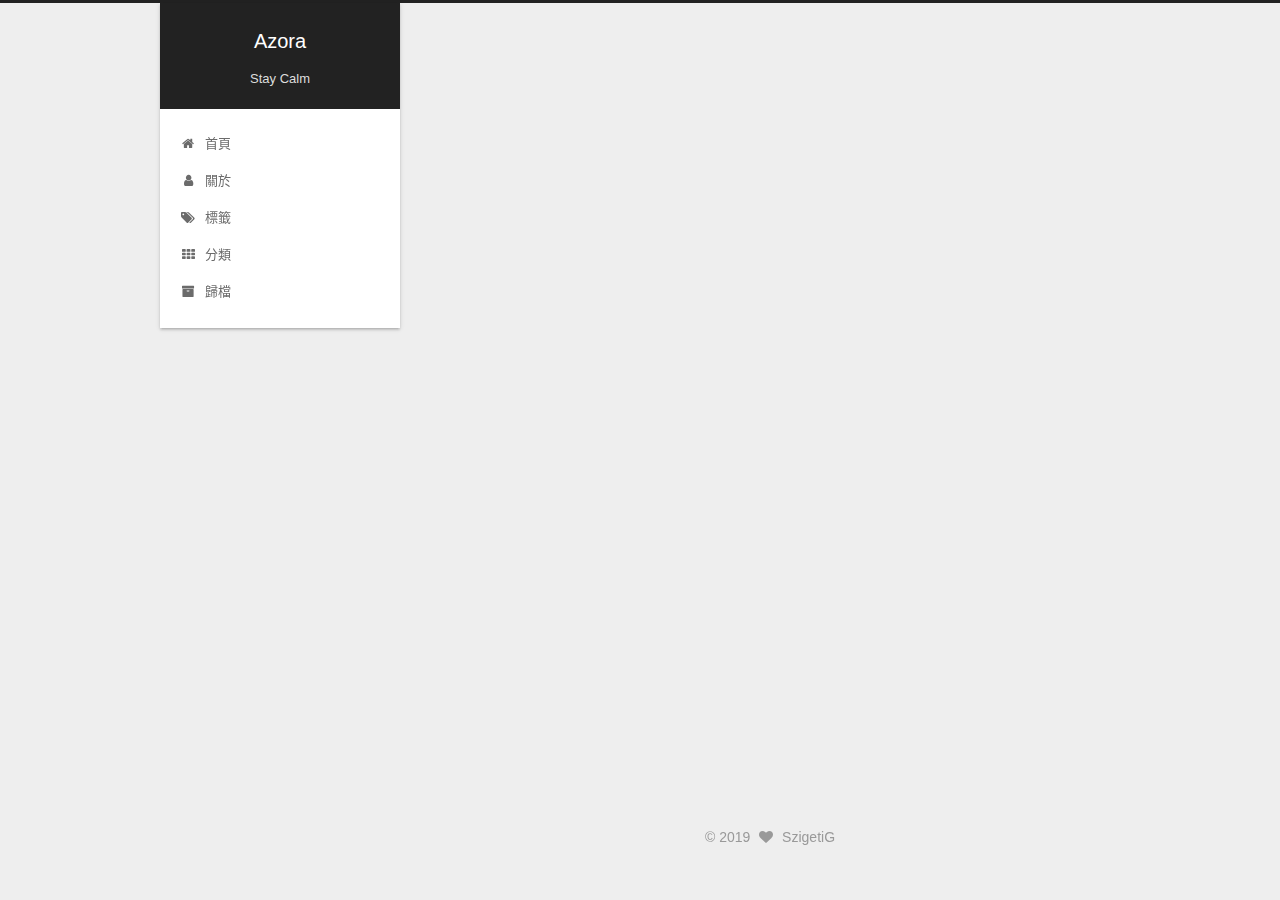
<file: index.html>
<!DOCTYPE html>



  


<html class="theme-next gemini use-motion" lang="zh-hk">
<head>
  <meta charset="UTF-8"/>
<meta http-equiv="X-UA-Compatible" content="IE=edge" />
<meta name="viewport" content="width=device-width, initial-scale=1, maximum-scale=1"/>
<meta name="theme-color" content="#222">









<meta http-equiv="Cache-Control" content="no-transform" />
<meta http-equiv="Cache-Control" content="no-siteapp" />
















  
  
  <link href="/lib/fancybox/source/jquery.fancybox.css?v=2.1.5" rel="stylesheet" type="text/css" />







<link href="/lib/font-awesome/css/font-awesome.min.css?v=4.6.2" rel="stylesheet" type="text/css" />

<link href="/css/main.css?v=5.1.4" rel="stylesheet" type="text/css" />


  <link rel="apple-touch-icon" sizes="180x180" href="/images/apple-touch-icon-next.png?v=5.1.4">


  <link rel="icon" type="image/png" sizes="32x32" href="/images/avatar-16%C3%9716.ico?v=5.1.4">


  <link rel="icon" type="image/png" sizes="16x16" href="/images/avatar-16%C3%9716.ico?v=5.1.4">


  <link rel="mask-icon" href="/images/logo.svg?v=5.1.4" color="#222">





  <meta name="keywords" content="Azora" />





  <link rel="alternate" href="/atom.xml" title="Azora" type="application/atom+xml" />






<meta property="og:type" content="website">
<meta property="og:title" content="Azora">
<meta property="og:url" content="http://szigetig.github.io/index.html">
<meta property="og:site_name" content="Azora">
<meta property="og:locale" content="zh_HK">
<meta property="article:author" content="Szigeti Gao">
<meta name="twitter:card" content="summary">



<script type="text/javascript" id="hexo.configurations">
  var NexT = window.NexT || {};
  var CONFIG = {
    root: '/',
    scheme: 'Gemini',
    version: '5.1.4',
    sidebar: {"position":"left","display":"post","offset":12,"b2t":false,"scrollpercent":false,"onmobile":false},
    fancybox: true,
    tabs: true,
    motion: {"enable":true,"async":false,"transition":{"post_block":"fadeIn","post_header":"slideDownIn","post_body":"slideDownIn","coll_header":"slideLeftIn","sidebar":"slideUpIn"}},
    duoshuo: {
      userId: '0',
      author: '博主'
    },
    algolia: {
      applicationID: '',
      apiKey: '',
      indexName: '',
      hits: {"per_page":10},
      labels: {"input_placeholder":"Search for Posts","hits_empty":"We didn't find any results for the search: ${query}","hits_stats":"${hits} results found in ${time} ms"}
    }
  };
</script>



  <link rel="canonical" href="http://szigetig.github.io/"/>





  <title>Azora</title>
  





  <script type="text/javascript">
    var _hmt = _hmt || [];
    (function() {
      var hm = document.createElement("script");
      hm.src = "https://hm.baidu.com/hm.js?e413296da5f2903a2f6d0ce4ed583e78";
      var s = document.getElementsByTagName("script")[0];
      s.parentNode.insertBefore(hm, s);
    })();
  </script>




<meta name="generator" content="Hexo 4.2.0"></head>

<body itemscope itemtype="http://schema.org/WebPage" lang="zh-hk">

  
  
    
  

  <div class="container sidebar-position-left 
  page-home">
    <div class="headband"></div>

    <header id="header" class="header" itemscope itemtype="http://schema.org/WPHeader">
      <div class="header-inner"><div class="site-brand-wrapper">
  <div class="site-meta ">
    

    <div class="custom-logo-site-title">
      <a href="/"  class="brand" rel="start">
        <span class="logo-line-before"><i></i></span>
        <span class="site-title">Azora</span>
        <span class="logo-line-after"><i></i></span>
      </a>
    </div>
      
        <h1 class="site-subtitle" itemprop="description">Stay Calm</h1>
      
  </div>

  <div class="site-nav-toggle">
    <button>
      <span class="btn-bar"></span>
      <span class="btn-bar"></span>
      <span class="btn-bar"></span>
    </button>
  </div>
</div>

<nav class="site-nav">
  

  
    <ul id="menu" class="menu">
      
        
        <li class="menu-item menu-item-home">
          <a href="/" rel="section">
            
              <i class="menu-item-icon fa fa-fw fa-home"></i> <br />
            
            首頁
            
          </a>
        </li>
      
        
        <li class="menu-item menu-item-about">
          <a href="/about/" rel="section">
            
              <i class="menu-item-icon fa fa-fw fa-user"></i> <br />
            
            關於
            
          </a>
        </li>
      
        
        <li class="menu-item menu-item-tags">
          <a href="/tags/" rel="section">
            
              <i class="menu-item-icon fa fa-fw fa-tags"></i> <br />
            
            標籤
            
          </a>
        </li>
      
        
        <li class="menu-item menu-item-categories">
          <a href="/categories/" rel="section">
            
              <i class="menu-item-icon fa fa-fw fa-th"></i> <br />
            
            分類
            
          </a>
        </li>
      
        
        <li class="menu-item menu-item-archives">
          <a href="/archives/" rel="section">
            
              <i class="menu-item-icon fa fa-fw fa-archive"></i> <br />
            
            歸檔
            
          </a>
        </li>
      

      
    </ul>
  

  
</nav>



 </div>
    </header>

    <main id="main" class="main">
      <div class="main-inner">
        <div class="content-wrap">
          <div id="content" class="content">
            
  <section id="posts" class="posts-expand">
    
      

  

  
  
  

  <article class="post post-type-normal" itemscope itemtype="http://schema.org/Article">
  
  
  
  <div class="post-block">
    <link itemprop="mainEntityOfPage" href="http://szigetig.github.io/2019/12/28/drupal-custom-webform/">

    <span hidden itemprop="author" itemscope itemtype="http://schema.org/Person">
      <meta itemprop="name" content="Szigeti Gao">
      <meta itemprop="description" content="">
      <meta itemprop="image" content="/images/avatar2.png">
    </span>

    <span hidden itemprop="publisher" itemscope itemtype="http://schema.org/Organization">
      <meta itemprop="name" content="Azora">
    </span>

    
      <header class="post-header">

        
        
          <h2 class="post-title" itemprop="name headline">
                
                <a class="post-title-link" href="/2019/12/28/drupal-custom-webform/" itemprop="url">Drupal自定义Webform表单+Vue单页面应用</a></h2>
        

        <div class="post-meta">
          <span class="post-time">
            
              <span class="post-meta-item-icon">
                <i class="fa fa-calendar-o"></i>
              </span>
              
                <span class="post-meta-item-text">發表於</span>
              
              <time title="創建於" itemprop="dateCreated datePublished" datetime="2019-12-28T20:02:04+08:00">
                2019-12-28
              </time>
            

            

            
          </span>

          
            <span class="post-category" >
            
              <span class="post-meta-divider">|</span>
            
              <span class="post-meta-item-icon">
                <i class="fa fa-folder-o"></i>
              </span>
              
                <span class="post-meta-item-text">分類於</span>
              
              
                <span itemprop="about" itemscope itemtype="http://schema.org/Thing">
                  <a href="/categories/tech/" itemprop="url" rel="index">
                    <span itemprop="name">tech</span>
                  </a>
                </span>

                
                
              
            </span>
          

          
            
              <span class="post-comments-count">
                <span class="post-meta-divider">|</span>
                <span class="post-meta-item-icon">
                  <i class="fa fa-comment-o"></i>
                </span>
                <a href="/2019/12/28/drupal-custom-webform/#comments" itemprop="discussionUrl">
                  <span class="post-comments-count disqus-comment-count"
                        data-disqus-identifier="2019/12/28/drupal-custom-webform/" itemprop="commentCount"></span>
                </a>
              </span>
            
          

          
          

          

          

          

        </div>
      </header>
    

    
    
    
    <div class="post-body" itemprop="articleBody">

      
      

      

      
        
          Drupal是一个拓展性极强的大型CMS，前段时间一直接触Drupal的内容，尤其是webform表单的使用，鉴于国内资料较少，在Youtube上看了一段时间的Drupal中Webform的表单使用，整理如下
          <!--noindex-->
          <div class="post-button text-center">
            <a class="btn" href="/2019/12/28/drupal-custom-webform/">
              閱讀全文 &raquo;
            </a>
          </div>
          <!--/noindex-->
        
      
    </div>
    
    
    

    

    

    

    <footer class="post-footer">
      

      

      

      
      
        <div class="post-eof"></div>
      
    </footer>
  </div>
  
  
  
  </article>


    
  </section>

  


          </div>
          


          

        </div>
        
          
  
  <div class="sidebar-toggle">
    <div class="sidebar-toggle-line-wrap">
      <span class="sidebar-toggle-line sidebar-toggle-line-first"></span>
      <span class="sidebar-toggle-line sidebar-toggle-line-middle"></span>
      <span class="sidebar-toggle-line sidebar-toggle-line-last"></span>
    </div>
  </div>

  <aside id="sidebar" class="sidebar">
    
    <div class="sidebar-inner">

      

      

      <section class="site-overview-wrap sidebar-panel sidebar-panel-active">
        <div class="site-overview">
          <div class="site-author motion-element" itemprop="author" itemscope itemtype="http://schema.org/Person">
            
              <img class="site-author-image" itemprop="image"
                src="/images/avatar2.png"
                alt="Szigeti Gao" />
            
              <p class="site-author-name" itemprop="name">Szigeti Gao</p>
              <p class="site-description motion-element" itemprop="description"></p>
          </div>

          <nav class="site-state motion-element">

            
              <div class="site-state-item site-state-posts">
              
                <a href="/archives/%7C%7C%20archive">
              
                  <span class="site-state-item-count">1</span>
                  <span class="site-state-item-name">文章</span>
                </a>
              </div>
            

            
              
              
              <div class="site-state-item site-state-categories">
                
                  <span class="site-state-item-count">1</span>
                  <span class="site-state-item-name">分類</span>
                
              </div>
            

            
              
              
              <div class="site-state-item site-state-tags">
                <a href="/tags/index.html">
                  <span class="site-state-item-count">2</span>
                  <span class="site-state-item-name">標籤</span>
                </a>
              </div>
            

          </nav>

          
            <div class="feed-link motion-element">
              <a href="/atom.xml" rel="alternate">
                <i class="fa fa-rss"></i>
                RSS
              </a>
            </div>
          

          
            <div class="links-of-author motion-element">
                
                  <span class="links-of-author-item">
                    <a href="https://github.com/szigetig" target="_blank" title="GitHub">
                      
                        <i class="fa fa-fw fa-github"></i>GitHub</a>
                  </span>
                
                  <span class="links-of-author-item">
                    <a href="mailto:szigetig1110@gmail.com" target="_blank" title="E-Mail">
                      
                        <i class="fa fa-fw fa-envelope"></i>E-Mail</a>
                  </span>
                
            </div>
          

          
          

          
          

          

        </div>
      </section>

      

      

      <iframe frameborder="no" border="0" marginwidth="0" marginheight="0" width=330 height=86 src="//music.163.com/outchain/player?type=2&id=1293951677&auto=1&height=66"></iframe>

    </div>
  </aside>


        
      </div>
    </main>

    <footer id="footer" class="footer">
      <div class="footer-inner">
        <div class="copyright">&copy; <span itemprop="copyrightYear">2019</span>
  <span class="with-love">
    <i class="fa fa-heart"></i>
  </span>
  <span class="author" itemprop="copyrightHolder">SzigetiG</span>

  
</div>











        
<div class="busuanzi-count">
  <script async src="https://dn-lbstatics.qbox.me/busuanzi/2.3/busuanzi.pure.mini.js"></script>

  

  
</div>








        
      </div>
    </footer>

    
      <div class="back-to-top">
        <i class="fa fa-arrow-up"></i>
        
      </div>
    

    

  </div>

  

<script type="text/javascript">
  if (Object.prototype.toString.call(window.Promise) !== '[object Function]') {
    window.Promise = null;
  }
</script>









  












  
  
    <script type="text/javascript" src="/lib/jquery/index.js?v=2.1.3"></script>
  

  
  
    <script type="text/javascript" src="/lib/fastclick/lib/fastclick.min.js?v=1.0.6"></script>
  

  
  
    <script type="text/javascript" src="/lib/jquery_lazyload/jquery.lazyload.js?v=1.9.7"></script>
  

  
  
    <script type="text/javascript" src="/lib/velocity/velocity.min.js?v=1.2.1"></script>
  

  
  
    <script type="text/javascript" src="/lib/velocity/velocity.ui.min.js?v=1.2.1"></script>
  

  
  
    <script type="text/javascript" src="/lib/fancybox/source/jquery.fancybox.pack.js?v=2.1.5"></script>
  


  


  <script type="text/javascript" src="/js/src/utils.js?v=5.1.4"></script>

  <script type="text/javascript" src="/js/src/motion.js?v=5.1.4"></script>



  
  


  <script type="text/javascript" src="/js/src/affix.js?v=5.1.4"></script>

  <script type="text/javascript" src="/js/src/schemes/pisces.js?v=5.1.4"></script>



  

  


  <script type="text/javascript" src="/js/src/bootstrap.js?v=5.1.4"></script>



  


  

    
      <script id="dsq-count-scr" src="https://.disqus.com/count.js" async></script>
    

    

  




	





  





  












  





  

  

  

  
  

  

  

  

</body>
</html>

<!-- 页面点击小红心 -->
<script type="text/javascript" src="/js/src/clicklove.js"></script>
</file>
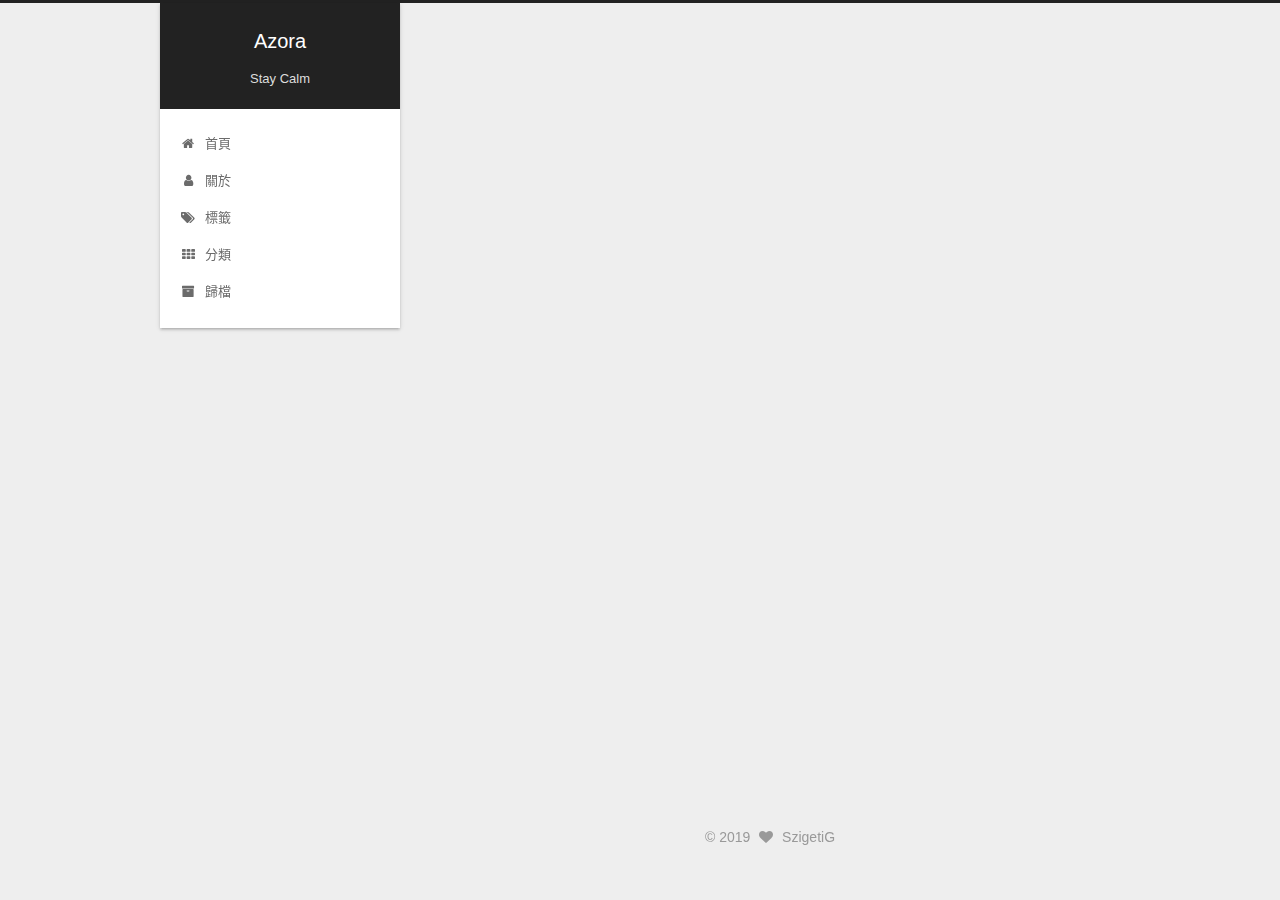
<file: about/index.html>
<!DOCTYPE html>



  


<html class="theme-next gemini use-motion" lang="zh-hk">
<head>
  <meta charset="UTF-8"/>
<meta http-equiv="X-UA-Compatible" content="IE=edge" />
<meta name="viewport" content="width=device-width, initial-scale=1, maximum-scale=1"/>
<meta name="theme-color" content="#222">









<meta http-equiv="Cache-Control" content="no-transform" />
<meta http-equiv="Cache-Control" content="no-siteapp" />
















  
  
  <link href="/lib/fancybox/source/jquery.fancybox.css?v=2.1.5" rel="stylesheet" type="text/css" />







<link href="/lib/font-awesome/css/font-awesome.min.css?v=4.6.2" rel="stylesheet" type="text/css" />

<link href="/css/main.css?v=5.1.4" rel="stylesheet" type="text/css" />


  <link rel="apple-touch-icon" sizes="180x180" href="/images/apple-touch-icon-next.png?v=5.1.4">


  <link rel="icon" type="image/png" sizes="32x32" href="/images/avatar-16%C3%9716.ico?v=5.1.4">


  <link rel="icon" type="image/png" sizes="16x16" href="/images/avatar-16%C3%9716.ico?v=5.1.4">


  <link rel="mask-icon" href="/images/logo.svg?v=5.1.4" color="#222">





  <meta name="keywords" content="Azora" />





  <link rel="alternate" href="/atom.xml" title="Azora" type="application/atom+xml" />






<meta property="og:type" content="website">
<meta property="og:title" content="about">
<meta property="og:url" content="http://szigetig.github.io/about/index.html">
<meta property="og:site_name" content="Azora">
<meta property="og:locale" content="zh_HK">
<meta property="article:published_time" content="2019-12-30T09:51:44.000Z">
<meta property="article:modified_time" content="2019-12-30T10:25:53.145Z">
<meta property="article:author" content="Szigeti Gao">
<meta name="twitter:card" content="summary">



<script type="text/javascript" id="hexo.configurations">
  var NexT = window.NexT || {};
  var CONFIG = {
    root: '/',
    scheme: 'Gemini',
    version: '5.1.4',
    sidebar: {"position":"left","display":"post","offset":12,"b2t":false,"scrollpercent":false,"onmobile":false},
    fancybox: true,
    tabs: true,
    motion: {"enable":true,"async":false,"transition":{"post_block":"fadeIn","post_header":"slideDownIn","post_body":"slideDownIn","coll_header":"slideLeftIn","sidebar":"slideUpIn"}},
    duoshuo: {
      userId: '0',
      author: '博主'
    },
    algolia: {
      applicationID: '',
      apiKey: '',
      indexName: '',
      hits: {"per_page":10},
      labels: {"input_placeholder":"Search for Posts","hits_empty":"We didn't find any results for the search: ${query}","hits_stats":"${hits} results found in ${time} ms"}
    }
  };
</script>



  <link rel="canonical" href="http://szigetig.github.io/about/"/>





  <title>about | Azora</title>
  





  <script type="text/javascript">
    var _hmt = _hmt || [];
    (function() {
      var hm = document.createElement("script");
      hm.src = "https://hm.baidu.com/hm.js?e413296da5f2903a2f6d0ce4ed583e78";
      var s = document.getElementsByTagName("script")[0];
      s.parentNode.insertBefore(hm, s);
    })();
  </script>




<meta name="generator" content="Hexo 4.2.0"></head>

<body itemscope itemtype="http://schema.org/WebPage" lang="zh-hk">

  
  
    
  

  <div class="container sidebar-position-left page-post-detail">
    <div class="headband"></div>

    <header id="header" class="header" itemscope itemtype="http://schema.org/WPHeader">
      <div class="header-inner"><div class="site-brand-wrapper">
  <div class="site-meta ">
    

    <div class="custom-logo-site-title">
      <a href="/"  class="brand" rel="start">
        <span class="logo-line-before"><i></i></span>
        <span class="site-title">Azora</span>
        <span class="logo-line-after"><i></i></span>
      </a>
    </div>
      
        <h1 class="site-subtitle" itemprop="description">Stay Calm</h1>
      
  </div>

  <div class="site-nav-toggle">
    <button>
      <span class="btn-bar"></span>
      <span class="btn-bar"></span>
      <span class="btn-bar"></span>
    </button>
  </div>
</div>

<nav class="site-nav">
  

  
    <ul id="menu" class="menu">
      
        
        <li class="menu-item menu-item-home">
          <a href="/" rel="section">
            
              <i class="menu-item-icon fa fa-fw fa-home"></i> <br />
            
            首頁
            
          </a>
        </li>
      
        
        <li class="menu-item menu-item-about">
          <a href="/about/" rel="section">
            
              <i class="menu-item-icon fa fa-fw fa-user"></i> <br />
            
            關於
            
          </a>
        </li>
      
        
        <li class="menu-item menu-item-tags">
          <a href="/tags/" rel="section">
            
              <i class="menu-item-icon fa fa-fw fa-tags"></i> <br />
            
            標籤
            
          </a>
        </li>
      
        
        <li class="menu-item menu-item-categories">
          <a href="/categories/" rel="section">
            
              <i class="menu-item-icon fa fa-fw fa-th"></i> <br />
            
            分類
            
          </a>
        </li>
      
        
        <li class="menu-item menu-item-archives">
          <a href="/archives/" rel="section">
            
              <i class="menu-item-icon fa fa-fw fa-archive"></i> <br />
            
            歸檔
            
          </a>
        </li>
      

      
    </ul>
  

  
</nav>



 </div>
    </header>

    <main id="main" class="main">
      <div class="main-inner">
        <div class="content-wrap">
          <div id="content" class="content">
            

  <div id="posts" class="posts-expand">
    
    
    
    <div class="post-block page">
      <header class="post-header">

	<h2 class="post-title" itemprop="name headline">about</h2>



</header>

      
      
      
      <div class="post-body">
        
        
          
        
      </div>
      
      
      
    </div>
    
    
    
  </div>


          </div>
          


          

  
    <div class="comments" id="comments">
      <div id="disqus_thread">
        <noscript>
          Please enable JavaScript to view the
          <a href="https://disqus.com/?ref_noscript" target="_blank" rel="noopener">comments powered by Disqus.</a>
        </noscript>
      </div>
    </div>

  



        </div>
        
          
  
  <div class="sidebar-toggle">
    <div class="sidebar-toggle-line-wrap">
      <span class="sidebar-toggle-line sidebar-toggle-line-first"></span>
      <span class="sidebar-toggle-line sidebar-toggle-line-middle"></span>
      <span class="sidebar-toggle-line sidebar-toggle-line-last"></span>
    </div>
  </div>

  <aside id="sidebar" class="sidebar">
    
    <div class="sidebar-inner">

      

      

      <section class="site-overview-wrap sidebar-panel sidebar-panel-active">
        <div class="site-overview">
          <div class="site-author motion-element" itemprop="author" itemscope itemtype="http://schema.org/Person">
            
              <img class="site-author-image" itemprop="image"
                src="/images/avatar2.png"
                alt="Szigeti Gao" />
            
              <p class="site-author-name" itemprop="name">Szigeti Gao</p>
              <p class="site-description motion-element" itemprop="description"></p>
          </div>

          <nav class="site-state motion-element">

            
              <div class="site-state-item site-state-posts">
              
                <a href="/archives/%7C%7C%20archive">
              
                  <span class="site-state-item-count">1</span>
                  <span class="site-state-item-name">文章</span>
                </a>
              </div>
            

            
              
              
              <div class="site-state-item site-state-categories">
                
                  <span class="site-state-item-count">1</span>
                  <span class="site-state-item-name">分類</span>
                
              </div>
            

            
              
              
              <div class="site-state-item site-state-tags">
                <a href="/tags/index.html">
                  <span class="site-state-item-count">2</span>
                  <span class="site-state-item-name">標籤</span>
                </a>
              </div>
            

          </nav>

          
            <div class="feed-link motion-element">
              <a href="/atom.xml" rel="alternate">
                <i class="fa fa-rss"></i>
                RSS
              </a>
            </div>
          

          
            <div class="links-of-author motion-element">
                
                  <span class="links-of-author-item">
                    <a href="https://github.com/szigetig" target="_blank" title="GitHub">
                      
                        <i class="fa fa-fw fa-github"></i>GitHub</a>
                  </span>
                
                  <span class="links-of-author-item">
                    <a href="mailto:szigetig1110@gmail.com" target="_blank" title="E-Mail">
                      
                        <i class="fa fa-fw fa-envelope"></i>E-Mail</a>
                  </span>
                
            </div>
          

          
          

          
          

          

        </div>
      </section>

      

      

      <iframe frameborder="no" border="0" marginwidth="0" marginheight="0" width=330 height=86 src="//music.163.com/outchain/player?type=2&id=1293951677&auto=1&height=66"></iframe>

    </div>
  </aside>


        
      </div>
    </main>

    <footer id="footer" class="footer">
      <div class="footer-inner">
        <div class="copyright">&copy; <span itemprop="copyrightYear">2019</span>
  <span class="with-love">
    <i class="fa fa-heart"></i>
  </span>
  <span class="author" itemprop="copyrightHolder">SzigetiG</span>

  
</div>











        
<div class="busuanzi-count">
  <script async src="https://dn-lbstatics.qbox.me/busuanzi/2.3/busuanzi.pure.mini.js"></script>

  

  
</div>








        
      </div>
    </footer>

    
      <div class="back-to-top">
        <i class="fa fa-arrow-up"></i>
        
      </div>
    

    

  </div>

  

<script type="text/javascript">
  if (Object.prototype.toString.call(window.Promise) !== '[object Function]') {
    window.Promise = null;
  }
</script>









  












  
  
    <script type="text/javascript" src="/lib/jquery/index.js?v=2.1.3"></script>
  

  
  
    <script type="text/javascript" src="/lib/fastclick/lib/fastclick.min.js?v=1.0.6"></script>
  

  
  
    <script type="text/javascript" src="/lib/jquery_lazyload/jquery.lazyload.js?v=1.9.7"></script>
  

  
  
    <script type="text/javascript" src="/lib/velocity/velocity.min.js?v=1.2.1"></script>
  

  
  
    <script type="text/javascript" src="/lib/velocity/velocity.ui.min.js?v=1.2.1"></script>
  

  
  
    <script type="text/javascript" src="/lib/fancybox/source/jquery.fancybox.pack.js?v=2.1.5"></script>
  


  


  <script type="text/javascript" src="/js/src/utils.js?v=5.1.4"></script>

  <script type="text/javascript" src="/js/src/motion.js?v=5.1.4"></script>



  
  


  <script type="text/javascript" src="/js/src/affix.js?v=5.1.4"></script>

  <script type="text/javascript" src="/js/src/schemes/pisces.js?v=5.1.4"></script>



  
  <script type="text/javascript" src="/js/src/scrollspy.js?v=5.1.4"></script>
<script type="text/javascript" src="/js/src/post-details.js?v=5.1.4"></script>



  


  <script type="text/javascript" src="/js/src/bootstrap.js?v=5.1.4"></script>



  


  

    
      <script id="dsq-count-scr" src="https://.disqus.com/count.js" async></script>
    

    
      <script type="text/javascript">
        var disqus_config = function () {
          this.page.url = 'http://szigetig.github.io/about/index.html';
          this.page.identifier = 'about/index.html';
          this.page.title = 'about';
        };
        var d = document, s = d.createElement('script');
        s.src = 'https://.disqus.com/embed.js';
        s.setAttribute('data-timestamp', '' + +new Date());
        (d.head || d.body).appendChild(s);
      </script>
    

  




	





  





  












  





  

  

  

  
  

  

  

  

</body>
</html>

<!-- 页面点击小红心 -->
<script type="text/javascript" src="/js/src/clicklove.js"></script>
</file>
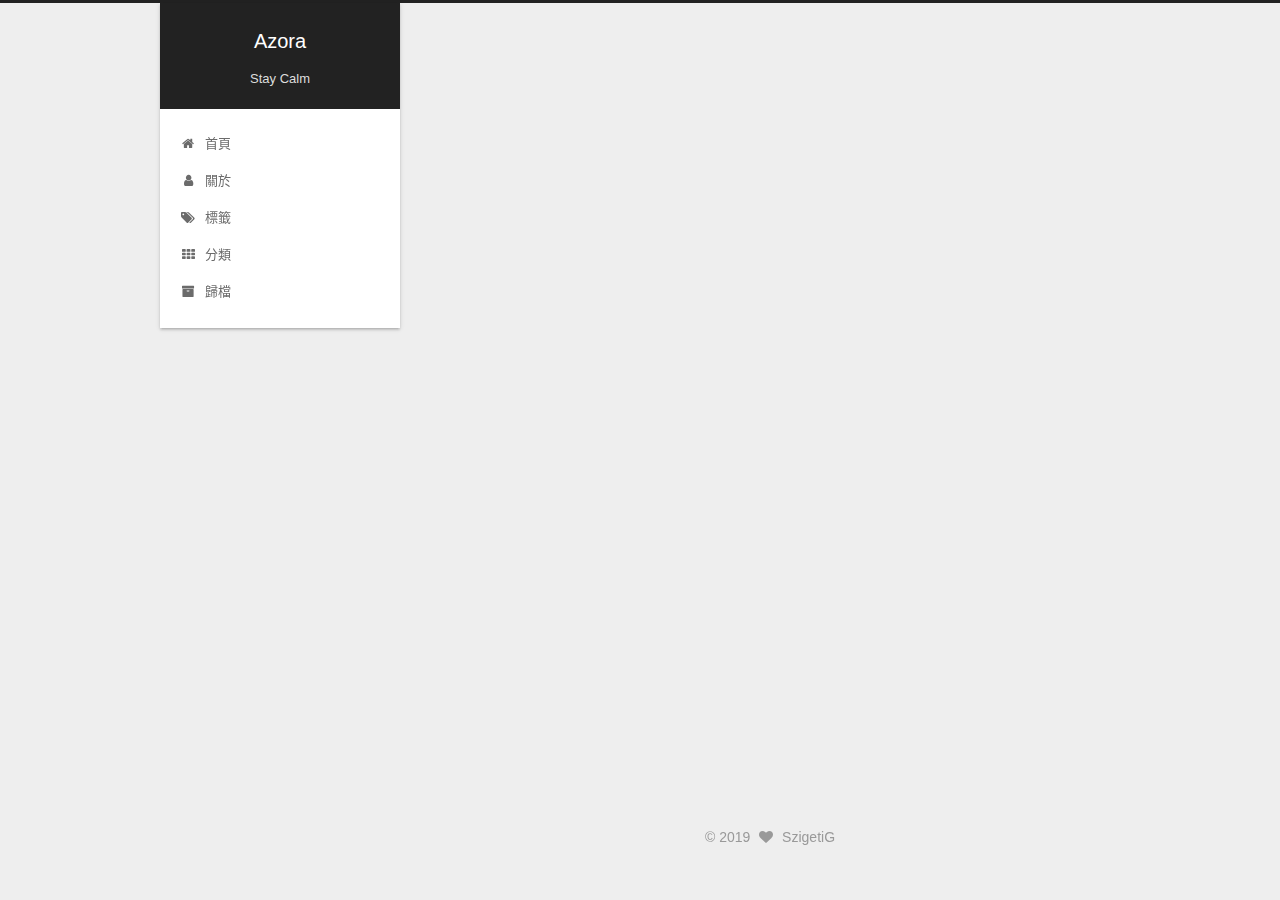
<file: archives/index.html>
<!DOCTYPE html>



  


<html class="theme-next gemini use-motion" lang="zh-hk">
<head>
  <meta charset="UTF-8"/>
<meta http-equiv="X-UA-Compatible" content="IE=edge" />
<meta name="viewport" content="width=device-width, initial-scale=1, maximum-scale=1"/>
<meta name="theme-color" content="#222">









<meta http-equiv="Cache-Control" content="no-transform" />
<meta http-equiv="Cache-Control" content="no-siteapp" />
















  
  
  <link href="/lib/fancybox/source/jquery.fancybox.css?v=2.1.5" rel="stylesheet" type="text/css" />







<link href="/lib/font-awesome/css/font-awesome.min.css?v=4.6.2" rel="stylesheet" type="text/css" />

<link href="/css/main.css?v=5.1.4" rel="stylesheet" type="text/css" />


  <link rel="apple-touch-icon" sizes="180x180" href="/images/apple-touch-icon-next.png?v=5.1.4">


  <link rel="icon" type="image/png" sizes="32x32" href="/images/avatar-16%C3%9716.ico?v=5.1.4">


  <link rel="icon" type="image/png" sizes="16x16" href="/images/avatar-16%C3%9716.ico?v=5.1.4">


  <link rel="mask-icon" href="/images/logo.svg?v=5.1.4" color="#222">





  <meta name="keywords" content="Azora" />





  <link rel="alternate" href="/atom.xml" title="Azora" type="application/atom+xml" />






<meta property="og:type" content="website">
<meta property="og:title" content="Azora">
<meta property="og:url" content="http://szigetig.github.io/archives/index.html">
<meta property="og:site_name" content="Azora">
<meta property="og:locale" content="zh_HK">
<meta property="article:author" content="Szigeti Gao">
<meta name="twitter:card" content="summary">



<script type="text/javascript" id="hexo.configurations">
  var NexT = window.NexT || {};
  var CONFIG = {
    root: '/',
    scheme: 'Gemini',
    version: '5.1.4',
    sidebar: {"position":"left","display":"post","offset":12,"b2t":false,"scrollpercent":false,"onmobile":false},
    fancybox: true,
    tabs: true,
    motion: {"enable":true,"async":false,"transition":{"post_block":"fadeIn","post_header":"slideDownIn","post_body":"slideDownIn","coll_header":"slideLeftIn","sidebar":"slideUpIn"}},
    duoshuo: {
      userId: '0',
      author: '博主'
    },
    algolia: {
      applicationID: '',
      apiKey: '',
      indexName: '',
      hits: {"per_page":10},
      labels: {"input_placeholder":"Search for Posts","hits_empty":"We didn't find any results for the search: ${query}","hits_stats":"${hits} results found in ${time} ms"}
    }
  };
</script>



  <link rel="canonical" href="http://szigetig.github.io/archives/"/>





  <title>歸檔 | Azora</title>
  





  <script type="text/javascript">
    var _hmt = _hmt || [];
    (function() {
      var hm = document.createElement("script");
      hm.src = "https://hm.baidu.com/hm.js?e413296da5f2903a2f6d0ce4ed583e78";
      var s = document.getElementsByTagName("script")[0];
      s.parentNode.insertBefore(hm, s);
    })();
  </script>




<meta name="generator" content="Hexo 4.2.0"></head>

<body itemscope itemtype="http://schema.org/WebPage" lang="zh-hk">

  
  
    
  

  <div class="container sidebar-position-left page-archive">
    <div class="headband"></div>

    <header id="header" class="header" itemscope itemtype="http://schema.org/WPHeader">
      <div class="header-inner"><div class="site-brand-wrapper">
  <div class="site-meta ">
    

    <div class="custom-logo-site-title">
      <a href="/"  class="brand" rel="start">
        <span class="logo-line-before"><i></i></span>
        <span class="site-title">Azora</span>
        <span class="logo-line-after"><i></i></span>
      </a>
    </div>
      
        <h1 class="site-subtitle" itemprop="description">Stay Calm</h1>
      
  </div>

  <div class="site-nav-toggle">
    <button>
      <span class="btn-bar"></span>
      <span class="btn-bar"></span>
      <span class="btn-bar"></span>
    </button>
  </div>
</div>

<nav class="site-nav">
  

  
    <ul id="menu" class="menu">
      
        
        <li class="menu-item menu-item-home">
          <a href="/" rel="section">
            
              <i class="menu-item-icon fa fa-fw fa-home"></i> <br />
            
            首頁
            
          </a>
        </li>
      
        
        <li class="menu-item menu-item-about">
          <a href="/about/" rel="section">
            
              <i class="menu-item-icon fa fa-fw fa-user"></i> <br />
            
            關於
            
          </a>
        </li>
      
        
        <li class="menu-item menu-item-tags">
          <a href="/tags/" rel="section">
            
              <i class="menu-item-icon fa fa-fw fa-tags"></i> <br />
            
            標籤
            
          </a>
        </li>
      
        
        <li class="menu-item menu-item-categories">
          <a href="/categories/" rel="section">
            
              <i class="menu-item-icon fa fa-fw fa-th"></i> <br />
            
            分類
            
          </a>
        </li>
      
        
        <li class="menu-item menu-item-archives">
          <a href="/archives/" rel="section">
            
              <i class="menu-item-icon fa fa-fw fa-archive"></i> <br />
            
            歸檔
            
          </a>
        </li>
      

      
    </ul>
  

  
</nav>



 </div>
    </header>

    <main id="main" class="main">
      <div class="main-inner">
        <div class="content-wrap">
          <div id="content" class="content">
            

  
  
  
  <div class="post-block archive">
    <div id="posts" class="posts-collapse">
      <span class="archive-move-on"></span>

      <span class="archive-page-counter">
        
        
        
          
        
        嗯..! 目前共有 1 篇文章。 繼續努力。
      </span>

      

        
        
        

        
          
          <div class="collection-title">
            <h2 class="archive-year" id="archive-year-2019">2019</h2>
          </div>
        
        

        

  <article class="post post-type-normal" itemscope itemtype="http://schema.org/Article">
    <header class="post-header">

      <h3 class="post-title">
        
            <a class="post-title-link" href="/2019/12/28/drupal-custom-webform/" itemprop="url">
              
                <span itemprop="name">Drupal自定义Webform表单+Vue单页面应用</span>
              
            </a>
        
      </h3>

      <div class="post-meta">
        <time class="post-time" itemprop="dateCreated"
              datetime="2019-12-28T20:02:04+08:00"
              content="2019-12-28" >
          12-28
        </time>
      </div>

    </header>
  </article>



      

    </div>
  </div>
  
  
  

  



          </div>
          


          

        </div>
        
          
  
  <div class="sidebar-toggle">
    <div class="sidebar-toggle-line-wrap">
      <span class="sidebar-toggle-line sidebar-toggle-line-first"></span>
      <span class="sidebar-toggle-line sidebar-toggle-line-middle"></span>
      <span class="sidebar-toggle-line sidebar-toggle-line-last"></span>
    </div>
  </div>

  <aside id="sidebar" class="sidebar">
    
    <div class="sidebar-inner">

      

      

      <section class="site-overview-wrap sidebar-panel sidebar-panel-active">
        <div class="site-overview">
          <div class="site-author motion-element" itemprop="author" itemscope itemtype="http://schema.org/Person">
            
              <img class="site-author-image" itemprop="image"
                src="/images/avatar2.png"
                alt="Szigeti Gao" />
            
              <p class="site-author-name" itemprop="name">Szigeti Gao</p>
              <p class="site-description motion-element" itemprop="description"></p>
          </div>

          <nav class="site-state motion-element">

            
              <div class="site-state-item site-state-posts">
              
                <a href="/archives/%7C%7C%20archive">
              
                  <span class="site-state-item-count">1</span>
                  <span class="site-state-item-name">文章</span>
                </a>
              </div>
            

            
              
              
              <div class="site-state-item site-state-categories">
                
                  <span class="site-state-item-count">1</span>
                  <span class="site-state-item-name">分類</span>
                
              </div>
            

            
              
              
              <div class="site-state-item site-state-tags">
                <a href="/tags/index.html">
                  <span class="site-state-item-count">2</span>
                  <span class="site-state-item-name">標籤</span>
                </a>
              </div>
            

          </nav>

          
            <div class="feed-link motion-element">
              <a href="/atom.xml" rel="alternate">
                <i class="fa fa-rss"></i>
                RSS
              </a>
            </div>
          

          
            <div class="links-of-author motion-element">
                
                  <span class="links-of-author-item">
                    <a href="https://github.com/szigetig" target="_blank" title="GitHub">
                      
                        <i class="fa fa-fw fa-github"></i>GitHub</a>
                  </span>
                
                  <span class="links-of-author-item">
                    <a href="mailto:szigetig1110@gmail.com" target="_blank" title="E-Mail">
                      
                        <i class="fa fa-fw fa-envelope"></i>E-Mail</a>
                  </span>
                
            </div>
          

          
          

          
          

          

        </div>
      </section>

      

      

      <iframe frameborder="no" border="0" marginwidth="0" marginheight="0" width=330 height=86 src="//music.163.com/outchain/player?type=2&id=1293951677&auto=1&height=66"></iframe>

    </div>
  </aside>


        
      </div>
    </main>

    <footer id="footer" class="footer">
      <div class="footer-inner">
        <div class="copyright">&copy; <span itemprop="copyrightYear">2019</span>
  <span class="with-love">
    <i class="fa fa-heart"></i>
  </span>
  <span class="author" itemprop="copyrightHolder">SzigetiG</span>

  
</div>











        
<div class="busuanzi-count">
  <script async src="https://dn-lbstatics.qbox.me/busuanzi/2.3/busuanzi.pure.mini.js"></script>

  

  
</div>








        
      </div>
    </footer>

    
      <div class="back-to-top">
        <i class="fa fa-arrow-up"></i>
        
      </div>
    

    

  </div>

  

<script type="text/javascript">
  if (Object.prototype.toString.call(window.Promise) !== '[object Function]') {
    window.Promise = null;
  }
</script>









  












  
  
    <script type="text/javascript" src="/lib/jquery/index.js?v=2.1.3"></script>
  

  
  
    <script type="text/javascript" src="/lib/fastclick/lib/fastclick.min.js?v=1.0.6"></script>
  

  
  
    <script type="text/javascript" src="/lib/jquery_lazyload/jquery.lazyload.js?v=1.9.7"></script>
  

  
  
    <script type="text/javascript" src="/lib/velocity/velocity.min.js?v=1.2.1"></script>
  

  
  
    <script type="text/javascript" src="/lib/velocity/velocity.ui.min.js?v=1.2.1"></script>
  

  
  
    <script type="text/javascript" src="/lib/fancybox/source/jquery.fancybox.pack.js?v=2.1.5"></script>
  


  


  <script type="text/javascript" src="/js/src/utils.js?v=5.1.4"></script>

  <script type="text/javascript" src="/js/src/motion.js?v=5.1.4"></script>



  
  


  <script type="text/javascript" src="/js/src/affix.js?v=5.1.4"></script>

  <script type="text/javascript" src="/js/src/schemes/pisces.js?v=5.1.4"></script>



  

  


  <script type="text/javascript" src="/js/src/bootstrap.js?v=5.1.4"></script>



  


  

    
      <script id="dsq-count-scr" src="https://.disqus.com/count.js" async></script>
    

    

  




	





  





  












  





  

  

  

  
  

  

  

  

</body>
</html>

<!-- 页面点击小红心 -->
<script type="text/javascript" src="/js/src/clicklove.js"></script>
</file>
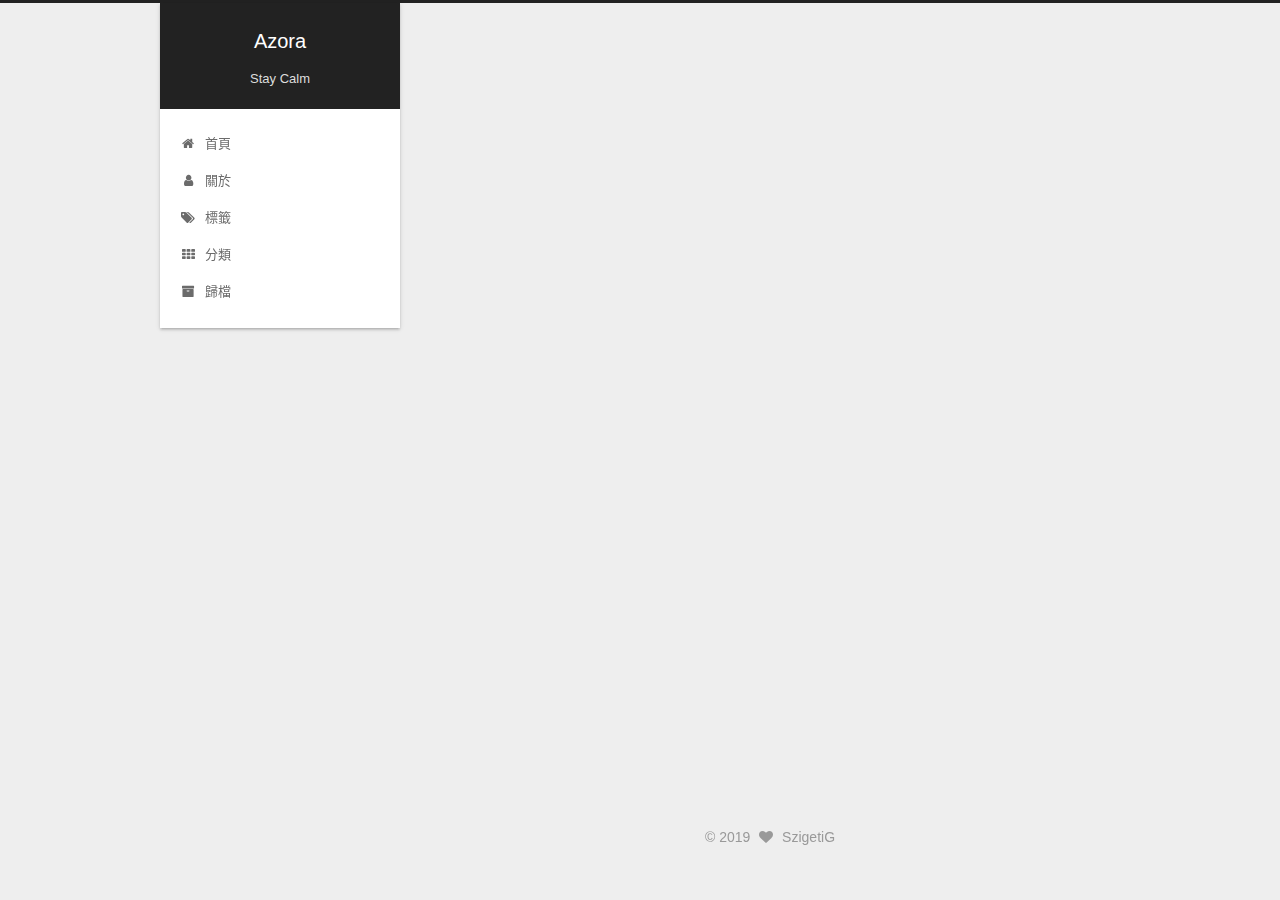
<file: categories/index.html>
<!DOCTYPE html>



  


<html class="theme-next gemini use-motion" lang="zh-hk">
<head>
  <meta charset="UTF-8"/>
<meta http-equiv="X-UA-Compatible" content="IE=edge" />
<meta name="viewport" content="width=device-width, initial-scale=1, maximum-scale=1"/>
<meta name="theme-color" content="#222">









<meta http-equiv="Cache-Control" content="no-transform" />
<meta http-equiv="Cache-Control" content="no-siteapp" />
















  
  
  <link href="/lib/fancybox/source/jquery.fancybox.css?v=2.1.5" rel="stylesheet" type="text/css" />







<link href="/lib/font-awesome/css/font-awesome.min.css?v=4.6.2" rel="stylesheet" type="text/css" />

<link href="/css/main.css?v=5.1.4" rel="stylesheet" type="text/css" />


  <link rel="apple-touch-icon" sizes="180x180" href="/images/apple-touch-icon-next.png?v=5.1.4">


  <link rel="icon" type="image/png" sizes="32x32" href="/images/avatar-16%C3%9716.ico?v=5.1.4">


  <link rel="icon" type="image/png" sizes="16x16" href="/images/avatar-16%C3%9716.ico?v=5.1.4">


  <link rel="mask-icon" href="/images/logo.svg?v=5.1.4" color="#222">





  <meta name="keywords" content="Azora" />





  <link rel="alternate" href="/atom.xml" title="Azora" type="application/atom+xml" />






<meta property="og:type" content="website">
<meta property="og:title" content="categories">
<meta property="og:url" content="http://szigetig.github.io/categories/index.html">
<meta property="og:site_name" content="Azora">
<meta property="og:locale" content="zh_HK">
<meta property="article:published_time" content="2019-12-30T11:41:51.000Z">
<meta property="article:modified_time" content="2019-12-30T11:41:51.102Z">
<meta property="article:author" content="Szigeti Gao">
<meta name="twitter:card" content="summary">



<script type="text/javascript" id="hexo.configurations">
  var NexT = window.NexT || {};
  var CONFIG = {
    root: '/',
    scheme: 'Gemini',
    version: '5.1.4',
    sidebar: {"position":"left","display":"post","offset":12,"b2t":false,"scrollpercent":false,"onmobile":false},
    fancybox: true,
    tabs: true,
    motion: {"enable":true,"async":false,"transition":{"post_block":"fadeIn","post_header":"slideDownIn","post_body":"slideDownIn","coll_header":"slideLeftIn","sidebar":"slideUpIn"}},
    duoshuo: {
      userId: '0',
      author: '博主'
    },
    algolia: {
      applicationID: '',
      apiKey: '',
      indexName: '',
      hits: {"per_page":10},
      labels: {"input_placeholder":"Search for Posts","hits_empty":"We didn't find any results for the search: ${query}","hits_stats":"${hits} results found in ${time} ms"}
    }
  };
</script>



  <link rel="canonical" href="http://szigetig.github.io/categories/"/>





  <title>categories | Azora</title>
  





  <script type="text/javascript">
    var _hmt = _hmt || [];
    (function() {
      var hm = document.createElement("script");
      hm.src = "https://hm.baidu.com/hm.js?e413296da5f2903a2f6d0ce4ed583e78";
      var s = document.getElementsByTagName("script")[0];
      s.parentNode.insertBefore(hm, s);
    })();
  </script>




<meta name="generator" content="Hexo 4.2.0"></head>

<body itemscope itemtype="http://schema.org/WebPage" lang="zh-hk">

  
  
    
  

  <div class="container sidebar-position-left page-post-detail">
    <div class="headband"></div>

    <header id="header" class="header" itemscope itemtype="http://schema.org/WPHeader">
      <div class="header-inner"><div class="site-brand-wrapper">
  <div class="site-meta ">
    

    <div class="custom-logo-site-title">
      <a href="/"  class="brand" rel="start">
        <span class="logo-line-before"><i></i></span>
        <span class="site-title">Azora</span>
        <span class="logo-line-after"><i></i></span>
      </a>
    </div>
      
        <h1 class="site-subtitle" itemprop="description">Stay Calm</h1>
      
  </div>

  <div class="site-nav-toggle">
    <button>
      <span class="btn-bar"></span>
      <span class="btn-bar"></span>
      <span class="btn-bar"></span>
    </button>
  </div>
</div>

<nav class="site-nav">
  

  
    <ul id="menu" class="menu">
      
        
        <li class="menu-item menu-item-home">
          <a href="/" rel="section">
            
              <i class="menu-item-icon fa fa-fw fa-home"></i> <br />
            
            首頁
            
          </a>
        </li>
      
        
        <li class="menu-item menu-item-about">
          <a href="/about/" rel="section">
            
              <i class="menu-item-icon fa fa-fw fa-user"></i> <br />
            
            關於
            
          </a>
        </li>
      
        
        <li class="menu-item menu-item-tags">
          <a href="/tags/" rel="section">
            
              <i class="menu-item-icon fa fa-fw fa-tags"></i> <br />
            
            標籤
            
          </a>
        </li>
      
        
        <li class="menu-item menu-item-categories">
          <a href="/categories/" rel="section">
            
              <i class="menu-item-icon fa fa-fw fa-th"></i> <br />
            
            分類
            
          </a>
        </li>
      
        
        <li class="menu-item menu-item-archives">
          <a href="/archives/" rel="section">
            
              <i class="menu-item-icon fa fa-fw fa-archive"></i> <br />
            
            歸檔
            
          </a>
        </li>
      

      
    </ul>
  

  
</nav>



 </div>
    </header>

    <main id="main" class="main">
      <div class="main-inner">
        <div class="content-wrap">
          <div id="content" class="content">
            

  <div id="posts" class="posts-expand">
    
    
    
    <div class="post-block page">
      <header class="post-header">

	<h2 class="post-title" itemprop="name headline">categories</h2>



</header>

      
      
      
      <div class="post-body">
        
        
          
        
      </div>
      
      
      
    </div>
    
    
    
  </div>


          </div>
          


          

  
    <div class="comments" id="comments">
      <div id="disqus_thread">
        <noscript>
          Please enable JavaScript to view the
          <a href="https://disqus.com/?ref_noscript" target="_blank" rel="noopener">comments powered by Disqus.</a>
        </noscript>
      </div>
    </div>

  



        </div>
        
          
  
  <div class="sidebar-toggle">
    <div class="sidebar-toggle-line-wrap">
      <span class="sidebar-toggle-line sidebar-toggle-line-first"></span>
      <span class="sidebar-toggle-line sidebar-toggle-line-middle"></span>
      <span class="sidebar-toggle-line sidebar-toggle-line-last"></span>
    </div>
  </div>

  <aside id="sidebar" class="sidebar">
    
    <div class="sidebar-inner">

      

      

      <section class="site-overview-wrap sidebar-panel sidebar-panel-active">
        <div class="site-overview">
          <div class="site-author motion-element" itemprop="author" itemscope itemtype="http://schema.org/Person">
            
              <img class="site-author-image" itemprop="image"
                src="/images/avatar2.png"
                alt="Szigeti Gao" />
            
              <p class="site-author-name" itemprop="name">Szigeti Gao</p>
              <p class="site-description motion-element" itemprop="description"></p>
          </div>

          <nav class="site-state motion-element">

            
              <div class="site-state-item site-state-posts">
              
                <a href="/archives/%7C%7C%20archive">
              
                  <span class="site-state-item-count">1</span>
                  <span class="site-state-item-name">文章</span>
                </a>
              </div>
            

            
              
              
              <div class="site-state-item site-state-categories">
                
                  <span class="site-state-item-count">1</span>
                  <span class="site-state-item-name">分類</span>
                
              </div>
            

            
              
              
              <div class="site-state-item site-state-tags">
                <a href="/tags/index.html">
                  <span class="site-state-item-count">2</span>
                  <span class="site-state-item-name">標籤</span>
                </a>
              </div>
            

          </nav>

          
            <div class="feed-link motion-element">
              <a href="/atom.xml" rel="alternate">
                <i class="fa fa-rss"></i>
                RSS
              </a>
            </div>
          

          
            <div class="links-of-author motion-element">
                
                  <span class="links-of-author-item">
                    <a href="https://github.com/szigetig" target="_blank" title="GitHub">
                      
                        <i class="fa fa-fw fa-github"></i>GitHub</a>
                  </span>
                
                  <span class="links-of-author-item">
                    <a href="mailto:szigetig1110@gmail.com" target="_blank" title="E-Mail">
                      
                        <i class="fa fa-fw fa-envelope"></i>E-Mail</a>
                  </span>
                
            </div>
          

          
          

          
          

          

        </div>
      </section>

      

      

      <iframe frameborder="no" border="0" marginwidth="0" marginheight="0" width=330 height=86 src="//music.163.com/outchain/player?type=2&id=1293951677&auto=1&height=66"></iframe>

    </div>
  </aside>


        
      </div>
    </main>

    <footer id="footer" class="footer">
      <div class="footer-inner">
        <div class="copyright">&copy; <span itemprop="copyrightYear">2019</span>
  <span class="with-love">
    <i class="fa fa-heart"></i>
  </span>
  <span class="author" itemprop="copyrightHolder">SzigetiG</span>

  
</div>











        
<div class="busuanzi-count">
  <script async src="https://dn-lbstatics.qbox.me/busuanzi/2.3/busuanzi.pure.mini.js"></script>

  

  
</div>








        
      </div>
    </footer>

    
      <div class="back-to-top">
        <i class="fa fa-arrow-up"></i>
        
      </div>
    

    

  </div>

  

<script type="text/javascript">
  if (Object.prototype.toString.call(window.Promise) !== '[object Function]') {
    window.Promise = null;
  }
</script>









  












  
  
    <script type="text/javascript" src="/lib/jquery/index.js?v=2.1.3"></script>
  

  
  
    <script type="text/javascript" src="/lib/fastclick/lib/fastclick.min.js?v=1.0.6"></script>
  

  
  
    <script type="text/javascript" src="/lib/jquery_lazyload/jquery.lazyload.js?v=1.9.7"></script>
  

  
  
    <script type="text/javascript" src="/lib/velocity/velocity.min.js?v=1.2.1"></script>
  

  
  
    <script type="text/javascript" src="/lib/velocity/velocity.ui.min.js?v=1.2.1"></script>
  

  
  
    <script type="text/javascript" src="/lib/fancybox/source/jquery.fancybox.pack.js?v=2.1.5"></script>
  


  


  <script type="text/javascript" src="/js/src/utils.js?v=5.1.4"></script>

  <script type="text/javascript" src="/js/src/motion.js?v=5.1.4"></script>



  
  


  <script type="text/javascript" src="/js/src/affix.js?v=5.1.4"></script>

  <script type="text/javascript" src="/js/src/schemes/pisces.js?v=5.1.4"></script>



  
  <script type="text/javascript" src="/js/src/scrollspy.js?v=5.1.4"></script>
<script type="text/javascript" src="/js/src/post-details.js?v=5.1.4"></script>



  


  <script type="text/javascript" src="/js/src/bootstrap.js?v=5.1.4"></script>



  


  

    
      <script id="dsq-count-scr" src="https://.disqus.com/count.js" async></script>
    

    
      <script type="text/javascript">
        var disqus_config = function () {
          this.page.url = 'http://szigetig.github.io/categories/index.html';
          this.page.identifier = 'categories/index.html';
          this.page.title = 'categories';
        };
        var d = document, s = d.createElement('script');
        s.src = 'https://.disqus.com/embed.js';
        s.setAttribute('data-timestamp', '' + +new Date());
        (d.head || d.body).appendChild(s);
      </script>
    

  




	





  





  












  





  

  

  

  
  

  

  

  

</body>
</html>

<!-- 页面点击小红心 -->
<script type="text/javascript" src="/js/src/clicklove.js"></script>
</file>
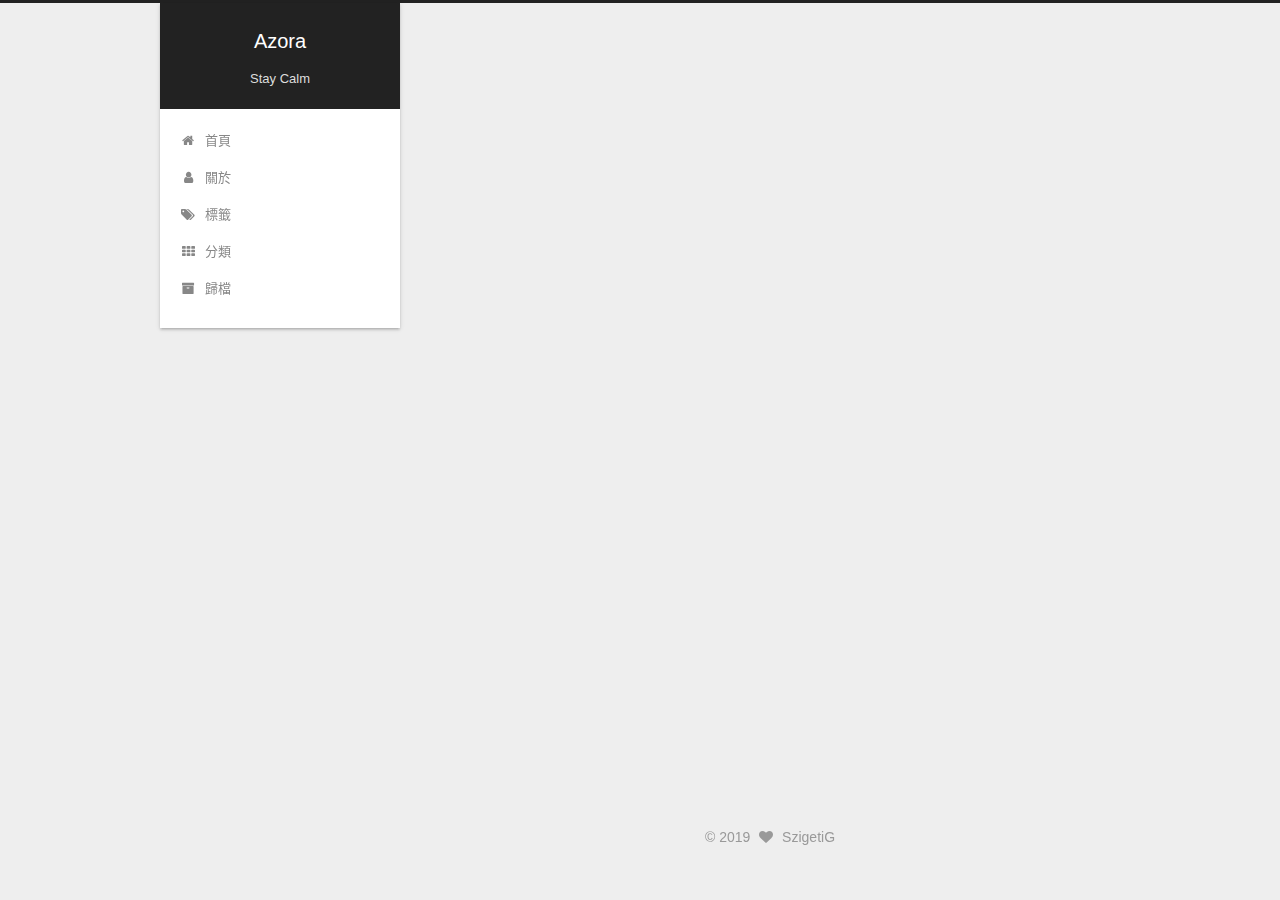
<file: tags/index.html>
<!DOCTYPE html>



  


<html class="theme-next gemini use-motion" lang="zh-hk">
<head>
  <meta charset="UTF-8"/>
<meta http-equiv="X-UA-Compatible" content="IE=edge" />
<meta name="viewport" content="width=device-width, initial-scale=1, maximum-scale=1"/>
<meta name="theme-color" content="#222">









<meta http-equiv="Cache-Control" content="no-transform" />
<meta http-equiv="Cache-Control" content="no-siteapp" />
















  
  
  <link href="/lib/fancybox/source/jquery.fancybox.css?v=2.1.5" rel="stylesheet" type="text/css" />







<link href="/lib/font-awesome/css/font-awesome.min.css?v=4.6.2" rel="stylesheet" type="text/css" />

<link href="/css/main.css?v=5.1.4" rel="stylesheet" type="text/css" />


  <link rel="apple-touch-icon" sizes="180x180" href="/images/apple-touch-icon-next.png?v=5.1.4">


  <link rel="icon" type="image/png" sizes="32x32" href="/images/avatar-16%C3%9716.ico?v=5.1.4">


  <link rel="icon" type="image/png" sizes="16x16" href="/images/avatar-16%C3%9716.ico?v=5.1.4">


  <link rel="mask-icon" href="/images/logo.svg?v=5.1.4" color="#222">





  <meta name="keywords" content="Azora" />





  <link rel="alternate" href="/atom.xml" title="Azora" type="application/atom+xml" />






<meta property="og:type" content="website">
<meta property="og:title" content="tags">
<meta property="og:url" content="http://szigetig.github.io/tags/index.html">
<meta property="og:site_name" content="Azora">
<meta property="og:locale" content="zh_HK">
<meta property="article:published_time" content="2019-12-30T10:26:18.000Z">
<meta property="article:modified_time" content="2019-12-30T10:26:54.298Z">
<meta property="article:author" content="Szigeti Gao">
<meta name="twitter:card" content="summary">



<script type="text/javascript" id="hexo.configurations">
  var NexT = window.NexT || {};
  var CONFIG = {
    root: '/',
    scheme: 'Gemini',
    version: '5.1.4',
    sidebar: {"position":"left","display":"post","offset":12,"b2t":false,"scrollpercent":false,"onmobile":false},
    fancybox: true,
    tabs: true,
    motion: {"enable":true,"async":false,"transition":{"post_block":"fadeIn","post_header":"slideDownIn","post_body":"slideDownIn","coll_header":"slideLeftIn","sidebar":"slideUpIn"}},
    duoshuo: {
      userId: '0',
      author: '博主'
    },
    algolia: {
      applicationID: '',
      apiKey: '',
      indexName: '',
      hits: {"per_page":10},
      labels: {"input_placeholder":"Search for Posts","hits_empty":"We didn't find any results for the search: ${query}","hits_stats":"${hits} results found in ${time} ms"}
    }
  };
</script>



  <link rel="canonical" href="http://szigetig.github.io/tags/"/>





  <title>tags | Azora</title>
  





  <script type="text/javascript">
    var _hmt = _hmt || [];
    (function() {
      var hm = document.createElement("script");
      hm.src = "https://hm.baidu.com/hm.js?e413296da5f2903a2f6d0ce4ed583e78";
      var s = document.getElementsByTagName("script")[0];
      s.parentNode.insertBefore(hm, s);
    })();
  </script>




<meta name="generator" content="Hexo 4.2.0"></head>

<body itemscope itemtype="http://schema.org/WebPage" lang="zh-hk">

  
  
    
  

  <div class="container sidebar-position-left page-post-detail">
    <div class="headband"></div>

    <header id="header" class="header" itemscope itemtype="http://schema.org/WPHeader">
      <div class="header-inner"><div class="site-brand-wrapper">
  <div class="site-meta ">
    

    <div class="custom-logo-site-title">
      <a href="/"  class="brand" rel="start">
        <span class="logo-line-before"><i></i></span>
        <span class="site-title">Azora</span>
        <span class="logo-line-after"><i></i></span>
      </a>
    </div>
      
        <h1 class="site-subtitle" itemprop="description">Stay Calm</h1>
      
  </div>

  <div class="site-nav-toggle">
    <button>
      <span class="btn-bar"></span>
      <span class="btn-bar"></span>
      <span class="btn-bar"></span>
    </button>
  </div>
</div>

<nav class="site-nav">
  

  
    <ul id="menu" class="menu">
      
        
        <li class="menu-item menu-item-home">
          <a href="/" rel="section">
            
              <i class="menu-item-icon fa fa-fw fa-home"></i> <br />
            
            首頁
            
          </a>
        </li>
      
        
        <li class="menu-item menu-item-about">
          <a href="/about/" rel="section">
            
              <i class="menu-item-icon fa fa-fw fa-user"></i> <br />
            
            關於
            
          </a>
        </li>
      
        
        <li class="menu-item menu-item-tags">
          <a href="/tags/" rel="section">
            
              <i class="menu-item-icon fa fa-fw fa-tags"></i> <br />
            
            標籤
            
          </a>
        </li>
      
        
        <li class="menu-item menu-item-categories">
          <a href="/categories/" rel="section">
            
              <i class="menu-item-icon fa fa-fw fa-th"></i> <br />
            
            分類
            
          </a>
        </li>
      
        
        <li class="menu-item menu-item-archives">
          <a href="/archives/" rel="section">
            
              <i class="menu-item-icon fa fa-fw fa-archive"></i> <br />
            
            歸檔
            
          </a>
        </li>
      

      
    </ul>
  

  
</nav>



 </div>
    </header>

    <main id="main" class="main">
      <div class="main-inner">
        <div class="content-wrap">
          <div id="content" class="content">
            

  <div id="posts" class="posts-expand">
    
    
    
    <div class="post-block page">
      <header class="post-header">

	<h2 class="post-title" itemprop="name headline">tags</h2>



</header>

      
      
      
      <div class="post-body">
        
        
          <div class="tag-cloud">
            <div class="tag-cloud-title">
                目前共有 2 個標籤
            </div>
            <div class="tag-cloud-tags">
              <a href="/tags/Drupal/" style="font-size: 12px; color: #ccc">Drupal</a> <a href="/tags/Vue/" style="font-size: 12px; color: #ccc">Vue</a>
            </div>
          </div>
        
      </div>
      
      
      
    </div>
    
    
    
  </div>


          </div>
          


          

  
    <div class="comments" id="comments">
      <div id="disqus_thread">
        <noscript>
          Please enable JavaScript to view the
          <a href="https://disqus.com/?ref_noscript" target="_blank" rel="noopener">comments powered by Disqus.</a>
        </noscript>
      </div>
    </div>

  



        </div>
        
          
  
  <div class="sidebar-toggle">
    <div class="sidebar-toggle-line-wrap">
      <span class="sidebar-toggle-line sidebar-toggle-line-first"></span>
      <span class="sidebar-toggle-line sidebar-toggle-line-middle"></span>
      <span class="sidebar-toggle-line sidebar-toggle-line-last"></span>
    </div>
  </div>

  <aside id="sidebar" class="sidebar">
    
    <div class="sidebar-inner">

      

      

      <section class="site-overview-wrap sidebar-panel sidebar-panel-active">
        <div class="site-overview">
          <div class="site-author motion-element" itemprop="author" itemscope itemtype="http://schema.org/Person">
            
              <img class="site-author-image" itemprop="image"
                src="/images/avatar2.png"
                alt="Szigeti Gao" />
            
              <p class="site-author-name" itemprop="name">Szigeti Gao</p>
              <p class="site-description motion-element" itemprop="description"></p>
          </div>

          <nav class="site-state motion-element">

            
              <div class="site-state-item site-state-posts">
              
                <a href="/archives/%7C%7C%20archive">
              
                  <span class="site-state-item-count">1</span>
                  <span class="site-state-item-name">文章</span>
                </a>
              </div>
            

            
              
              
              <div class="site-state-item site-state-categories">
                
                  <span class="site-state-item-count">1</span>
                  <span class="site-state-item-name">分類</span>
                
              </div>
            

            
              
              
              <div class="site-state-item site-state-tags">
                <a href="/tags/index.html">
                  <span class="site-state-item-count">2</span>
                  <span class="site-state-item-name">標籤</span>
                </a>
              </div>
            

          </nav>

          
            <div class="feed-link motion-element">
              <a href="/atom.xml" rel="alternate">
                <i class="fa fa-rss"></i>
                RSS
              </a>
            </div>
          

          
            <div class="links-of-author motion-element">
                
                  <span class="links-of-author-item">
                    <a href="https://github.com/szigetig" target="_blank" title="GitHub">
                      
                        <i class="fa fa-fw fa-github"></i>GitHub</a>
                  </span>
                
                  <span class="links-of-author-item">
                    <a href="mailto:szigetig1110@gmail.com" target="_blank" title="E-Mail">
                      
                        <i class="fa fa-fw fa-envelope"></i>E-Mail</a>
                  </span>
                
            </div>
          

          
          

          
          

          

        </div>
      </section>

      

      

      <iframe frameborder="no" border="0" marginwidth="0" marginheight="0" width=330 height=86 src="//music.163.com/outchain/player?type=2&id=1293951677&auto=1&height=66"></iframe>

    </div>
  </aside>


        
      </div>
    </main>

    <footer id="footer" class="footer">
      <div class="footer-inner">
        <div class="copyright">&copy; <span itemprop="copyrightYear">2019</span>
  <span class="with-love">
    <i class="fa fa-heart"></i>
  </span>
  <span class="author" itemprop="copyrightHolder">SzigetiG</span>

  
</div>











        
<div class="busuanzi-count">
  <script async src="https://dn-lbstatics.qbox.me/busuanzi/2.3/busuanzi.pure.mini.js"></script>

  

  
</div>








        
      </div>
    </footer>

    
      <div class="back-to-top">
        <i class="fa fa-arrow-up"></i>
        
      </div>
    

    

  </div>

  

<script type="text/javascript">
  if (Object.prototype.toString.call(window.Promise) !== '[object Function]') {
    window.Promise = null;
  }
</script>









  












  
  
    <script type="text/javascript" src="/lib/jquery/index.js?v=2.1.3"></script>
  

  
  
    <script type="text/javascript" src="/lib/fastclick/lib/fastclick.min.js?v=1.0.6"></script>
  

  
  
    <script type="text/javascript" src="/lib/jquery_lazyload/jquery.lazyload.js?v=1.9.7"></script>
  

  
  
    <script type="text/javascript" src="/lib/velocity/velocity.min.js?v=1.2.1"></script>
  

  
  
    <script type="text/javascript" src="/lib/velocity/velocity.ui.min.js?v=1.2.1"></script>
  

  
  
    <script type="text/javascript" src="/lib/fancybox/source/jquery.fancybox.pack.js?v=2.1.5"></script>
  


  


  <script type="text/javascript" src="/js/src/utils.js?v=5.1.4"></script>

  <script type="text/javascript" src="/js/src/motion.js?v=5.1.4"></script>



  
  


  <script type="text/javascript" src="/js/src/affix.js?v=5.1.4"></script>

  <script type="text/javascript" src="/js/src/schemes/pisces.js?v=5.1.4"></script>



  
  <script type="text/javascript" src="/js/src/scrollspy.js?v=5.1.4"></script>
<script type="text/javascript" src="/js/src/post-details.js?v=5.1.4"></script>



  


  <script type="text/javascript" src="/js/src/bootstrap.js?v=5.1.4"></script>



  


  

    
      <script id="dsq-count-scr" src="https://.disqus.com/count.js" async></script>
    

    
      <script type="text/javascript">
        var disqus_config = function () {
          this.page.url = 'http://szigetig.github.io/tags/index.html';
          this.page.identifier = 'tags/index.html';
          this.page.title = 'tags';
        };
        var d = document, s = d.createElement('script');
        s.src = 'https://.disqus.com/embed.js';
        s.setAttribute('data-timestamp', '' + +new Date());
        (d.head || d.body).appendChild(s);
      </script>
    

  




	





  





  












  





  

  

  

  
  

  

  

  

</body>
</html>

<!-- 页面点击小红心 -->
<script type="text/javascript" src="/js/src/clicklove.js"></script>
</file>
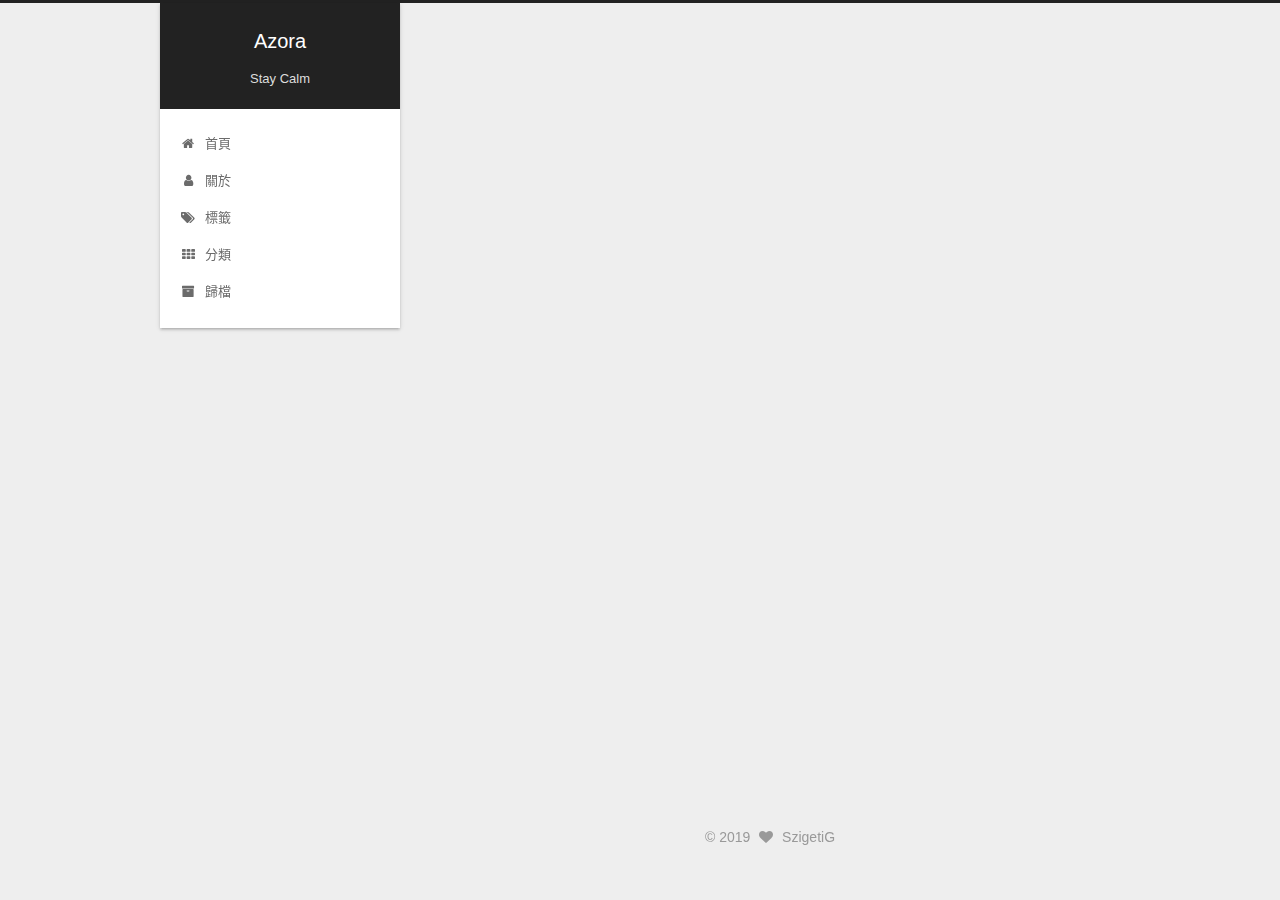
<file: archives/2019/index.html>
<!DOCTYPE html>



  


<html class="theme-next gemini use-motion" lang="zh-hk">
<head>
  <meta charset="UTF-8"/>
<meta http-equiv="X-UA-Compatible" content="IE=edge" />
<meta name="viewport" content="width=device-width, initial-scale=1, maximum-scale=1"/>
<meta name="theme-color" content="#222">









<meta http-equiv="Cache-Control" content="no-transform" />
<meta http-equiv="Cache-Control" content="no-siteapp" />
















  
  
  <link href="/lib/fancybox/source/jquery.fancybox.css?v=2.1.5" rel="stylesheet" type="text/css" />







<link href="/lib/font-awesome/css/font-awesome.min.css?v=4.6.2" rel="stylesheet" type="text/css" />

<link href="/css/main.css?v=5.1.4" rel="stylesheet" type="text/css" />


  <link rel="apple-touch-icon" sizes="180x180" href="/images/apple-touch-icon-next.png?v=5.1.4">


  <link rel="icon" type="image/png" sizes="32x32" href="/images/avatar-16%C3%9716.ico?v=5.1.4">


  <link rel="icon" type="image/png" sizes="16x16" href="/images/avatar-16%C3%9716.ico?v=5.1.4">


  <link rel="mask-icon" href="/images/logo.svg?v=5.1.4" color="#222">





  <meta name="keywords" content="Azora" />





  <link rel="alternate" href="/atom.xml" title="Azora" type="application/atom+xml" />






<meta property="og:type" content="website">
<meta property="og:title" content="Azora">
<meta property="og:url" content="http://szigetig.github.io/archives/2019/index.html">
<meta property="og:site_name" content="Azora">
<meta property="og:locale" content="zh_HK">
<meta property="article:author" content="Szigeti Gao">
<meta name="twitter:card" content="summary">



<script type="text/javascript" id="hexo.configurations">
  var NexT = window.NexT || {};
  var CONFIG = {
    root: '/',
    scheme: 'Gemini',
    version: '5.1.4',
    sidebar: {"position":"left","display":"post","offset":12,"b2t":false,"scrollpercent":false,"onmobile":false},
    fancybox: true,
    tabs: true,
    motion: {"enable":true,"async":false,"transition":{"post_block":"fadeIn","post_header":"slideDownIn","post_body":"slideDownIn","coll_header":"slideLeftIn","sidebar":"slideUpIn"}},
    duoshuo: {
      userId: '0',
      author: '博主'
    },
    algolia: {
      applicationID: '',
      apiKey: '',
      indexName: '',
      hits: {"per_page":10},
      labels: {"input_placeholder":"Search for Posts","hits_empty":"We didn't find any results for the search: ${query}","hits_stats":"${hits} results found in ${time} ms"}
    }
  };
</script>



  <link rel="canonical" href="http://szigetig.github.io/archives/2019/"/>





  <title>歸檔 | Azora</title>
  





  <script type="text/javascript">
    var _hmt = _hmt || [];
    (function() {
      var hm = document.createElement("script");
      hm.src = "https://hm.baidu.com/hm.js?e413296da5f2903a2f6d0ce4ed583e78";
      var s = document.getElementsByTagName("script")[0];
      s.parentNode.insertBefore(hm, s);
    })();
  </script>




<meta name="generator" content="Hexo 4.2.0"></head>

<body itemscope itemtype="http://schema.org/WebPage" lang="zh-hk">

  
  
    
  

  <div class="container sidebar-position-left page-archive">
    <div class="headband"></div>

    <header id="header" class="header" itemscope itemtype="http://schema.org/WPHeader">
      <div class="header-inner"><div class="site-brand-wrapper">
  <div class="site-meta ">
    

    <div class="custom-logo-site-title">
      <a href="/"  class="brand" rel="start">
        <span class="logo-line-before"><i></i></span>
        <span class="site-title">Azora</span>
        <span class="logo-line-after"><i></i></span>
      </a>
    </div>
      
        <h1 class="site-subtitle" itemprop="description">Stay Calm</h1>
      
  </div>

  <div class="site-nav-toggle">
    <button>
      <span class="btn-bar"></span>
      <span class="btn-bar"></span>
      <span class="btn-bar"></span>
    </button>
  </div>
</div>

<nav class="site-nav">
  

  
    <ul id="menu" class="menu">
      
        
        <li class="menu-item menu-item-home">
          <a href="/" rel="section">
            
              <i class="menu-item-icon fa fa-fw fa-home"></i> <br />
            
            首頁
            
          </a>
        </li>
      
        
        <li class="menu-item menu-item-about">
          <a href="/about/" rel="section">
            
              <i class="menu-item-icon fa fa-fw fa-user"></i> <br />
            
            關於
            
          </a>
        </li>
      
        
        <li class="menu-item menu-item-tags">
          <a href="/tags/" rel="section">
            
              <i class="menu-item-icon fa fa-fw fa-tags"></i> <br />
            
            標籤
            
          </a>
        </li>
      
        
        <li class="menu-item menu-item-categories">
          <a href="/categories/" rel="section">
            
              <i class="menu-item-icon fa fa-fw fa-th"></i> <br />
            
            分類
            
          </a>
        </li>
      
        
        <li class="menu-item menu-item-archives">
          <a href="/archives/" rel="section">
            
              <i class="menu-item-icon fa fa-fw fa-archive"></i> <br />
            
            歸檔
            
          </a>
        </li>
      

      
    </ul>
  

  
</nav>



 </div>
    </header>

    <main id="main" class="main">
      <div class="main-inner">
        <div class="content-wrap">
          <div id="content" class="content">
            

  
  
  
  <div class="post-block archive">
    <div id="posts" class="posts-collapse">
      <span class="archive-move-on"></span>

      <span class="archive-page-counter">
        
        
        
          
        
        嗯..! 目前共有 1 篇文章。 繼續努力。
      </span>

      

        
        
        

        
          
          <div class="collection-title">
            <h2 class="archive-year" id="archive-year-2019">2019</h2>
          </div>
        
        

        

  <article class="post post-type-normal" itemscope itemtype="http://schema.org/Article">
    <header class="post-header">

      <h3 class="post-title">
        
            <a class="post-title-link" href="/2019/12/28/drupal-custom-webform/" itemprop="url">
              
                <span itemprop="name">Drupal自定义Webform表单+Vue单页面应用</span>
              
            </a>
        
      </h3>

      <div class="post-meta">
        <time class="post-time" itemprop="dateCreated"
              datetime="2019-12-28T20:02:04+08:00"
              content="2019-12-28" >
          12-28
        </time>
      </div>

    </header>
  </article>



      

    </div>
  </div>
  
  
  

  



          </div>
          


          

        </div>
        
          
  
  <div class="sidebar-toggle">
    <div class="sidebar-toggle-line-wrap">
      <span class="sidebar-toggle-line sidebar-toggle-line-first"></span>
      <span class="sidebar-toggle-line sidebar-toggle-line-middle"></span>
      <span class="sidebar-toggle-line sidebar-toggle-line-last"></span>
    </div>
  </div>

  <aside id="sidebar" class="sidebar">
    
    <div class="sidebar-inner">

      

      

      <section class="site-overview-wrap sidebar-panel sidebar-panel-active">
        <div class="site-overview">
          <div class="site-author motion-element" itemprop="author" itemscope itemtype="http://schema.org/Person">
            
              <img class="site-author-image" itemprop="image"
                src="/images/avatar2.png"
                alt="Szigeti Gao" />
            
              <p class="site-author-name" itemprop="name">Szigeti Gao</p>
              <p class="site-description motion-element" itemprop="description"></p>
          </div>

          <nav class="site-state motion-element">

            
              <div class="site-state-item site-state-posts">
              
                <a href="/archives/%7C%7C%20archive">
              
                  <span class="site-state-item-count">1</span>
                  <span class="site-state-item-name">文章</span>
                </a>
              </div>
            

            
              
              
              <div class="site-state-item site-state-categories">
                
                  <span class="site-state-item-count">1</span>
                  <span class="site-state-item-name">分類</span>
                
              </div>
            

            
              
              
              <div class="site-state-item site-state-tags">
                <a href="/tags/index.html">
                  <span class="site-state-item-count">2</span>
                  <span class="site-state-item-name">標籤</span>
                </a>
              </div>
            

          </nav>

          
            <div class="feed-link motion-element">
              <a href="/atom.xml" rel="alternate">
                <i class="fa fa-rss"></i>
                RSS
              </a>
            </div>
          

          
            <div class="links-of-author motion-element">
                
                  <span class="links-of-author-item">
                    <a href="https://github.com/szigetig" target="_blank" title="GitHub">
                      
                        <i class="fa fa-fw fa-github"></i>GitHub</a>
                  </span>
                
                  <span class="links-of-author-item">
                    <a href="mailto:szigetig1110@gmail.com" target="_blank" title="E-Mail">
                      
                        <i class="fa fa-fw fa-envelope"></i>E-Mail</a>
                  </span>
                
            </div>
          

          
          

          
          

          

        </div>
      </section>

      

      

      <iframe frameborder="no" border="0" marginwidth="0" marginheight="0" width=330 height=86 src="//music.163.com/outchain/player?type=2&id=1293951677&auto=1&height=66"></iframe>

    </div>
  </aside>


        
      </div>
    </main>

    <footer id="footer" class="footer">
      <div class="footer-inner">
        <div class="copyright">&copy; <span itemprop="copyrightYear">2019</span>
  <span class="with-love">
    <i class="fa fa-heart"></i>
  </span>
  <span class="author" itemprop="copyrightHolder">SzigetiG</span>

  
</div>











        
<div class="busuanzi-count">
  <script async src="https://dn-lbstatics.qbox.me/busuanzi/2.3/busuanzi.pure.mini.js"></script>

  

  
</div>








        
      </div>
    </footer>

    
      <div class="back-to-top">
        <i class="fa fa-arrow-up"></i>
        
      </div>
    

    

  </div>

  

<script type="text/javascript">
  if (Object.prototype.toString.call(window.Promise) !== '[object Function]') {
    window.Promise = null;
  }
</script>









  












  
  
    <script type="text/javascript" src="/lib/jquery/index.js?v=2.1.3"></script>
  

  
  
    <script type="text/javascript" src="/lib/fastclick/lib/fastclick.min.js?v=1.0.6"></script>
  

  
  
    <script type="text/javascript" src="/lib/jquery_lazyload/jquery.lazyload.js?v=1.9.7"></script>
  

  
  
    <script type="text/javascript" src="/lib/velocity/velocity.min.js?v=1.2.1"></script>
  

  
  
    <script type="text/javascript" src="/lib/velocity/velocity.ui.min.js?v=1.2.1"></script>
  

  
  
    <script type="text/javascript" src="/lib/fancybox/source/jquery.fancybox.pack.js?v=2.1.5"></script>
  


  


  <script type="text/javascript" src="/js/src/utils.js?v=5.1.4"></script>

  <script type="text/javascript" src="/js/src/motion.js?v=5.1.4"></script>



  
  


  <script type="text/javascript" src="/js/src/affix.js?v=5.1.4"></script>

  <script type="text/javascript" src="/js/src/schemes/pisces.js?v=5.1.4"></script>



  

  


  <script type="text/javascript" src="/js/src/bootstrap.js?v=5.1.4"></script>



  


  

    
      <script id="dsq-count-scr" src="https://.disqus.com/count.js" async></script>
    

    

  




	





  





  












  





  

  

  

  
  

  

  

  

</body>
</html>

<!-- 页面点击小红心 -->
<script type="text/javascript" src="/js/src/clicklove.js"></script>
</file>
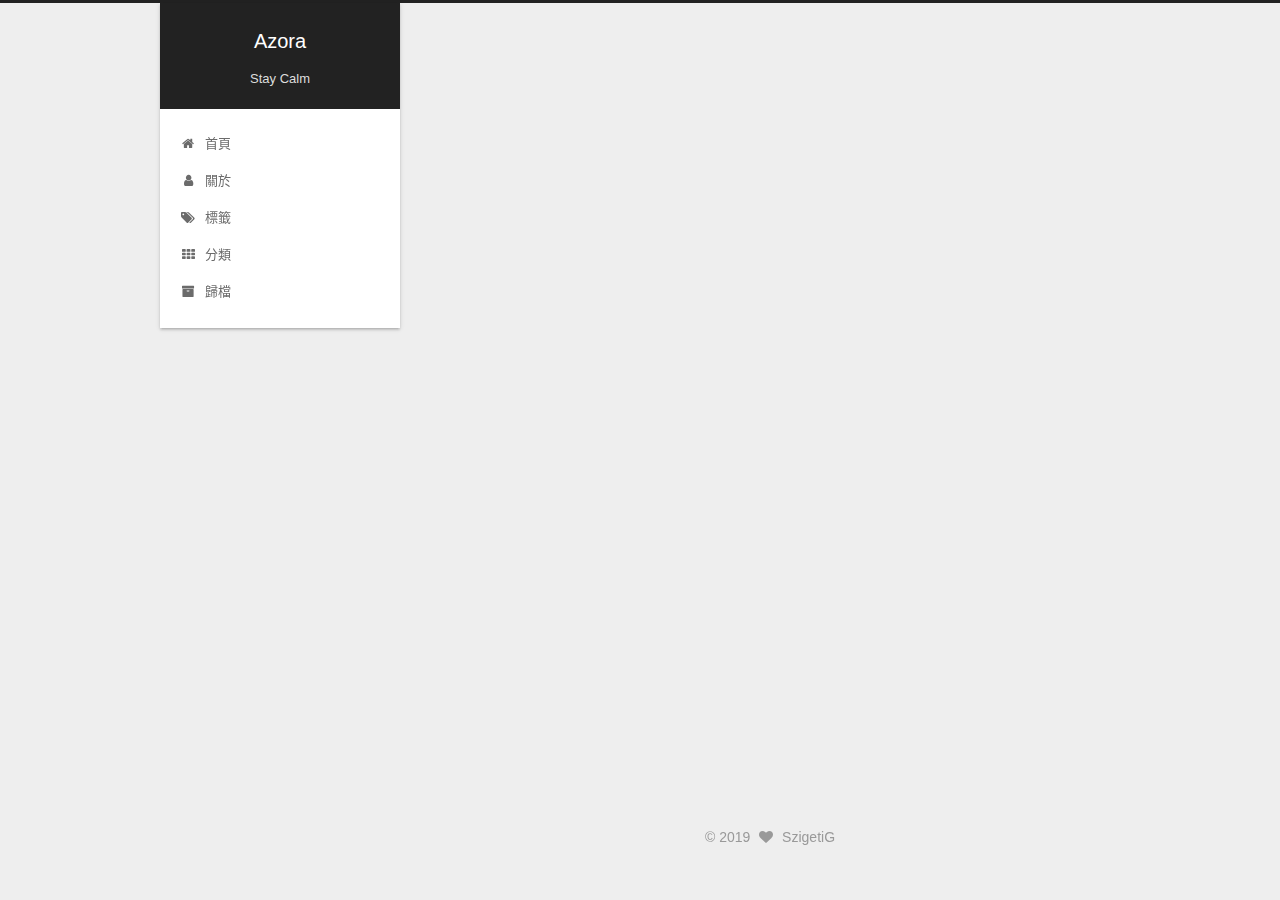
<file: categories/tech/index.html>
<!DOCTYPE html>



  


<html class="theme-next gemini use-motion" lang="zh-hk">
<head>
  <meta charset="UTF-8"/>
<meta http-equiv="X-UA-Compatible" content="IE=edge" />
<meta name="viewport" content="width=device-width, initial-scale=1, maximum-scale=1"/>
<meta name="theme-color" content="#222">









<meta http-equiv="Cache-Control" content="no-transform" />
<meta http-equiv="Cache-Control" content="no-siteapp" />
















  
  
  <link href="/lib/fancybox/source/jquery.fancybox.css?v=2.1.5" rel="stylesheet" type="text/css" />







<link href="/lib/font-awesome/css/font-awesome.min.css?v=4.6.2" rel="stylesheet" type="text/css" />

<link href="/css/main.css?v=5.1.4" rel="stylesheet" type="text/css" />


  <link rel="apple-touch-icon" sizes="180x180" href="/images/apple-touch-icon-next.png?v=5.1.4">


  <link rel="icon" type="image/png" sizes="32x32" href="/images/avatar-16%C3%9716.ico?v=5.1.4">


  <link rel="icon" type="image/png" sizes="16x16" href="/images/avatar-16%C3%9716.ico?v=5.1.4">


  <link rel="mask-icon" href="/images/logo.svg?v=5.1.4" color="#222">





  <meta name="keywords" content="Azora" />





  <link rel="alternate" href="/atom.xml" title="Azora" type="application/atom+xml" />






<meta property="og:type" content="website">
<meta property="og:title" content="Azora">
<meta property="og:url" content="http://szigetig.github.io/categories/tech/index.html">
<meta property="og:site_name" content="Azora">
<meta property="og:locale" content="zh_HK">
<meta property="article:author" content="Szigeti Gao">
<meta name="twitter:card" content="summary">



<script type="text/javascript" id="hexo.configurations">
  var NexT = window.NexT || {};
  var CONFIG = {
    root: '/',
    scheme: 'Gemini',
    version: '5.1.4',
    sidebar: {"position":"left","display":"post","offset":12,"b2t":false,"scrollpercent":false,"onmobile":false},
    fancybox: true,
    tabs: true,
    motion: {"enable":true,"async":false,"transition":{"post_block":"fadeIn","post_header":"slideDownIn","post_body":"slideDownIn","coll_header":"slideLeftIn","sidebar":"slideUpIn"}},
    duoshuo: {
      userId: '0',
      author: '博主'
    },
    algolia: {
      applicationID: '',
      apiKey: '',
      indexName: '',
      hits: {"per_page":10},
      labels: {"input_placeholder":"Search for Posts","hits_empty":"We didn't find any results for the search: ${query}","hits_stats":"${hits} results found in ${time} ms"}
    }
  };
</script>



  <link rel="canonical" href="http://szigetig.github.io/categories/tech/"/>





  <title>分類: tech | Azora</title>
  





  <script type="text/javascript">
    var _hmt = _hmt || [];
    (function() {
      var hm = document.createElement("script");
      hm.src = "https://hm.baidu.com/hm.js?e413296da5f2903a2f6d0ce4ed583e78";
      var s = document.getElementsByTagName("script")[0];
      s.parentNode.insertBefore(hm, s);
    })();
  </script>




<meta name="generator" content="Hexo 4.2.0"></head>

<body itemscope itemtype="http://schema.org/WebPage" lang="zh-hk">

  
  
    
  

  <div class="container sidebar-position-left ">
    <div class="headband"></div>

    <header id="header" class="header" itemscope itemtype="http://schema.org/WPHeader">
      <div class="header-inner"><div class="site-brand-wrapper">
  <div class="site-meta ">
    

    <div class="custom-logo-site-title">
      <a href="/"  class="brand" rel="start">
        <span class="logo-line-before"><i></i></span>
        <span class="site-title">Azora</span>
        <span class="logo-line-after"><i></i></span>
      </a>
    </div>
      
        <h1 class="site-subtitle" itemprop="description">Stay Calm</h1>
      
  </div>

  <div class="site-nav-toggle">
    <button>
      <span class="btn-bar"></span>
      <span class="btn-bar"></span>
      <span class="btn-bar"></span>
    </button>
  </div>
</div>

<nav class="site-nav">
  

  
    <ul id="menu" class="menu">
      
        
        <li class="menu-item menu-item-home">
          <a href="/" rel="section">
            
              <i class="menu-item-icon fa fa-fw fa-home"></i> <br />
            
            首頁
            
          </a>
        </li>
      
        
        <li class="menu-item menu-item-about">
          <a href="/about/" rel="section">
            
              <i class="menu-item-icon fa fa-fw fa-user"></i> <br />
            
            關於
            
          </a>
        </li>
      
        
        <li class="menu-item menu-item-tags">
          <a href="/tags/" rel="section">
            
              <i class="menu-item-icon fa fa-fw fa-tags"></i> <br />
            
            標籤
            
          </a>
        </li>
      
        
        <li class="menu-item menu-item-categories">
          <a href="/categories/" rel="section">
            
              <i class="menu-item-icon fa fa-fw fa-th"></i> <br />
            
            分類
            
          </a>
        </li>
      
        
        <li class="menu-item menu-item-archives">
          <a href="/archives/" rel="section">
            
              <i class="menu-item-icon fa fa-fw fa-archive"></i> <br />
            
            歸檔
            
          </a>
        </li>
      

      
    </ul>
  

  
</nav>



 </div>
    </header>

    <main id="main" class="main">
      <div class="main-inner">
        <div class="content-wrap">
          <div id="content" class="content">
            

  
  
  
  <div class="post-block category">

    <div id="posts" class="posts-collapse">
      <div class="collection-title">
        <h2>tech<small>分類</small>
        </h2>
      </div>

      
        

  <article class="post post-type-normal" itemscope itemtype="http://schema.org/Article">
    <header class="post-header">

      <h3 class="post-title">
        
            <a class="post-title-link" href="/2019/12/28/drupal-custom-webform/" itemprop="url">
              
                <span itemprop="name">Drupal自定义Webform表单+Vue单页面应用</span>
              
            </a>
        
      </h3>

      <div class="post-meta">
        <time class="post-time" itemprop="dateCreated"
              datetime="2019-12-28T20:02:04+08:00"
              content="2019-12-28" >
          12-28
        </time>
      </div>

    </header>
  </article>


      
    </div>

  </div>
  
  
  

  



          </div>
          


          

        </div>
        
          
  
  <div class="sidebar-toggle">
    <div class="sidebar-toggle-line-wrap">
      <span class="sidebar-toggle-line sidebar-toggle-line-first"></span>
      <span class="sidebar-toggle-line sidebar-toggle-line-middle"></span>
      <span class="sidebar-toggle-line sidebar-toggle-line-last"></span>
    </div>
  </div>

  <aside id="sidebar" class="sidebar">
    
    <div class="sidebar-inner">

      

      

      <section class="site-overview-wrap sidebar-panel sidebar-panel-active">
        <div class="site-overview">
          <div class="site-author motion-element" itemprop="author" itemscope itemtype="http://schema.org/Person">
            
              <img class="site-author-image" itemprop="image"
                src="/images/avatar2.png"
                alt="Szigeti Gao" />
            
              <p class="site-author-name" itemprop="name">Szigeti Gao</p>
              <p class="site-description motion-element" itemprop="description"></p>
          </div>

          <nav class="site-state motion-element">

            
              <div class="site-state-item site-state-posts">
              
                <a href="/archives/%7C%7C%20archive">
              
                  <span class="site-state-item-count">1</span>
                  <span class="site-state-item-name">文章</span>
                </a>
              </div>
            

            
              
              
              <div class="site-state-item site-state-categories">
                
                  <span class="site-state-item-count">1</span>
                  <span class="site-state-item-name">分類</span>
                
              </div>
            

            
              
              
              <div class="site-state-item site-state-tags">
                <a href="/tags/index.html">
                  <span class="site-state-item-count">2</span>
                  <span class="site-state-item-name">標籤</span>
                </a>
              </div>
            

          </nav>

          
            <div class="feed-link motion-element">
              <a href="/atom.xml" rel="alternate">
                <i class="fa fa-rss"></i>
                RSS
              </a>
            </div>
          

          
            <div class="links-of-author motion-element">
                
                  <span class="links-of-author-item">
                    <a href="https://github.com/szigetig" target="_blank" title="GitHub">
                      
                        <i class="fa fa-fw fa-github"></i>GitHub</a>
                  </span>
                
                  <span class="links-of-author-item">
                    <a href="mailto:szigetig1110@gmail.com" target="_blank" title="E-Mail">
                      
                        <i class="fa fa-fw fa-envelope"></i>E-Mail</a>
                  </span>
                
            </div>
          

          
          

          
          

          

        </div>
      </section>

      

      

      <iframe frameborder="no" border="0" marginwidth="0" marginheight="0" width=330 height=86 src="//music.163.com/outchain/player?type=2&id=1293951677&auto=1&height=66"></iframe>

    </div>
  </aside>


        
      </div>
    </main>

    <footer id="footer" class="footer">
      <div class="footer-inner">
        <div class="copyright">&copy; <span itemprop="copyrightYear">2019</span>
  <span class="with-love">
    <i class="fa fa-heart"></i>
  </span>
  <span class="author" itemprop="copyrightHolder">SzigetiG</span>

  
</div>











        
<div class="busuanzi-count">
  <script async src="https://dn-lbstatics.qbox.me/busuanzi/2.3/busuanzi.pure.mini.js"></script>

  

  
</div>








        
      </div>
    </footer>

    
      <div class="back-to-top">
        <i class="fa fa-arrow-up"></i>
        
      </div>
    

    

  </div>

  

<script type="text/javascript">
  if (Object.prototype.toString.call(window.Promise) !== '[object Function]') {
    window.Promise = null;
  }
</script>









  












  
  
    <script type="text/javascript" src="/lib/jquery/index.js?v=2.1.3"></script>
  

  
  
    <script type="text/javascript" src="/lib/fastclick/lib/fastclick.min.js?v=1.0.6"></script>
  

  
  
    <script type="text/javascript" src="/lib/jquery_lazyload/jquery.lazyload.js?v=1.9.7"></script>
  

  
  
    <script type="text/javascript" src="/lib/velocity/velocity.min.js?v=1.2.1"></script>
  

  
  
    <script type="text/javascript" src="/lib/velocity/velocity.ui.min.js?v=1.2.1"></script>
  

  
  
    <script type="text/javascript" src="/lib/fancybox/source/jquery.fancybox.pack.js?v=2.1.5"></script>
  


  


  <script type="text/javascript" src="/js/src/utils.js?v=5.1.4"></script>

  <script type="text/javascript" src="/js/src/motion.js?v=5.1.4"></script>



  
  


  <script type="text/javascript" src="/js/src/affix.js?v=5.1.4"></script>

  <script type="text/javascript" src="/js/src/schemes/pisces.js?v=5.1.4"></script>



  

  


  <script type="text/javascript" src="/js/src/bootstrap.js?v=5.1.4"></script>



  


  

    
      <script id="dsq-count-scr" src="https://.disqus.com/count.js" async></script>
    

    

  




	





  





  












  





  

  

  

  
  

  

  

  

</body>
</html>

<!-- 页面点击小红心 -->
<script type="text/javascript" src="/js/src/clicklove.js"></script>
</file>
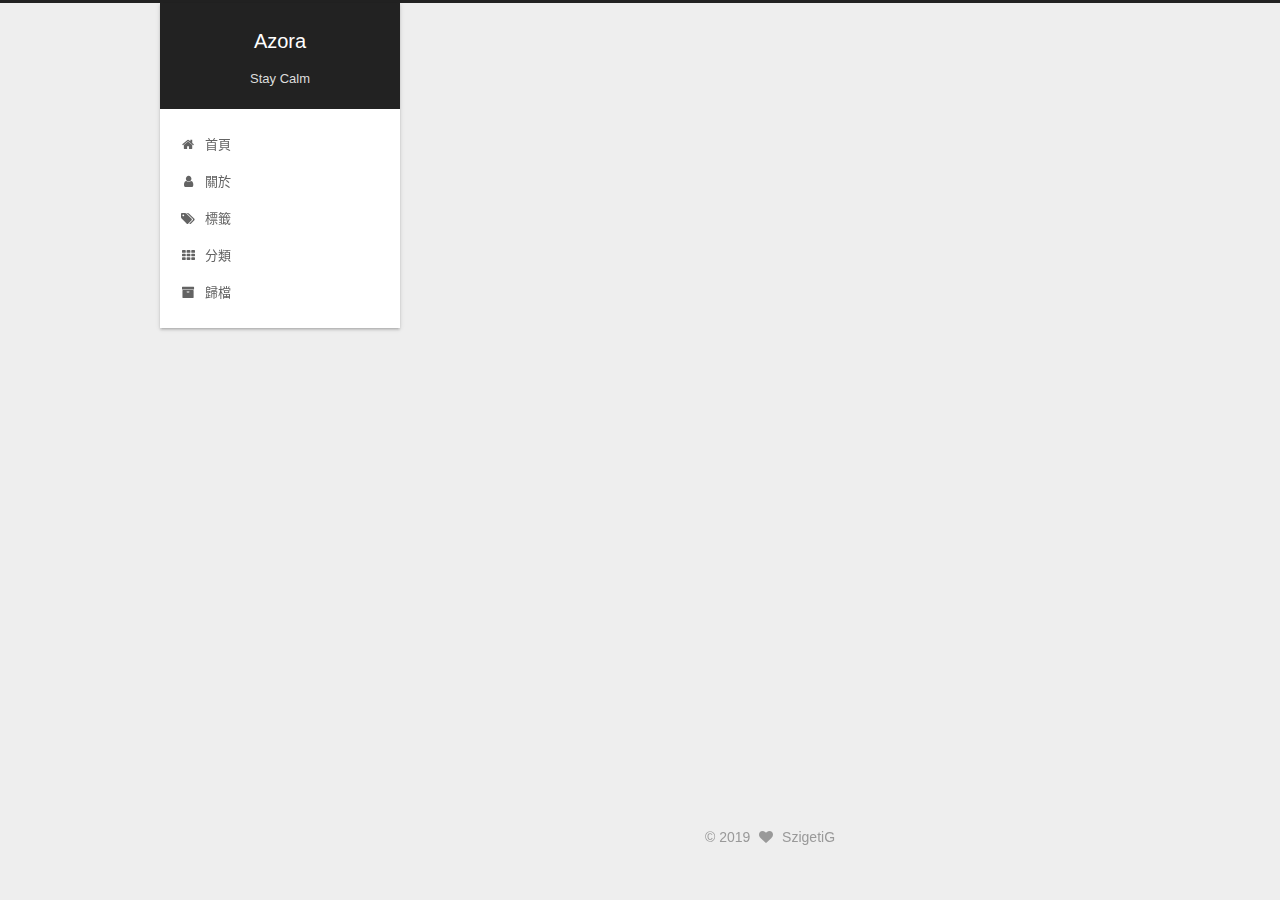
<file: tags/Drupal/index.html>
<!DOCTYPE html>



  


<html class="theme-next gemini use-motion" lang="zh-hk">
<head>
  <meta charset="UTF-8"/>
<meta http-equiv="X-UA-Compatible" content="IE=edge" />
<meta name="viewport" content="width=device-width, initial-scale=1, maximum-scale=1"/>
<meta name="theme-color" content="#222">









<meta http-equiv="Cache-Control" content="no-transform" />
<meta http-equiv="Cache-Control" content="no-siteapp" />
















  
  
  <link href="/lib/fancybox/source/jquery.fancybox.css?v=2.1.5" rel="stylesheet" type="text/css" />







<link href="/lib/font-awesome/css/font-awesome.min.css?v=4.6.2" rel="stylesheet" type="text/css" />

<link href="/css/main.css?v=5.1.4" rel="stylesheet" type="text/css" />


  <link rel="apple-touch-icon" sizes="180x180" href="/images/apple-touch-icon-next.png?v=5.1.4">


  <link rel="icon" type="image/png" sizes="32x32" href="/images/avatar-16%C3%9716.ico?v=5.1.4">


  <link rel="icon" type="image/png" sizes="16x16" href="/images/avatar-16%C3%9716.ico?v=5.1.4">


  <link rel="mask-icon" href="/images/logo.svg?v=5.1.4" color="#222">





  <meta name="keywords" content="Azora" />





  <link rel="alternate" href="/atom.xml" title="Azora" type="application/atom+xml" />






<meta property="og:type" content="website">
<meta property="og:title" content="Azora">
<meta property="og:url" content="http://szigetig.github.io/tags/Drupal/index.html">
<meta property="og:site_name" content="Azora">
<meta property="og:locale" content="zh_HK">
<meta property="article:author" content="Szigeti Gao">
<meta name="twitter:card" content="summary">



<script type="text/javascript" id="hexo.configurations">
  var NexT = window.NexT || {};
  var CONFIG = {
    root: '/',
    scheme: 'Gemini',
    version: '5.1.4',
    sidebar: {"position":"left","display":"post","offset":12,"b2t":false,"scrollpercent":false,"onmobile":false},
    fancybox: true,
    tabs: true,
    motion: {"enable":true,"async":false,"transition":{"post_block":"fadeIn","post_header":"slideDownIn","post_body":"slideDownIn","coll_header":"slideLeftIn","sidebar":"slideUpIn"}},
    duoshuo: {
      userId: '0',
      author: '博主'
    },
    algolia: {
      applicationID: '',
      apiKey: '',
      indexName: '',
      hits: {"per_page":10},
      labels: {"input_placeholder":"Search for Posts","hits_empty":"We didn't find any results for the search: ${query}","hits_stats":"${hits} results found in ${time} ms"}
    }
  };
</script>



  <link rel="canonical" href="http://szigetig.github.io/tags/Drupal/"/>





  <title>標籤: Drupal | Azora</title>
  





  <script type="text/javascript">
    var _hmt = _hmt || [];
    (function() {
      var hm = document.createElement("script");
      hm.src = "https://hm.baidu.com/hm.js?e413296da5f2903a2f6d0ce4ed583e78";
      var s = document.getElementsByTagName("script")[0];
      s.parentNode.insertBefore(hm, s);
    })();
  </script>




<meta name="generator" content="Hexo 4.2.0"></head>

<body itemscope itemtype="http://schema.org/WebPage" lang="zh-hk">

  
  
    
  

  <div class="container sidebar-position-left ">
    <div class="headband"></div>

    <header id="header" class="header" itemscope itemtype="http://schema.org/WPHeader">
      <div class="header-inner"><div class="site-brand-wrapper">
  <div class="site-meta ">
    

    <div class="custom-logo-site-title">
      <a href="/"  class="brand" rel="start">
        <span class="logo-line-before"><i></i></span>
        <span class="site-title">Azora</span>
        <span class="logo-line-after"><i></i></span>
      </a>
    </div>
      
        <h1 class="site-subtitle" itemprop="description">Stay Calm</h1>
      
  </div>

  <div class="site-nav-toggle">
    <button>
      <span class="btn-bar"></span>
      <span class="btn-bar"></span>
      <span class="btn-bar"></span>
    </button>
  </div>
</div>

<nav class="site-nav">
  

  
    <ul id="menu" class="menu">
      
        
        <li class="menu-item menu-item-home">
          <a href="/" rel="section">
            
              <i class="menu-item-icon fa fa-fw fa-home"></i> <br />
            
            首頁
            
          </a>
        </li>
      
        
        <li class="menu-item menu-item-about">
          <a href="/about/" rel="section">
            
              <i class="menu-item-icon fa fa-fw fa-user"></i> <br />
            
            關於
            
          </a>
        </li>
      
        
        <li class="menu-item menu-item-tags">
          <a href="/tags/" rel="section">
            
              <i class="menu-item-icon fa fa-fw fa-tags"></i> <br />
            
            標籤
            
          </a>
        </li>
      
        
        <li class="menu-item menu-item-categories">
          <a href="/categories/" rel="section">
            
              <i class="menu-item-icon fa fa-fw fa-th"></i> <br />
            
            分類
            
          </a>
        </li>
      
        
        <li class="menu-item menu-item-archives">
          <a href="/archives/" rel="section">
            
              <i class="menu-item-icon fa fa-fw fa-archive"></i> <br />
            
            歸檔
            
          </a>
        </li>
      

      
    </ul>
  

  
</nav>



 </div>
    </header>

    <main id="main" class="main">
      <div class="main-inner">
        <div class="content-wrap">
          <div id="content" class="content">
            

  
  
  
  <div class="post-block tag">

    <div id="posts" class="posts-collapse">
      <div class="collection-title">
        <h2>Drupal<small>標籤</small>
        </h2>
      </div>

      
        

  <article class="post post-type-normal" itemscope itemtype="http://schema.org/Article">
    <header class="post-header">

      <h3 class="post-title">
        
            <a class="post-title-link" href="/2019/12/28/drupal-custom-webform/" itemprop="url">
              
                <span itemprop="name">Drupal自定义Webform表单+Vue单页面应用</span>
              
            </a>
        
      </h3>

      <div class="post-meta">
        <time class="post-time" itemprop="dateCreated"
              datetime="2019-12-28T20:02:04+08:00"
              content="2019-12-28" >
          12-28
        </time>
      </div>

    </header>
  </article>


      
    </div>

  </div>
  
  
  

  


          </div>
          


          

        </div>
        
          
  
  <div class="sidebar-toggle">
    <div class="sidebar-toggle-line-wrap">
      <span class="sidebar-toggle-line sidebar-toggle-line-first"></span>
      <span class="sidebar-toggle-line sidebar-toggle-line-middle"></span>
      <span class="sidebar-toggle-line sidebar-toggle-line-last"></span>
    </div>
  </div>

  <aside id="sidebar" class="sidebar">
    
    <div class="sidebar-inner">

      

      

      <section class="site-overview-wrap sidebar-panel sidebar-panel-active">
        <div class="site-overview">
          <div class="site-author motion-element" itemprop="author" itemscope itemtype="http://schema.org/Person">
            
              <img class="site-author-image" itemprop="image"
                src="/images/avatar2.png"
                alt="Szigeti Gao" />
            
              <p class="site-author-name" itemprop="name">Szigeti Gao</p>
              <p class="site-description motion-element" itemprop="description"></p>
          </div>

          <nav class="site-state motion-element">

            
              <div class="site-state-item site-state-posts">
              
                <a href="/archives/%7C%7C%20archive">
              
                  <span class="site-state-item-count">1</span>
                  <span class="site-state-item-name">文章</span>
                </a>
              </div>
            

            
              
              
              <div class="site-state-item site-state-categories">
                
                  <span class="site-state-item-count">1</span>
                  <span class="site-state-item-name">分類</span>
                
              </div>
            

            
              
              
              <div class="site-state-item site-state-tags">
                <a href="/tags/index.html">
                  <span class="site-state-item-count">2</span>
                  <span class="site-state-item-name">標籤</span>
                </a>
              </div>
            

          </nav>

          
            <div class="feed-link motion-element">
              <a href="/atom.xml" rel="alternate">
                <i class="fa fa-rss"></i>
                RSS
              </a>
            </div>
          

          
            <div class="links-of-author motion-element">
                
                  <span class="links-of-author-item">
                    <a href="https://github.com/szigetig" target="_blank" title="GitHub">
                      
                        <i class="fa fa-fw fa-github"></i>GitHub</a>
                  </span>
                
                  <span class="links-of-author-item">
                    <a href="mailto:szigetig1110@gmail.com" target="_blank" title="E-Mail">
                      
                        <i class="fa fa-fw fa-envelope"></i>E-Mail</a>
                  </span>
                
            </div>
          

          
          

          
          

          

        </div>
      </section>

      

      

      <iframe frameborder="no" border="0" marginwidth="0" marginheight="0" width=330 height=86 src="//music.163.com/outchain/player?type=2&id=1293951677&auto=1&height=66"></iframe>

    </div>
  </aside>


        
      </div>
    </main>

    <footer id="footer" class="footer">
      <div class="footer-inner">
        <div class="copyright">&copy; <span itemprop="copyrightYear">2019</span>
  <span class="with-love">
    <i class="fa fa-heart"></i>
  </span>
  <span class="author" itemprop="copyrightHolder">SzigetiG</span>

  
</div>











        
<div class="busuanzi-count">
  <script async src="https://dn-lbstatics.qbox.me/busuanzi/2.3/busuanzi.pure.mini.js"></script>

  

  
</div>








        
      </div>
    </footer>

    
      <div class="back-to-top">
        <i class="fa fa-arrow-up"></i>
        
      </div>
    

    

  </div>

  

<script type="text/javascript">
  if (Object.prototype.toString.call(window.Promise) !== '[object Function]') {
    window.Promise = null;
  }
</script>









  












  
  
    <script type="text/javascript" src="/lib/jquery/index.js?v=2.1.3"></script>
  

  
  
    <script type="text/javascript" src="/lib/fastclick/lib/fastclick.min.js?v=1.0.6"></script>
  

  
  
    <script type="text/javascript" src="/lib/jquery_lazyload/jquery.lazyload.js?v=1.9.7"></script>
  

  
  
    <script type="text/javascript" src="/lib/velocity/velocity.min.js?v=1.2.1"></script>
  

  
  
    <script type="text/javascript" src="/lib/velocity/velocity.ui.min.js?v=1.2.1"></script>
  

  
  
    <script type="text/javascript" src="/lib/fancybox/source/jquery.fancybox.pack.js?v=2.1.5"></script>
  


  


  <script type="text/javascript" src="/js/src/utils.js?v=5.1.4"></script>

  <script type="text/javascript" src="/js/src/motion.js?v=5.1.4"></script>



  
  


  <script type="text/javascript" src="/js/src/affix.js?v=5.1.4"></script>

  <script type="text/javascript" src="/js/src/schemes/pisces.js?v=5.1.4"></script>



  

  


  <script type="text/javascript" src="/js/src/bootstrap.js?v=5.1.4"></script>



  


  

    
      <script id="dsq-count-scr" src="https://.disqus.com/count.js" async></script>
    

    

  




	





  





  












  





  

  

  

  
  

  

  

  

</body>
</html>

<!-- 页面点击小红心 -->
<script type="text/javascript" src="/js/src/clicklove.js"></script>
</file>
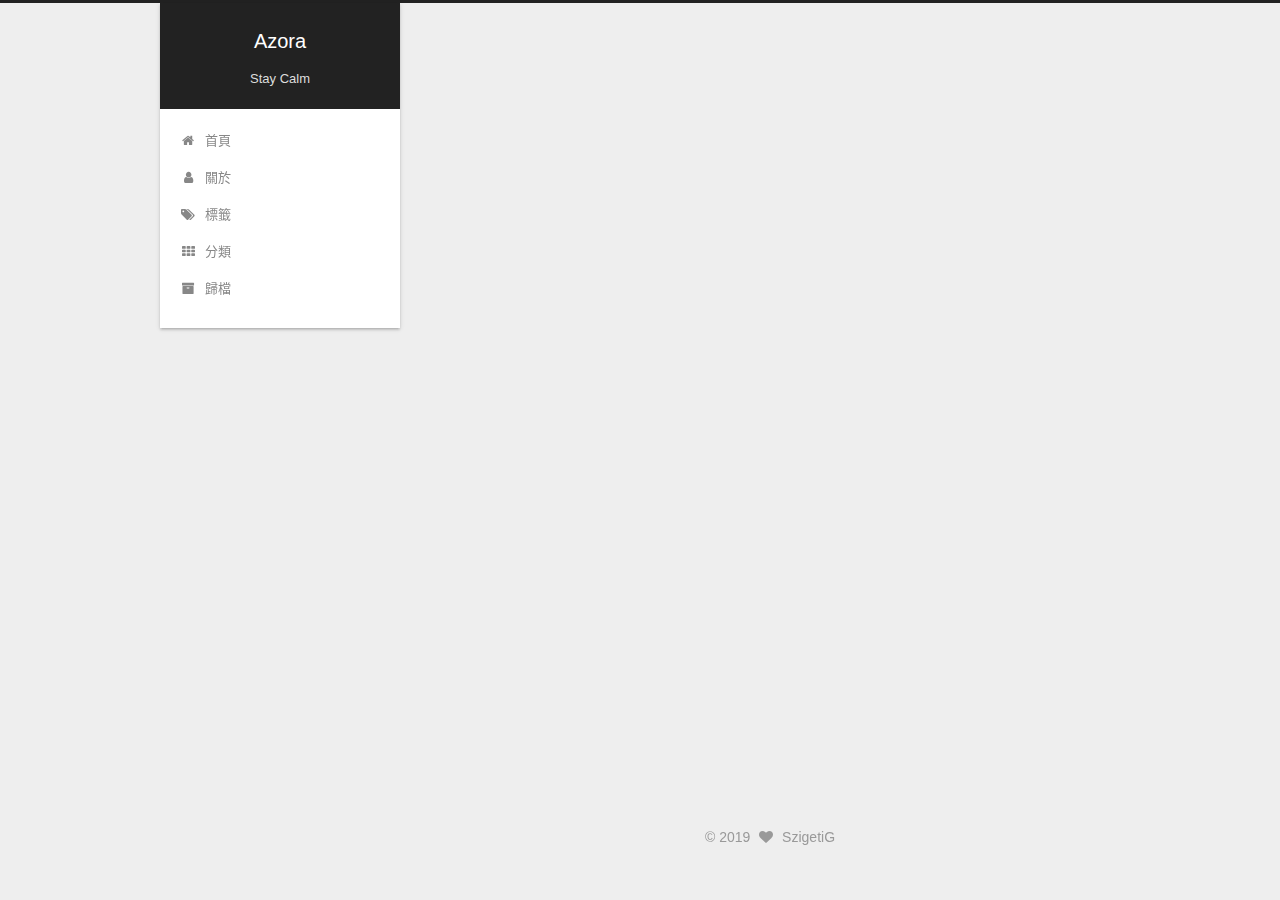
<file: tags/Vue/index.html>
<!DOCTYPE html>



  


<html class="theme-next gemini use-motion" lang="zh-hk">
<head>
  <meta charset="UTF-8"/>
<meta http-equiv="X-UA-Compatible" content="IE=edge" />
<meta name="viewport" content="width=device-width, initial-scale=1, maximum-scale=1"/>
<meta name="theme-color" content="#222">









<meta http-equiv="Cache-Control" content="no-transform" />
<meta http-equiv="Cache-Control" content="no-siteapp" />
















  
  
  <link href="/lib/fancybox/source/jquery.fancybox.css?v=2.1.5" rel="stylesheet" type="text/css" />







<link href="/lib/font-awesome/css/font-awesome.min.css?v=4.6.2" rel="stylesheet" type="text/css" />

<link href="/css/main.css?v=5.1.4" rel="stylesheet" type="text/css" />


  <link rel="apple-touch-icon" sizes="180x180" href="/images/apple-touch-icon-next.png?v=5.1.4">


  <link rel="icon" type="image/png" sizes="32x32" href="/images/avatar-16%C3%9716.ico?v=5.1.4">


  <link rel="icon" type="image/png" sizes="16x16" href="/images/avatar-16%C3%9716.ico?v=5.1.4">


  <link rel="mask-icon" href="/images/logo.svg?v=5.1.4" color="#222">





  <meta name="keywords" content="Azora" />





  <link rel="alternate" href="/atom.xml" title="Azora" type="application/atom+xml" />






<meta property="og:type" content="website">
<meta property="og:title" content="Azora">
<meta property="og:url" content="http://szigetig.github.io/tags/Vue/index.html">
<meta property="og:site_name" content="Azora">
<meta property="og:locale" content="zh_HK">
<meta property="article:author" content="Szigeti Gao">
<meta name="twitter:card" content="summary">



<script type="text/javascript" id="hexo.configurations">
  var NexT = window.NexT || {};
  var CONFIG = {
    root: '/',
    scheme: 'Gemini',
    version: '5.1.4',
    sidebar: {"position":"left","display":"post","offset":12,"b2t":false,"scrollpercent":false,"onmobile":false},
    fancybox: true,
    tabs: true,
    motion: {"enable":true,"async":false,"transition":{"post_block":"fadeIn","post_header":"slideDownIn","post_body":"slideDownIn","coll_header":"slideLeftIn","sidebar":"slideUpIn"}},
    duoshuo: {
      userId: '0',
      author: '博主'
    },
    algolia: {
      applicationID: '',
      apiKey: '',
      indexName: '',
      hits: {"per_page":10},
      labels: {"input_placeholder":"Search for Posts","hits_empty":"We didn't find any results for the search: ${query}","hits_stats":"${hits} results found in ${time} ms"}
    }
  };
</script>



  <link rel="canonical" href="http://szigetig.github.io/tags/Vue/"/>





  <title>標籤: Vue | Azora</title>
  





  <script type="text/javascript">
    var _hmt = _hmt || [];
    (function() {
      var hm = document.createElement("script");
      hm.src = "https://hm.baidu.com/hm.js?e413296da5f2903a2f6d0ce4ed583e78";
      var s = document.getElementsByTagName("script")[0];
      s.parentNode.insertBefore(hm, s);
    })();
  </script>




<meta name="generator" content="Hexo 4.2.0"></head>

<body itemscope itemtype="http://schema.org/WebPage" lang="zh-hk">

  
  
    
  

  <div class="container sidebar-position-left ">
    <div class="headband"></div>

    <header id="header" class="header" itemscope itemtype="http://schema.org/WPHeader">
      <div class="header-inner"><div class="site-brand-wrapper">
  <div class="site-meta ">
    

    <div class="custom-logo-site-title">
      <a href="/"  class="brand" rel="start">
        <span class="logo-line-before"><i></i></span>
        <span class="site-title">Azora</span>
        <span class="logo-line-after"><i></i></span>
      </a>
    </div>
      
        <h1 class="site-subtitle" itemprop="description">Stay Calm</h1>
      
  </div>

  <div class="site-nav-toggle">
    <button>
      <span class="btn-bar"></span>
      <span class="btn-bar"></span>
      <span class="btn-bar"></span>
    </button>
  </div>
</div>

<nav class="site-nav">
  

  
    <ul id="menu" class="menu">
      
        
        <li class="menu-item menu-item-home">
          <a href="/" rel="section">
            
              <i class="menu-item-icon fa fa-fw fa-home"></i> <br />
            
            首頁
            
          </a>
        </li>
      
        
        <li class="menu-item menu-item-about">
          <a href="/about/" rel="section">
            
              <i class="menu-item-icon fa fa-fw fa-user"></i> <br />
            
            關於
            
          </a>
        </li>
      
        
        <li class="menu-item menu-item-tags">
          <a href="/tags/" rel="section">
            
              <i class="menu-item-icon fa fa-fw fa-tags"></i> <br />
            
            標籤
            
          </a>
        </li>
      
        
        <li class="menu-item menu-item-categories">
          <a href="/categories/" rel="section">
            
              <i class="menu-item-icon fa fa-fw fa-th"></i> <br />
            
            分類
            
          </a>
        </li>
      
        
        <li class="menu-item menu-item-archives">
          <a href="/archives/" rel="section">
            
              <i class="menu-item-icon fa fa-fw fa-archive"></i> <br />
            
            歸檔
            
          </a>
        </li>
      

      
    </ul>
  

  
</nav>



 </div>
    </header>

    <main id="main" class="main">
      <div class="main-inner">
        <div class="content-wrap">
          <div id="content" class="content">
            

  
  
  
  <div class="post-block tag">

    <div id="posts" class="posts-collapse">
      <div class="collection-title">
        <h2>Vue<small>標籤</small>
        </h2>
      </div>

      
        

  <article class="post post-type-normal" itemscope itemtype="http://schema.org/Article">
    <header class="post-header">

      <h3 class="post-title">
        
            <a class="post-title-link" href="/2019/12/28/drupal-custom-webform/" itemprop="url">
              
                <span itemprop="name">Drupal自定义Webform表单+Vue单页面应用</span>
              
            </a>
        
      </h3>

      <div class="post-meta">
        <time class="post-time" itemprop="dateCreated"
              datetime="2019-12-28T20:02:04+08:00"
              content="2019-12-28" >
          12-28
        </time>
      </div>

    </header>
  </article>


      
    </div>

  </div>
  
  
  

  


          </div>
          


          

        </div>
        
          
  
  <div class="sidebar-toggle">
    <div class="sidebar-toggle-line-wrap">
      <span class="sidebar-toggle-line sidebar-toggle-line-first"></span>
      <span class="sidebar-toggle-line sidebar-toggle-line-middle"></span>
      <span class="sidebar-toggle-line sidebar-toggle-line-last"></span>
    </div>
  </div>

  <aside id="sidebar" class="sidebar">
    
    <div class="sidebar-inner">

      

      

      <section class="site-overview-wrap sidebar-panel sidebar-panel-active">
        <div class="site-overview">
          <div class="site-author motion-element" itemprop="author" itemscope itemtype="http://schema.org/Person">
            
              <img class="site-author-image" itemprop="image"
                src="/images/avatar2.png"
                alt="Szigeti Gao" />
            
              <p class="site-author-name" itemprop="name">Szigeti Gao</p>
              <p class="site-description motion-element" itemprop="description"></p>
          </div>

          <nav class="site-state motion-element">

            
              <div class="site-state-item site-state-posts">
              
                <a href="/archives/%7C%7C%20archive">
              
                  <span class="site-state-item-count">1</span>
                  <span class="site-state-item-name">文章</span>
                </a>
              </div>
            

            
              
              
              <div class="site-state-item site-state-categories">
                
                  <span class="site-state-item-count">1</span>
                  <span class="site-state-item-name">分類</span>
                
              </div>
            

            
              
              
              <div class="site-state-item site-state-tags">
                <a href="/tags/index.html">
                  <span class="site-state-item-count">2</span>
                  <span class="site-state-item-name">標籤</span>
                </a>
              </div>
            

          </nav>

          
            <div class="feed-link motion-element">
              <a href="/atom.xml" rel="alternate">
                <i class="fa fa-rss"></i>
                RSS
              </a>
            </div>
          

          
            <div class="links-of-author motion-element">
                
                  <span class="links-of-author-item">
                    <a href="https://github.com/szigetig" target="_blank" title="GitHub">
                      
                        <i class="fa fa-fw fa-github"></i>GitHub</a>
                  </span>
                
                  <span class="links-of-author-item">
                    <a href="mailto:szigetig1110@gmail.com" target="_blank" title="E-Mail">
                      
                        <i class="fa fa-fw fa-envelope"></i>E-Mail</a>
                  </span>
                
            </div>
          

          
          

          
          

          

        </div>
      </section>

      

      

      <iframe frameborder="no" border="0" marginwidth="0" marginheight="0" width=330 height=86 src="//music.163.com/outchain/player?type=2&id=1293951677&auto=1&height=66"></iframe>

    </div>
  </aside>


        
      </div>
    </main>

    <footer id="footer" class="footer">
      <div class="footer-inner">
        <div class="copyright">&copy; <span itemprop="copyrightYear">2019</span>
  <span class="with-love">
    <i class="fa fa-heart"></i>
  </span>
  <span class="author" itemprop="copyrightHolder">SzigetiG</span>

  
</div>











        
<div class="busuanzi-count">
  <script async src="https://dn-lbstatics.qbox.me/busuanzi/2.3/busuanzi.pure.mini.js"></script>

  

  
</div>








        
      </div>
    </footer>

    
      <div class="back-to-top">
        <i class="fa fa-arrow-up"></i>
        
      </div>
    

    

  </div>

  

<script type="text/javascript">
  if (Object.prototype.toString.call(window.Promise) !== '[object Function]') {
    window.Promise = null;
  }
</script>









  












  
  
    <script type="text/javascript" src="/lib/jquery/index.js?v=2.1.3"></script>
  

  
  
    <script type="text/javascript" src="/lib/fastclick/lib/fastclick.min.js?v=1.0.6"></script>
  

  
  
    <script type="text/javascript" src="/lib/jquery_lazyload/jquery.lazyload.js?v=1.9.7"></script>
  

  
  
    <script type="text/javascript" src="/lib/velocity/velocity.min.js?v=1.2.1"></script>
  

  
  
    <script type="text/javascript" src="/lib/velocity/velocity.ui.min.js?v=1.2.1"></script>
  

  
  
    <script type="text/javascript" src="/lib/fancybox/source/jquery.fancybox.pack.js?v=2.1.5"></script>
  


  


  <script type="text/javascript" src="/js/src/utils.js?v=5.1.4"></script>

  <script type="text/javascript" src="/js/src/motion.js?v=5.1.4"></script>



  
  


  <script type="text/javascript" src="/js/src/affix.js?v=5.1.4"></script>

  <script type="text/javascript" src="/js/src/schemes/pisces.js?v=5.1.4"></script>



  

  


  <script type="text/javascript" src="/js/src/bootstrap.js?v=5.1.4"></script>



  


  

    
      <script id="dsq-count-scr" src="https://.disqus.com/count.js" async></script>
    

    

  




	





  





  












  





  

  

  

  
  

  

  

  

</body>
</html>

<!-- 页面点击小红心 -->
<script type="text/javascript" src="/js/src/clicklove.js"></script>
</file>
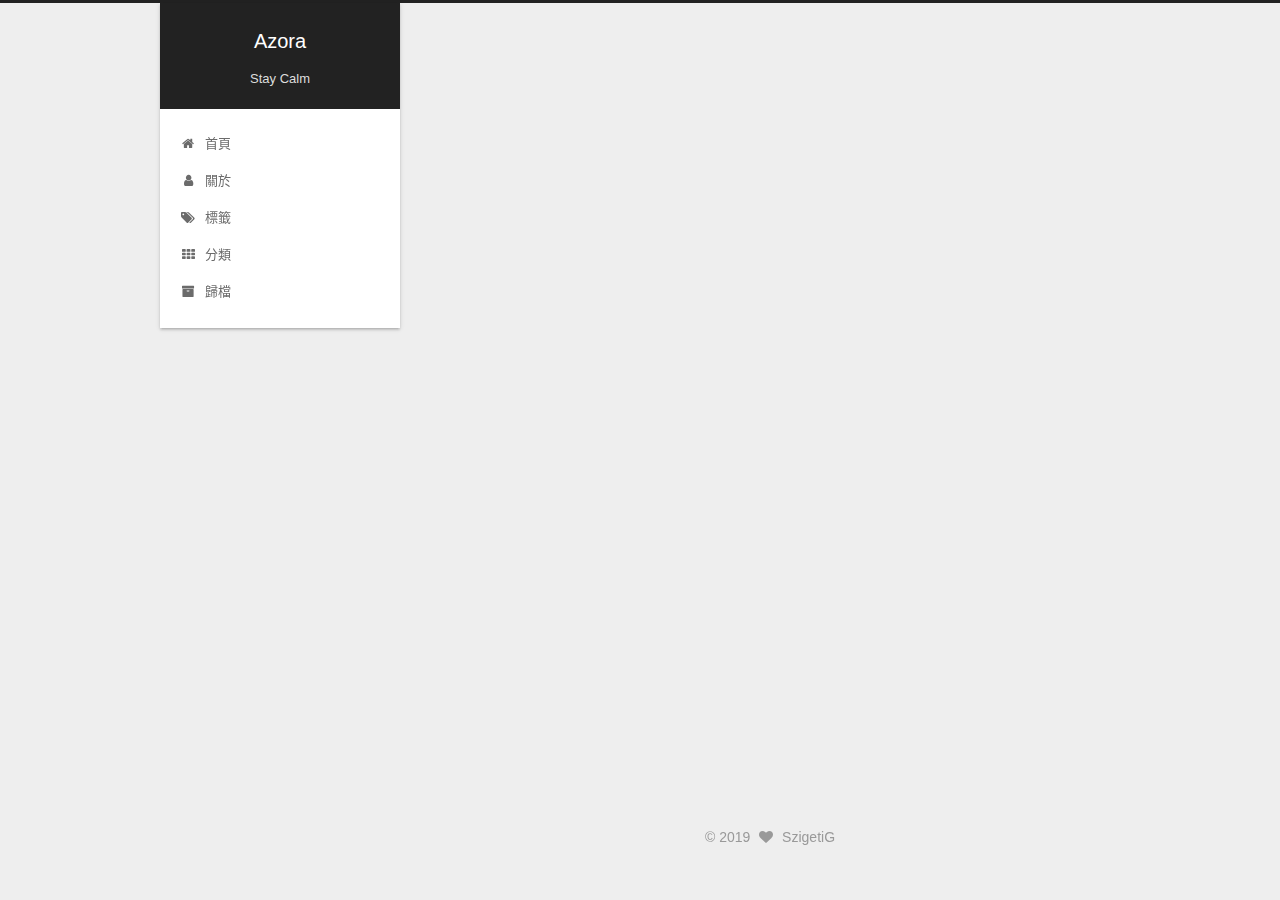
<file: archives/2019/12/index.html>
<!DOCTYPE html>



  


<html class="theme-next gemini use-motion" lang="zh-hk">
<head>
  <meta charset="UTF-8"/>
<meta http-equiv="X-UA-Compatible" content="IE=edge" />
<meta name="viewport" content="width=device-width, initial-scale=1, maximum-scale=1"/>
<meta name="theme-color" content="#222">









<meta http-equiv="Cache-Control" content="no-transform" />
<meta http-equiv="Cache-Control" content="no-siteapp" />
















  
  
  <link href="/lib/fancybox/source/jquery.fancybox.css?v=2.1.5" rel="stylesheet" type="text/css" />







<link href="/lib/font-awesome/css/font-awesome.min.css?v=4.6.2" rel="stylesheet" type="text/css" />

<link href="/css/main.css?v=5.1.4" rel="stylesheet" type="text/css" />


  <link rel="apple-touch-icon" sizes="180x180" href="/images/apple-touch-icon-next.png?v=5.1.4">


  <link rel="icon" type="image/png" sizes="32x32" href="/images/avatar-16%C3%9716.ico?v=5.1.4">


  <link rel="icon" type="image/png" sizes="16x16" href="/images/avatar-16%C3%9716.ico?v=5.1.4">


  <link rel="mask-icon" href="/images/logo.svg?v=5.1.4" color="#222">





  <meta name="keywords" content="Azora" />





  <link rel="alternate" href="/atom.xml" title="Azora" type="application/atom+xml" />






<meta property="og:type" content="website">
<meta property="og:title" content="Azora">
<meta property="og:url" content="http://szigetig.github.io/archives/2019/12/index.html">
<meta property="og:site_name" content="Azora">
<meta property="og:locale" content="zh_HK">
<meta property="article:author" content="Szigeti Gao">
<meta name="twitter:card" content="summary">



<script type="text/javascript" id="hexo.configurations">
  var NexT = window.NexT || {};
  var CONFIG = {
    root: '/',
    scheme: 'Gemini',
    version: '5.1.4',
    sidebar: {"position":"left","display":"post","offset":12,"b2t":false,"scrollpercent":false,"onmobile":false},
    fancybox: true,
    tabs: true,
    motion: {"enable":true,"async":false,"transition":{"post_block":"fadeIn","post_header":"slideDownIn","post_body":"slideDownIn","coll_header":"slideLeftIn","sidebar":"slideUpIn"}},
    duoshuo: {
      userId: '0',
      author: '博主'
    },
    algolia: {
      applicationID: '',
      apiKey: '',
      indexName: '',
      hits: {"per_page":10},
      labels: {"input_placeholder":"Search for Posts","hits_empty":"We didn't find any results for the search: ${query}","hits_stats":"${hits} results found in ${time} ms"}
    }
  };
</script>



  <link rel="canonical" href="http://szigetig.github.io/archives/2019/12/"/>





  <title>歸檔 | Azora</title>
  





  <script type="text/javascript">
    var _hmt = _hmt || [];
    (function() {
      var hm = document.createElement("script");
      hm.src = "https://hm.baidu.com/hm.js?e413296da5f2903a2f6d0ce4ed583e78";
      var s = document.getElementsByTagName("script")[0];
      s.parentNode.insertBefore(hm, s);
    })();
  </script>




<meta name="generator" content="Hexo 4.2.0"></head>

<body itemscope itemtype="http://schema.org/WebPage" lang="zh-hk">

  
  
    
  

  <div class="container sidebar-position-left page-archive">
    <div class="headband"></div>

    <header id="header" class="header" itemscope itemtype="http://schema.org/WPHeader">
      <div class="header-inner"><div class="site-brand-wrapper">
  <div class="site-meta ">
    

    <div class="custom-logo-site-title">
      <a href="/"  class="brand" rel="start">
        <span class="logo-line-before"><i></i></span>
        <span class="site-title">Azora</span>
        <span class="logo-line-after"><i></i></span>
      </a>
    </div>
      
        <h1 class="site-subtitle" itemprop="description">Stay Calm</h1>
      
  </div>

  <div class="site-nav-toggle">
    <button>
      <span class="btn-bar"></span>
      <span class="btn-bar"></span>
      <span class="btn-bar"></span>
    </button>
  </div>
</div>

<nav class="site-nav">
  

  
    <ul id="menu" class="menu">
      
        
        <li class="menu-item menu-item-home">
          <a href="/" rel="section">
            
              <i class="menu-item-icon fa fa-fw fa-home"></i> <br />
            
            首頁
            
          </a>
        </li>
      
        
        <li class="menu-item menu-item-about">
          <a href="/about/" rel="section">
            
              <i class="menu-item-icon fa fa-fw fa-user"></i> <br />
            
            關於
            
          </a>
        </li>
      
        
        <li class="menu-item menu-item-tags">
          <a href="/tags/" rel="section">
            
              <i class="menu-item-icon fa fa-fw fa-tags"></i> <br />
            
            標籤
            
          </a>
        </li>
      
        
        <li class="menu-item menu-item-categories">
          <a href="/categories/" rel="section">
            
              <i class="menu-item-icon fa fa-fw fa-th"></i> <br />
            
            分類
            
          </a>
        </li>
      
        
        <li class="menu-item menu-item-archives">
          <a href="/archives/" rel="section">
            
              <i class="menu-item-icon fa fa-fw fa-archive"></i> <br />
            
            歸檔
            
          </a>
        </li>
      

      
    </ul>
  

  
</nav>



 </div>
    </header>

    <main id="main" class="main">
      <div class="main-inner">
        <div class="content-wrap">
          <div id="content" class="content">
            

  
  
  
  <div class="post-block archive">
    <div id="posts" class="posts-collapse">
      <span class="archive-move-on"></span>

      <span class="archive-page-counter">
        
        
        
          
        
        嗯..! 目前共有 1 篇文章。 繼續努力。
      </span>

      

        
        
        

        
          
          <div class="collection-title">
            <h2 class="archive-year" id="archive-year-2019">2019</h2>
          </div>
        
        

        

  <article class="post post-type-normal" itemscope itemtype="http://schema.org/Article">
    <header class="post-header">

      <h3 class="post-title">
        
            <a class="post-title-link" href="/2019/12/28/drupal-custom-webform/" itemprop="url">
              
                <span itemprop="name">Drupal自定义Webform表单+Vue单页面应用</span>
              
            </a>
        
      </h3>

      <div class="post-meta">
        <time class="post-time" itemprop="dateCreated"
              datetime="2019-12-28T20:02:04+08:00"
              content="2019-12-28" >
          12-28
        </time>
      </div>

    </header>
  </article>



      

    </div>
  </div>
  
  
  

  



          </div>
          


          

        </div>
        
          
  
  <div class="sidebar-toggle">
    <div class="sidebar-toggle-line-wrap">
      <span class="sidebar-toggle-line sidebar-toggle-line-first"></span>
      <span class="sidebar-toggle-line sidebar-toggle-line-middle"></span>
      <span class="sidebar-toggle-line sidebar-toggle-line-last"></span>
    </div>
  </div>

  <aside id="sidebar" class="sidebar">
    
    <div class="sidebar-inner">

      

      

      <section class="site-overview-wrap sidebar-panel sidebar-panel-active">
        <div class="site-overview">
          <div class="site-author motion-element" itemprop="author" itemscope itemtype="http://schema.org/Person">
            
              <img class="site-author-image" itemprop="image"
                src="/images/avatar2.png"
                alt="Szigeti Gao" />
            
              <p class="site-author-name" itemprop="name">Szigeti Gao</p>
              <p class="site-description motion-element" itemprop="description"></p>
          </div>

          <nav class="site-state motion-element">

            
              <div class="site-state-item site-state-posts">
              
                <a href="/archives/%7C%7C%20archive">
              
                  <span class="site-state-item-count">1</span>
                  <span class="site-state-item-name">文章</span>
                </a>
              </div>
            

            
              
              
              <div class="site-state-item site-state-categories">
                
                  <span class="site-state-item-count">1</span>
                  <span class="site-state-item-name">分類</span>
                
              </div>
            

            
              
              
              <div class="site-state-item site-state-tags">
                <a href="/tags/index.html">
                  <span class="site-state-item-count">2</span>
                  <span class="site-state-item-name">標籤</span>
                </a>
              </div>
            

          </nav>

          
            <div class="feed-link motion-element">
              <a href="/atom.xml" rel="alternate">
                <i class="fa fa-rss"></i>
                RSS
              </a>
            </div>
          

          
            <div class="links-of-author motion-element">
                
                  <span class="links-of-author-item">
                    <a href="https://github.com/szigetig" target="_blank" title="GitHub">
                      
                        <i class="fa fa-fw fa-github"></i>GitHub</a>
                  </span>
                
                  <span class="links-of-author-item">
                    <a href="mailto:szigetig1110@gmail.com" target="_blank" title="E-Mail">
                      
                        <i class="fa fa-fw fa-envelope"></i>E-Mail</a>
                  </span>
                
            </div>
          

          
          

          
          

          

        </div>
      </section>

      

      

      <iframe frameborder="no" border="0" marginwidth="0" marginheight="0" width=330 height=86 src="//music.163.com/outchain/player?type=2&id=1293951677&auto=1&height=66"></iframe>

    </div>
  </aside>


        
      </div>
    </main>

    <footer id="footer" class="footer">
      <div class="footer-inner">
        <div class="copyright">&copy; <span itemprop="copyrightYear">2019</span>
  <span class="with-love">
    <i class="fa fa-heart"></i>
  </span>
  <span class="author" itemprop="copyrightHolder">SzigetiG</span>

  
</div>











        
<div class="busuanzi-count">
  <script async src="https://dn-lbstatics.qbox.me/busuanzi/2.3/busuanzi.pure.mini.js"></script>

  

  
</div>








        
      </div>
    </footer>

    
      <div class="back-to-top">
        <i class="fa fa-arrow-up"></i>
        
      </div>
    

    

  </div>

  

<script type="text/javascript">
  if (Object.prototype.toString.call(window.Promise) !== '[object Function]') {
    window.Promise = null;
  }
</script>









  












  
  
    <script type="text/javascript" src="/lib/jquery/index.js?v=2.1.3"></script>
  

  
  
    <script type="text/javascript" src="/lib/fastclick/lib/fastclick.min.js?v=1.0.6"></script>
  

  
  
    <script type="text/javascript" src="/lib/jquery_lazyload/jquery.lazyload.js?v=1.9.7"></script>
  

  
  
    <script type="text/javascript" src="/lib/velocity/velocity.min.js?v=1.2.1"></script>
  

  
  
    <script type="text/javascript" src="/lib/velocity/velocity.ui.min.js?v=1.2.1"></script>
  

  
  
    <script type="text/javascript" src="/lib/fancybox/source/jquery.fancybox.pack.js?v=2.1.5"></script>
  


  


  <script type="text/javascript" src="/js/src/utils.js?v=5.1.4"></script>

  <script type="text/javascript" src="/js/src/motion.js?v=5.1.4"></script>



  
  


  <script type="text/javascript" src="/js/src/affix.js?v=5.1.4"></script>

  <script type="text/javascript" src="/js/src/schemes/pisces.js?v=5.1.4"></script>



  

  


  <script type="text/javascript" src="/js/src/bootstrap.js?v=5.1.4"></script>



  


  

    
      <script id="dsq-count-scr" src="https://.disqus.com/count.js" async></script>
    

    

  




	





  





  












  





  

  

  

  
  

  

  

  

</body>
</html>

<!-- 页面点击小红心 -->
<script type="text/javascript" src="/js/src/clicklove.js"></script>
</file>
<file: css/main.css>
/* normalize.css v3.0.2 | MIT License | git.io/normalize */
html {
  font-family: sans-serif; /* 1 */
  -ms-text-size-adjust: 100%; /* 2 */
  -webkit-text-size-adjust: 100%; /* 2 */
}
body {
  margin: 0;
}
article,
aside,
details,
figcaption,
figure,
footer,
header,
hgroup,
main,
menu,
nav,
section,
summary {
  display: block;
}
audio,
canvas,
progress,
video {
  display: inline-block; /* 1 */
  vertical-align: baseline; /* 2 */
}
audio:not([controls]) {
  display: none;
  height: 0;
}
[hidden],
template {
  display: none;
}
a {
  background-color: transparent;
}
a:active,
a:hover {
  outline: 0;
}
abbr[title] {
  border-bottom: 1px dotted;
}
b,
strong {
  font-weight: bold;
}
dfn {
  font-style: italic;
}
h1 {
  font-size: 2em;
  margin: 0.67em 0;
}
mark {
  background: #ff0;
  color: #000;
}
small {
  font-size: 80%;
}
sub,
sup {
  font-size: 75%;
  line-height: 0;
  position: relative;
  vertical-align: baseline;
}
sup {
  top: -0.5em;
}
sub {
  bottom: -0.25em;
}
img {
  border: 0;
}
svg:not(:root) {
  overflow: hidden;
}
figure {
  margin: 1em 40px;
}
hr {
  -moz-box-sizing: content-box;
  box-sizing: content-box;
  height: 0;
}
pre {
  overflow: auto;
}
code,
kbd,
pre,
samp {
  font-family: monospace, monospace;
  font-size: 1em;
}
button,
input,
optgroup,
select,
textarea {
  color: inherit; /* 1 */
  font: inherit; /* 2 */
  margin: 0; /* 3 */
}
button {
  overflow: visible;
}
button,
select {
  text-transform: none;
}
button,
html input[type="button"],
input[type="reset"],
input[type="submit"] {
  -webkit-appearance: button; /* 2 */
  cursor: pointer; /* 3 */
}
button[disabled],
html input[disabled] {
  cursor: default;
}
button::-moz-focus-inner,
input::-moz-focus-inner {
  border: 0;
  padding: 0;
}
input {
  line-height: normal;
}
input[type="checkbox"],
input[type="radio"] {
  box-sizing: border-box; /* 1 */
  padding: 0; /* 2 */
}
input[type="number"]::-webkit-inner-spin-button,
input[type="number"]::-webkit-outer-spin-button {
  height: auto;
}
input[type="search"] {
  -webkit-appearance: textfield; /* 1 */
  -moz-box-sizing: content-box;
  -webkit-box-sizing: content-box; /* 2 */
  box-sizing: content-box;
}
input[type="search"]::-webkit-search-cancel-button,
input[type="search"]::-webkit-search-decoration {
  -webkit-appearance: none;
}
fieldset {
  border: 1px solid #c0c0c0;
  margin: 0 2px;
  padding: 0.35em 0.625em 0.75em;
}
legend {
  border: 0; /* 1 */
  padding: 0; /* 2 */
}
textarea {
  overflow: auto;
}
optgroup {
  font-weight: bold;
}
table {
  border-collapse: collapse;
  border-spacing: 0;
}
td,
th {
  padding: 0;
}
::selection {
  background: #262a30;
  color: #fff;
}
body {
  position: relative;
  font-family: 'Lato', "PingFang SC", "Microsoft YaHei", sans-serif;
  font-size: 14px;
  line-height: 2;
  color: #555;
  background: #eee;
}
@media (max-width: 767px) {
  body {
    padding-right: 0 !important;
  }
}
@media (min-width: 768px) and (max-width: 991px) {
  body {
    padding-right: 0 !important;
  }
}
@media (min-width: 1600px) {
  body {
    font-size: 16px;
  }
}
h1,
h2,
h3,
h4,
h5,
h6 {
  margin: 0;
  padding: 0;
  font-weight: bold;
  line-height: 1.5;
  font-family: 'Lato', "PingFang SC", "Microsoft YaHei", sans-serif;
}
h2,
h3,
h4,
h5,
h6 {
  margin: 20px 0 15px;
}
h1 {
  font-size: 22px;
}
@media (max-width: 767px) {
  h1 {
    font-size: 18px;
  }
}
h2 {
  font-size: 20px;
}
@media (max-width: 767px) {
  h2 {
    font-size: 16px;
  }
}
h3 {
  font-size: 18px;
}
@media (max-width: 767px) {
  h3 {
    font-size: 14px;
  }
}
h4 {
  font-size: 16px;
}
@media (max-width: 767px) {
  h4 {
    font-size: 12px;
  }
}
h5 {
  font-size: 14px;
}
@media (max-width: 767px) {
  h5 {
    font-size: 10px;
  }
}
h6 {
  font-size: 12px;
}
@media (max-width: 767px) {
  h6 {
    font-size: 8px;
  }
}
p {
  margin: 0 0 20px 0;
}
a {
  color: #555;
  text-decoration: none;
  outline: none;
  border-bottom: 1px solid #999;
  word-wrap: break-word;
}
a:hover {
  color: #222;
  border-bottom-color: #222;
}
blockquote {
  margin: 0;
  padding: 0;
}
img {
  display: block;
  margin: auto;
  max-width: 100%;
  height: auto;
}
hr {
  margin: 40px 0;
  height: 3px;
  border: none;
  background-color: #ddd;
  background-image: repeating-linear-gradient(-45deg, #fff, #fff 4px, transparent 4px, transparent 8px);
}
blockquote {
  padding: 0 15px;
  color: #666;
  border-left: 4px solid #ddd;
}
blockquote cite::before {
  content: "-";
  padding: 0 5px;
}
dt {
  font-weight: 700;
}
dd {
  margin: 0;
  padding: 0;
}
kbd {
  border: 1px solid #ccc;
  border-radius: 0.2em;
  box-shadow: 0.1em 0.1em 0.2em rgba(0,0,0,0.1);
  background-color: #f9f9f9;
  font-family: inherit;
  background-image: -webkit-linear-gradient(top, #eee, #fff, #eee);
  padding: 0.1em 0.3em;
  white-space: nowrap;
}
.text-left {
  text-align: left;
}
.text-center {
  text-align: center;
}
.text-right {
  text-align: right;
}
.text-justify {
  text-align: justify;
}
.text-nowrap {
  white-space: nowrap;
}
.text-lowercase {
  text-transform: lowercase;
}
.text-uppercase {
  text-transform: uppercase;
}
.text-capitalize {
  text-transform: capitalize;
}
.center-block {
  display: block;
  margin-left: auto;
  margin-right: auto;
}
.clearfix:before,
.clearfix:after {
  content: " ";
  display: table;
}
.clearfix:after {
  clear: both;
}
.pullquote {
  width: 45%;
}
.pullquote.left {
  float: left;
  margin-left: 5px;
  margin-right: 10px;
}
.pullquote.right {
  float: right;
  margin-left: 10px;
  margin-right: 5px;
}
.affix.affix.affix {
  position: fixed;
}
.translation {
  margin-top: -20px;
  font-size: 14px;
  color: #999;
}
.scrollbar-measure {
  width: 100px;
  height: 100px;
  overflow: scroll;
  position: absolute;
  top: -9999px;
}
.use-motion .motion-element {
  opacity: 0;
}
table {
  margin: 20px 0;
  width: 100%;
  border-collapse: collapse;
  border-spacing: 0;
  border: 1px solid #ddd;
  font-size: 14px;
  table-layout: fixed;
  word-wrap: break-all;
}
table>tbody>tr:nth-of-type(odd) {
  background-color: #f9f9f9;
}
table>tbody>tr:hover {
  background-color: #f5f5f5;
}
caption,
th,
td {
  padding: 8px;
  text-align: left;
  vertical-align: middle;
  font-weight: normal;
}
th,
td {
  border-bottom: 3px solid #ddd;
  border-right: 1px solid #eee;
}
th {
  padding-bottom: 10px;
  font-weight: 700;
}
td {
  border-bottom-width: 1px;
}
html,
body {
  height: 100%;
}
.container {
  position: relative;
  min-height: 100%;
}
.header-inner {
  margin: 0 auto;
  padding: 100px 0 70px;
  width: calc(100% - 252px);
}
@media (min-width: 1600px) {
  .container .header-inner {
    width: 900px;
  }
}
.main {
  padding-bottom: 150px;
}
.main-inner {
  margin: 0 auto;
  width: calc(100% - 252px);
}
@media (min-width: 1600px) {
  .container .main-inner {
    width: 900px;
  }
}
.footer {
  position: absolute;
  left: 0;
  bottom: 0;
  width: 100%;
  min-height: 50px;
}
.footer-inner {
  box-sizing: border-box;
  margin: 20px auto;
  width: calc(100% - 252px);
}
@media (min-width: 1600px) {
  .container .footer-inner {
    width: 900px;
  }
}
pre,
.highlight {
  overflow: auto;
  margin: 20px 0;
  padding: 0;
  font-size: 13px;
  color: #4d4d4c;
  background: #f7f7f7;
  line-height: 1.6;
}
pre,
code {
  font-family: consolas, Menlo, "PingFang SC", "Microsoft YaHei", monospace;
}
code {
  padding: 2px 4px;
  word-wrap: break-word;
  color: #555;
  background: #eee;
  border-radius: 3px;
  font-size: 13px;
}
pre {
  padding: 10px;
}
pre code {
  padding: 0;
  color: #4d4d4c;
  background: none;
  text-shadow: none;
}
.highlight {
  border-radius: 1px;
}
.highlight pre {
  border: none;
  margin: 0;
  padding: 10px 0;
}
.highlight table {
  margin: 0;
  width: auto;
  border: none;
}
.highlight td {
  border: none;
  padding: 0;
}
.highlight figcaption {
  font-size: 1em;
  color: #4d4d4c;
  line-height: 1em;
  margin-bottom: 1em;
}
.highlight figcaption:before,
.highlight figcaption:after {
  content: " ";
  display: table;
}
.highlight figcaption:after {
  clear: both;
}
.highlight figcaption a {
  float: right;
  color: #4d4d4c;
}
.highlight figcaption a:hover {
  border-bottom-color: #4d4d4c;
}
.highlight .gutter pre {
  padding-left: 10px;
  padding-right: 10px;
  color: #869194;
  text-align: right;
  background-color: #eff2f3;
}
.highlight .code pre {
  width: 100%;
  padding-left: 10px;
  padding-right: 10px;
  background-color: #f7f7f7;
}
.highlight .line {
  height: 20px;
}
.gutter {
  -webkit-user-select: none;
  -moz-user-select: none;
  -ms-user-select: none;
  user-select: none;
}
.gist table {
  width: auto;
}
.gist table td {
  border: none;
}
pre .deletion {
  background: #fdd;
}
pre .addition {
  background: #dfd;
}
pre .meta {
  color: #8959a8;
}
pre .comment {
  color: #8e908c;
}
pre .variable,
pre .attribute,
pre .tag,
pre .regexp,
pre .ruby .constant,
pre .xml .tag .title,
pre .xml .pi,
pre .xml .doctype,
pre .html .doctype,
pre .css .id,
pre .css .class,
pre .css .pseudo {
  color: #c82829;
}
pre .number,
pre .preprocessor,
pre .built_in,
pre .literal,
pre .params,
pre .constant,
pre .command {
  color: #f5871f;
}
pre .ruby .class .title,
pre .css .rules .attribute,
pre .string,
pre .value,
pre .inheritance,
pre .header,
pre .ruby .symbol,
pre .xml .cdata,
pre .special,
pre .number,
pre .formula {
  color: #718c00;
}
pre .title,
pre .css .hexcolor {
  color: #3e999f;
}
pre .function,
pre .python .decorator,
pre .python .title,
pre .ruby .function .title,
pre .ruby .title .keyword,
pre .perl .sub,
pre .javascript .title,
pre .coffeescript .title {
  color: #4271ae;
}
pre .keyword,
pre .javascript .function {
  color: #8959a8;
}
.full-image.full-image.full-image.full-image {
  border: none;
  max-width: 100%;
  width: auto;
  margin: 20px auto 25px;
}
@media (min-width: 992px) {
  .full-image.full-image.full-image.full-image {
    max-width: none;
    width: 118%;
    margin: 0 -9%;
  }
}
.blockquote-center,
.page-home .post-type-quote blockquote,
.page-post-detail .post-type-quote blockquote {
  position: relative;
  margin: 40px 0;
  padding: 0;
  border-left: none;
  text-align: center;
}
.blockquote-center::before,
.page-home .post-type-quote blockquote::before,
.page-post-detail .post-type-quote blockquote::before,
.blockquote-center::after,
.page-home .post-type-quote blockquote::after,
.page-post-detail .post-type-quote blockquote::after {
  position: absolute;
  content: ' ';
  display: block;
  width: 100%;
  height: 24px;
  opacity: 0.2;
  background-repeat: no-repeat;
  background-position: 0 -6px;
  background-size: 22px 22px;
}
.blockquote-center::before,
.page-home .post-type-quote blockquote::before,
.page-post-detail .post-type-quote blockquote::before {
  top: -20px;
  background-image: url("../images/quote-l.svg");
  border-top: 1px solid #ccc;
}
.blockquote-center::after,
.page-home .post-type-quote blockquote::after,
.page-post-detail .post-type-quote blockquote::after {
  bottom: -20px;
  background-image: url("../images/quote-r.svg");
  border-bottom: 1px solid #ccc;
  background-position: 100% 8px;
}
.blockquote-center p,
.page-home .post-type-quote blockquote p,
.page-post-detail .post-type-quote blockquote p,
.blockquote-center div,
.page-home .post-type-quote blockquote div,
.page-post-detail .post-type-quote blockquote div {
  text-align: center;
}
.post .post-body .group-picture img {
  box-sizing: border-box;
  padding: 0 3px;
  border: none;
}
.post .group-picture-row {
  overflow: hidden;
  margin-top: 6px;
}
.post .group-picture-row:first-child {
  margin-top: 0;
}
.post .group-picture-column {
  float: left;
}
.page-post-detail .post-body .group-picture-column {
  float: none;
  margin-top: 10px;
  width: auto !important;
}
.page-post-detail .post-body .group-picture-column img {
  margin: 0 auto;
}
.page-archive .group-picture-container {
  overflow: hidden;
}
.page-archive .group-picture-row {
  float: left;
}
.page-archive .group-picture-row:first-child {
  margin-top: 6px;
}
.page-archive .group-picture-column {
  max-width: 150px;
  max-height: 150px;
}
.post-body .note {
  position: relative;
  padding: 15px;
  margin-bottom: 20px;
  border: 1px solid #eee;
  border-left-width: 5px;
  border-radius: 3px;
}
.post-body .note h2,
.post-body .note h3,
.post-body .note h4,
.post-body .note h5,
.post-body .note h6 {
  margin-top: 0;
  margin-bottom: 0;
  border-bottom: initial;
  padding-top: 0 !important;
}
.post-body .note p:first-child,
.post-body .note ul:first-child,
.post-body .note ol:first-child,
.post-body .note table:first-child,
.post-body .note pre:first-child,
.post-body .note blockquote:first-child {
  margin-top: 0;
}
.post-body .note p:last-child,
.post-body .note ul:last-child,
.post-body .note ol:last-child,
.post-body .note table:last-child,
.post-body .note pre:last-child,
.post-body .note blockquote:last-child {
  margin-bottom: 0;
}
.post-body .note.default {
  border-left-color: #777;
}
.post-body .note.default h2,
.post-body .note.default h3,
.post-body .note.default h4,
.post-body .note.default h5,
.post-body .note.default h6 {
  color: #777;
}
.post-body .note.primary {
  border-left-color: #6f42c1;
}
.post-body .note.primary h2,
.post-body .note.primary h3,
.post-body .note.primary h4,
.post-body .note.primary h5,
.post-body .note.primary h6 {
  color: #6f42c1;
}
.post-body .note.info {
  border-left-color: #428bca;
}
.post-body .note.info h2,
.post-body .note.info h3,
.post-body .note.info h4,
.post-body .note.info h5,
.post-body .note.info h6 {
  color: #428bca;
}
.post-body .note.success {
  border-left-color: #5cb85c;
}
.post-body .note.success h2,
.post-body .note.success h3,
.post-body .note.success h4,
.post-body .note.success h5,
.post-body .note.success h6 {
  color: #5cb85c;
}
.post-body .note.warning {
  border-left-color: #f0ad4e;
}
.post-body .note.warning h2,
.post-body .note.warning h3,
.post-body .note.warning h4,
.post-body .note.warning h5,
.post-body .note.warning h6 {
  color: #f0ad4e;
}
.post-body .note.danger {
  border-left-color: #d9534f;
}
.post-body .note.danger h2,
.post-body .note.danger h3,
.post-body .note.danger h4,
.post-body .note.danger h5,
.post-body .note.danger h6 {
  color: #d9534f;
}
.post-body .label {
  display: inline;
  padding: 0 2px;
  white-space: nowrap;
}
.post-body .label.default {
  background-color: #f0f0f0;
}
.post-body .label.primary {
  background-color: #efe6f7;
}
.post-body .label.info {
  background-color: #e5f2f8;
}
.post-body .label.success {
  background-color: #e7f4e9;
}
.post-body .label.warning {
  background-color: #fcf6e1;
}
.post-body .label.danger {
  background-color: #fae8eb;
}
.post-body .tabs {
  position: relative;
  display: block;
  margin-bottom: 20px;
  padding-top: 10px;
}
.post-body .tabs ul.nav-tabs {
  margin: 0;
  padding: 0;
  display: flex;
  margin-bottom: -1px;
}
@media (max-width: 413px) {
  .post-body .tabs ul.nav-tabs {
    display: block;
    margin-bottom: 5px;
  }
}
.post-body .tabs ul.nav-tabs li.tab {
  list-style-type: none !important;
  margin: 0 0.25em 0 0;
  border-top: 3px solid transparent;
  border-left: 1px solid transparent;
  border-right: 1px solid transparent;
}
@media (max-width: 413px) {
  .post-body .tabs ul.nav-tabs li.tab {
    margin: initial;
    border-top: 1px solid transparent;
    border-left: 3px solid transparent;
    border-right: 1px solid transparent;
    border-bottom: 1px solid transparent;
  }
}
.post-body .tabs ul.nav-tabs li.tab a {
  outline: 0;
  border-bottom: initial;
  display: block;
  line-height: 1.8em;
  padding: 0.25em 0.75em;
  transition-duration: 0.2s;
  transition-timing-function: ease-out;
  transition-delay: 0s;
}
.post-body .tabs ul.nav-tabs li.tab a i {
  width: 1.285714285714286em;
}
.post-body .tabs ul.nav-tabs li.tab.active {
  border-top: 3px solid #fc6423;
  border-left: 1px solid #ddd;
  border-right: 1px solid #ddd;
  background-color: #fff;
}
@media (max-width: 413px) {
  .post-body .tabs ul.nav-tabs li.tab.active {
    border-top: 1px solid #ddd;
    border-left: 3px solid #fc6423;
    border-right: 1px solid #ddd;
    border-bottom: 1px solid #ddd;
  }
}
.post-body .tabs ul.nav-tabs li.tab.active a {
  cursor: default;
  color: #555;
}
.post-body .tabs .tab-content {
  background-color: #fff;
}
.post-body .tabs .tab-content .tab-pane {
  border: 1px solid #ddd;
  padding: 20px 20px 0 20px;
}
.post-body .tabs .tab-content .tab-pane:not(.active) {
  display: none !important;
}
.post-body .tabs .tab-content .tab-pane.active {
  display: block !important;
}
.btn {
  display: inline-block;
  padding: 0 20px;
  font-size: 14px;
  color: #555;
  background: #fff;
  border: 2px solid #555;
  text-decoration: none;
  border-radius: 2px;
  transition-property: background-color;
  transition-duration: 0.2s;
  transition-timing-function: ease-in-out;
  transition-delay: 0s;
  line-height: 2;
}
.btn:hover {
  border-color: #222;
  color: #fff;
  background: #222;
}
.btn +.btn {
  margin: 0 0 8px 8px;
}
.btn .fa-fw {
  width: 1.285714285714286em;
  text-align: left;
}
.btn-bar {
  display: block;
  width: 22px;
  height: 2px;
  background: #555;
  border-radius: 1px;
}
.btn-bar+.btn-bar {
  margin-top: 4px;
}
.pagination {
  margin: 120px 0 40px;
  text-align: center;
  border-top: 1px solid #eee;
}
.page-number-basic,
.pagination .prev,
.pagination .next,
.pagination .page-number,
.pagination .space {
  display: inline-block;
  position: relative;
  top: -1px;
  margin: 0 10px;
  padding: 0 11px;
}
@media (max-width: 767px) {
  .page-number-basic,
  .pagination .prev,
  .pagination .next,
  .pagination .page-number,
  .pagination .space {
    margin: 0 5px;
  }
}
.pagination .prev,
.pagination .next,
.pagination .page-number {
  border-bottom: 0;
  border-top: 1px solid #eee;
  transition-property: border-color;
  transition-duration: 0.2s;
  transition-timing-function: ease-in-out;
  transition-delay: 0s;
}
.pagination .prev:hover,
.pagination .next:hover,
.pagination .page-number:hover {
  border-top-color: #222;
}
.pagination .space {
  padding: 0;
  margin: 0;
}
.pagination .prev {
  margin-left: 0;
}
.pagination .next {
  margin-right: 0;
}
.pagination .page-number.current {
  color: #fff;
  background: #ccc;
  border-top-color: #ccc;
}
@media (max-width: 767px) {
  .pagination {
    border-top: none;
  }
  .pagination .prev,
  .pagination .next,
  .pagination .page-number {
    margin-bottom: 10px;
    border-top: 0;
    border-bottom: 1px solid #eee;
    padding: 0 10px;
  }
  .pagination .prev:hover,
  .pagination .next:hover,
  .pagination .page-number:hover {
    border-bottom-color: #222;
  }
}
.comments {
  margin: 60px 20px 0;
}
.tag-cloud {
  text-align: center;
}
.tag-cloud a {
  display: inline-block;
  margin: 10px;
}
.back-to-top {
  box-sizing: border-box;
  position: fixed;
  bottom: -100px;
  right: 30px;
  z-index: 1050;
  padding: 0 6px;
  width: 24px;
  background: #222;
  font-size: 12px;
  opacity: 0.6;
  color: #fff;
  cursor: pointer;
  text-align: center;
  -webkit-transform: translateZ(0);
  transition-property: bottom;
  transition-duration: 0.2s;
  transition-timing-function: ease-in-out;
  transition-delay: 0s;
}
@media (min-width: 768px) and (max-width: 991px) {
  .back-to-top {
    display: none !important;
  }
}
@media (max-width: 767px) {
  .back-to-top {
    display: none !important;
  }
}
.back-to-top.back-to-top-on {
  bottom: 30px;
}
.header {
  background: transparent;
}
.header-inner {
  position: relative;
}
.headband {
  height: 3px;
  background: #222;
}
.site-meta {
  margin: 0;
  text-align: center;
}
@media (max-width: 767px) {
  .site-meta {
    text-align: center;
  }
}
.brand {
  position: relative;
  display: inline-block;
  padding: 0 40px;
  color: #fff;
  background: #222;
  border-bottom: none;
}
.brand:hover {
  color: #fff;
}
.logo {
  display: inline-block;
  margin-right: 5px;
  line-height: 36px;
  vertical-align: top;
}
.site-title {
  display: inline-block;
  vertical-align: top;
  line-height: 36px;
  font-size: 20px;
  font-weight: normal;
  font-family: 'Lato', "PingFang SC", "Microsoft YaHei", sans-serif;
}
.site-subtitle {
  margin-top: 10px;
  font-size: 13px;
  color: #ddd;
}
.use-motion .brand {
  opacity: 0;
}
.use-motion .logo,
.use-motion .site-title,
.use-motion .site-subtitle {
  opacity: 0;
  position: relative;
  top: -10px;
}
.site-nav-toggle {
  display: none;
  position: absolute;
  top: 10px;
  left: 10px;
}
@media (max-width: 767px) {
  .site-nav-toggle {
    display: block;
  }
}
.site-nav-toggle button {
  margin-top: 2px;
  padding: 9px 10px;
  background: transparent;
  border: none;
}
@media (max-width: 767px) {
  .site-nav {
    display: none;
    margin: 0 -10px;
    padding: 0 10px;
    clear: both;
    border-top: 1px solid #ddd;
  }
}
@media (min-width: 768px) and (max-width: 991px) {
  .site-nav {
    display: block !important;
  }
}
@media (min-width: 992px) {
  .site-nav {
    display: block !important;
  }
}
.menu {
  margin-top: 20px;
  padding-left: 0;
  text-align: center;
}
.menu .menu-item {
  display: inline-block;
  margin: 0 10px;
  list-style: none;
}
@media screen and (max-width: 767px) {
  .menu .menu-item {
    margin-top: 10px;
  }
}
.menu .menu-item a {
  display: block;
  font-size: 13px;
  line-height: inherit;
  border-bottom: 1px solid transparent;
  transition-property: border-color;
  transition-duration: 0.2s;
  transition-timing-function: ease-in-out;
  transition-delay: 0s;
}
.menu .menu-item a:hover,
.menu-item-active a {
  border-bottom-color: #222;
}
.menu .menu-item .fa {
  margin-right: 5px;
}
.use-motion .menu-item {
  opacity: 0;
}
.post-body {
  font-family: 'Lato', "PingFang SC", "Microsoft YaHei", sans-serif;
}
@media (max-width: 767px) {
  .post-body {
    word-break: break-word;
  }
}
.post-body .fancybox img {
  display: block !important;
  margin: 0 auto;
  cursor: pointer;
  cursor: zoom-in;
  cursor: -webkit-zoom-in;
}
.post-body .image-caption,
.post-body .figure .caption {
  margin: -20px auto 15px;
  text-align: center;
  font-size: 14px;
  color: #999;
  font-weight: bold;
  line-height: 1;
}
.post-sticky-flag {
  display: inline-block;
  font-size: 16px;
  -ms-transform: rotate(30deg);
  -webkit-transform: rotate(30deg);
  -moz-transform: rotate(30deg);
  -ms-transform: rotate(30deg);
  -o-transform: rotate(30deg);
  transform: rotate(30deg);
}
.use-motion .post-block,
.use-motion .pagination,
.use-motion .comments {
  opacity: 0;
}
.use-motion .post-header {
  opacity: 0;
}
.use-motion .post-body {
  opacity: 0;
}
.use-motion .collection-title {
  opacity: 0;
}
.posts-expand {
  padding-top: 40px;
}
@media (max-width: 767px) {
  .posts-expand {
    margin: 0 20px;
  }
  .post-body pre .gutter pre {
    padding-right: 10px;
  }
  .post-body .highlight {
    margin-left: 0px;
    margin-right: 0px;
    padding: 0;
  }
  .post-body .highlight .gutter pre {
    padding-right: 10px;
  }
}
@media (min-width: 992px) {
  .posts-expand .post-body {
    text-align: justify;
  }
}
.posts-expand .post-body h2,
.posts-expand .post-body h3,
.posts-expand .post-body h4,
.posts-expand .post-body h5,
.posts-expand .post-body h6 {
  padding-top: 10px;
}
.posts-expand .post-body h2 .header-anchor,
.posts-expand .post-body h3 .header-anchor,
.posts-expand .post-body h4 .header-anchor,
.posts-expand .post-body h5 .header-anchor,
.posts-expand .post-body h6 .header-anchor {
  float: right;
  margin-left: 10px;
  color: #ccc;
  border-bottom-style: none;
  visibility: hidden;
}
.posts-expand .post-body h2 .header-anchor:hover,
.posts-expand .post-body h3 .header-anchor:hover,
.posts-expand .post-body h4 .header-anchor:hover,
.posts-expand .post-body h5 .header-anchor:hover,
.posts-expand .post-body h6 .header-anchor:hover {
  color: inherit;
}
.posts-expand .post-body h2:hover .header-anchor,
.posts-expand .post-body h3:hover .header-anchor,
.posts-expand .post-body h4:hover .header-anchor,
.posts-expand .post-body h5:hover .header-anchor,
.posts-expand .post-body h6:hover .header-anchor {
  visibility: visible;
}
.posts-expand .post-body ul li {
  list-style: circle;
}
.posts-expand .post-body img {
  box-sizing: border-box;
  margin: auto;
  padding: 3px;
  border: 1px solid #ddd;
}
.posts-expand .post-body .fancybox img {
  margin: 0 auto 25px;
}
@media (max-width: 767px) {
  .posts-collapse {
    margin: 0 20px;
  }
  .posts-collapse .post-title,
  .posts-collapse .post-meta {
    display: block;
    width: auto;
    text-align: left;
  }
}
.posts-collapse {
  position: relative;
  z-index: 1010;
  margin-left: 55px;
}
.posts-collapse::after {
  content: " ";
  position: absolute;
  top: 20px;
  left: 0;
  margin-left: -2px;
  width: 4px;
  height: 100%;
  background: #f5f5f5;
  z-index: -1;
}
@media (max-width: 767px) {
  .posts-collapse {
    margin: 0 20px;
  }
}
.posts-collapse .collection-title {
  position: relative;
  margin: 60px 0;
}
.posts-collapse .collection-title h1,
.posts-collapse .collection-title h2 {
  margin-left: 20px;
}
.posts-collapse .collection-title small {
  color: #bbb;
  margin-left: 5px;
}
.posts-collapse .collection-title::before {
  content: " ";
  position: absolute;
  left: 0;
  top: 50%;
  margin-left: -4px;
  margin-top: -4px;
  width: 8px;
  height: 8px;
  background: #bbb;
  border-radius: 50%;
}
.posts-collapse .post {
  margin: 30px 0;
}
.posts-collapse .post-header {
  position: relative;
  transition-duration: 0.2s;
  transition-timing-function: ease-in-out;
  transition-delay: 0s;
  transition-property: border;
  border-bottom: 1px dashed #ccc;
}
.posts-collapse .post-header::before {
  content: " ";
  position: absolute;
  left: 0;
  top: 12px;
  width: 6px;
  height: 6px;
  margin-left: -4px;
  background: #bbb;
  border-radius: 50%;
  border: 1px solid #fff;
  transition-duration: 0.2s;
  transition-timing-function: ease-in-out;
  transition-delay: 0s;
  transition-property: background;
}
.posts-collapse .post-header:hover {
  border-bottom-color: #666;
}
.posts-collapse .post-header:hover::before {
  background: #222;
}
.posts-collapse .post-meta {
  position: absolute;
  font-size: 12px;
  left: 20px;
  top: 5px;
}
.posts-collapse .post-comments-count {
  display: none;
}
.posts-collapse .post-title {
  margin-left: 60px;
  font-size: 16px;
  font-weight: normal;
  line-height: inherit;
}
.posts-collapse .post-title::after {
  margin-left: 3px;
  opacity: 0.6;
}
.posts-collapse .post-title a {
  color: #666;
  border-bottom: none;
}
.page-home .post-type-quote .post-header,
.page-post-detail .post-type-quote .post-header,
.page-home .post-type-quote .post-tags,
.page-post-detail .post-type-quote .post-tags {
  display: none;
}
.posts-expand .post-title {
  text-align: center;
  word-break: break-word;
  font-weight: 400;
}
.posts-expand .post-title-link {
  display: inline-block;
  position: relative;
  color: #555;
  border-bottom: none;
  line-height: 1.2;
  vertical-align: top;
}
.posts-expand .post-title-link::before {
  content: "";
  position: absolute;
  width: 100%;
  height: 2px;
  bottom: 0;
  left: 0;
  background-color: #000;
  visibility: hidden;
  -webkit-transform: scaleX(0);
  -moz-transform: scaleX(0);
  -ms-transform: scaleX(0);
  -o-transform: scaleX(0);
  transform: scaleX(0);
  transition-duration: 0.2s;
  transition-timing-function: ease-in-out;
  transition-delay: 0s;
}
.posts-expand .post-title-link:hover::before {
  visibility: visible;
  -webkit-transform: scaleX(1);
  -moz-transform: scaleX(1);
  -ms-transform: scaleX(1);
  -o-transform: scaleX(1);
  transform: scaleX(1);
}
.posts-expand .post-title-link .fa {
  font-size: 16px;
}
.posts-expand .post-meta {
  margin: 3px 0 60px 0;
  color: #999;
  font-family: 'Lato', "PingFang SC", "Microsoft YaHei", sans-serif;
  font-size: 12px;
  text-align: center;
}
.posts-expand .post-meta .post-category-list {
  display: inline-block;
  margin: 0;
  padding: 3px;
}
.posts-expand .post-meta .post-category-list-link {
  color: #999;
}
.posts-expand .post-meta .post-description {
  font-size: 14px;
  margin-top: 2px;
}
.post-meta-divider {
  margin: 0 0.5em;
}
.post-meta-item-icon {
  margin-right: 3px;
}
@media (min-width: 768px) and (max-width: 991px) {
  .post-meta-item-icon {
    display: inline-block;
  }
}
@media (max-width: 767px) {
  .post-meta-item-icon {
    display: inline-block;
  }
}
@media (min-width: 768px) and (max-width: 991px) {
  .post-meta-item-text {
    display: none;
  }
}
@media (max-width: 767px) {
  .post-meta-item-text {
    display: none;
  }
}
@media (max-width: 767px) {
  .posts-expand .post-comments-count {
    display: none;
  }
}
.post-button {
  margin-top: 40px;
}
.posts-expand .post-tags {
  margin-top: 40px;
  text-align: center;
}
.posts-expand .post-tags a {
  display: inline-block;
  margin-right: 10px;
  font-size: 13px;
}
.post-nav {
  display: table;
  margin-top: 15px;
  width: 100%;
  border-top: 1px solid #eee;
}
.post-nav-divider {
  display: table-cell;
  width: 10%;
}
.post-nav-item {
  display: table-cell;
  padding: 10px 0 0 0;
  width: 45%;
  vertical-align: top;
}
.post-nav-item a {
  position: relative;
  display: block;
  line-height: 25px;
  font-size: 14px;
  color: #555;
  border-bottom: none;
}
.post-nav-item a:hover {
  color: #222;
  border-bottom: none;
}
.post-nav-item a:active {
  top: 2px;
}
.post-nav-item .fa {
  position: absolute;
  top: 8px;
  left: 0;
  font-size: 12px;
}
.post-nav-next a {
  padding-left: 15px;
}
.post-nav-prev {
  text-align: right;
}
.post-nav-prev a {
  padding-right: 15px;
}
.post-nav-prev .fa {
  right: 0;
  left: auto;
}
.posts-expand .post-eof {
  display: block;
  margin: 80px auto 60px;
  width: 8%;
  height: 1px;
  background: #ccc;
  text-align: center;
}
.post:last-child .post-eof.post-eof.post-eof {
  display: none;
}
.post-gallery {
  display: table;
  table-layout: fixed;
  width: 100%;
  border-collapse: separate;
}
.post-gallery-row {
  display: table-row;
}
.post-gallery .post-gallery-img {
  display: table-cell;
  text-align: center;
  vertical-align: middle;
  border: none;
}
.post-gallery .post-gallery-img img {
  max-width: 100%;
  max-height: 100%;
  border: none;
}
.fancybox-close,
.fancybox-close:hover {
  border: none;
}
.rtl.post-body p,
.rtl.post-body a,
.rtl.post-body h1,
.rtl.post-body h2,
.rtl.post-body h3,
.rtl.post-body h4,
.rtl.post-body h5,
.rtl.post-body h6,
.rtl.post-body li,
.rtl.post-body ul,
.rtl.post-body ol {
  direction: rtl;
  font-family: UKIJ Ekran;
}
.rtl.post-title {
  font-family: UKIJ Ekran;
}
.sidebar {
  position: fixed;
  right: 0;
  top: 0;
  bottom: 0;
  width: 0;
  z-index: 1040;
  box-shadow: inset 0 2px 6px #000;
  background: #222;
  -webkit-transform: translateZ(0);
}
.sidebar a {
  color: #999;
  border-bottom-color: #555;
}
.sidebar a:hover {
  color: #eee;
}
@media (min-width: 768px) and (max-width: 991px) {
  .sidebar {
    display: none !important;
  }
}
@media (max-width: 767px) {
  .sidebar {
    display: none !important;
  }
}
.sidebar-inner {
  position: relative;
  padding: 20px 10px;
  color: #999;
  text-align: center;
}
.site-overview-wrap {
  overflow: hidden;
}
.site-overview {
  overflow-y: auto;
  overflow-x: hidden;
}
.sidebar-toggle {
  position: fixed;
  right: 30px;
  bottom: 45px;
  width: 14px;
  height: 14px;
  padding: 5px;
  background: #222;
  line-height: 0;
  z-index: 1050;
  cursor: pointer;
  -webkit-transform: translateZ(0);
}
@media (min-width: 768px) and (max-width: 991px) {
  .sidebar-toggle {
    display: none !important;
  }
}
@media (max-width: 767px) {
  .sidebar-toggle {
    display: none !important;
  }
}
.sidebar-toggle-line {
  position: relative;
  display: inline-block;
  vertical-align: top;
  height: 2px;
  width: 100%;
  background: #fff;
  margin-top: 3px;
}
.sidebar-toggle-line:first-child {
  margin-top: 0;
}
.site-author-image {
  display: block;
  margin: 0 auto;
  padding: 2px;
  max-width: 120px;
  height: auto;
  border: 1px solid #eee;
}
.site-author-name {
  margin: 0;
  text-align: center;
  color: #222;
  font-weight: 600;
}
.site-description {
  margin-top: 0;
  text-align: center;
  font-size: 13px;
  color: #999;
}
.site-state {
  overflow: hidden;
  line-height: 1.4;
  white-space: nowrap;
  text-align: center;
}
.site-state-item {
  display: inline-block;
  padding: 0 15px;
  border-left: 1px solid #eee;
}
.site-state-item:first-child {
  border-left: none;
}
.site-state-item a {
  border-bottom: none;
}
.site-state-item-count {
  display: block;
  text-align: center;
  color: inherit;
  font-weight: 600;
  font-size: 16px;
}
.site-state-item-name {
  font-size: 13px;
  color: #999;
}
.feed-link {
  margin-top: 20px;
}
.feed-link a {
  display: inline-block;
  padding: 0 15px;
  color: #fc6423;
  border: 1px solid #fc6423;
  border-radius: 4px;
}
.feed-link a i {
  color: #fc6423;
  font-size: 14px;
}
.feed-link a:hover {
  color: #fff;
  background: #fc6423;
}
.feed-link a:hover i {
  color: #fff;
}
.links-of-author {
  margin-top: 20px;
}
.links-of-author a {
  display: inline-block;
  vertical-align: middle;
  margin-right: 10px;
  margin-bottom: 10px;
  border-bottom-color: #555;
  font-size: 13px;
}
.links-of-author a:before {
  display: inline-block;
  vertical-align: middle;
  margin-right: 3px;
  content: " ";
  width: 4px;
  height: 4px;
  border-radius: 50%;
  background: #f50dff;
}
.links-of-blogroll {
  font-size: 13px;
}
.links-of-blogroll-title {
  margin-top: 20px;
  font-size: 14px;
  font-weight: 600;
}
.links-of-blogroll-list {
  margin: 0;
  padding: 0;
  list-style: none;
}
.links-of-blogroll-item {
  padding: 2px 10px;
}
.links-of-blogroll-item a {
  max-width: 280px;
  box-sizing: border-box;
  display: inline-block;
  overflow: hidden;
  white-space: nowrap;
  text-overflow: ellipsis;
}
.sidebar-nav {
  margin: 0 0 20px;
  padding-left: 0;
}
.sidebar-nav li {
  display: inline-block;
  cursor: pointer;
  border-bottom: 1px solid transparent;
  font-size: 14px;
  color: #555;
}
.sidebar-nav li:hover {
  color: #fc6423;
}
.page-post-detail .sidebar-nav-toc {
  padding: 0 5px;
}
.page-post-detail .sidebar-nav-overview {
  margin-left: 10px;
}
.sidebar-nav .sidebar-nav-active {
  color: #fc6423;
  border-bottom-color: #fc6423;
}
.sidebar-nav .sidebar-nav-active:hover {
  color: #fc6423;
}
.sidebar-panel {
  display: none;
}
.sidebar-panel-active {
  display: block;
}
.post-toc-empty {
  font-size: 14px;
  color: #666;
}
.post-toc-wrap {
  overflow: hidden;
}
.post-toc {
  overflow: auto;
}
.post-toc ol {
  margin: 0;
  padding: 0 2px 5px 10px;
  text-align: left;
  list-style: none;
  font-size: 14px;
}
.post-toc ol > ol {
  padding-left: 0;
}
.post-toc ol a {
  transition-duration: 0.2s;
  transition-timing-function: ease-in-out;
  transition-delay: 0s;
  transition-property: all;
  color: #666;
  border-bottom-color: #ccc;
}
.post-toc ol a:hover {
  color: #000;
  border-bottom-color: #000;
}
.post-toc .nav-item {
  overflow: hidden;
  text-overflow: ellipsis;
  text-align: justify;
  white-space: nowrap;
  line-height: 1.8;
}
.post-toc .nav .nav-child {
  display: none;
}
.post-toc .nav .active > .nav-child {
  display: block;
}
.post-toc .nav .active-current > .nav-child {
  display: block;
}
.post-toc .nav .active-current > .nav-child > .nav-item {
  display: block;
}
.post-toc .nav .active > a {
  color: #fc6423;
  border-bottom-color: #fc6423;
}
.post-toc .nav .active-current > a {
  color: #fc6423;
}
.post-toc .nav .active-current > a:hover {
  color: #fc6423;
}
.footer {
  font-size: 14px;
  color: #999;
}
.footer img {
  border: none;
}
.footer-inner {
  text-align: center;
}
.with-love {
  display: inline-block;
  margin: 0 5px;
}
.powered-by,
.theme-info {
  display: inline-block;
}
.cc-license {
  margin-top: 10px;
  text-align: center;
}
.cc-license .cc-opacity {
  opacity: 0.7;
  border-bottom: none;
}
.cc-license .cc-opacity:hover {
  opacity: 0.9;
}
.cc-license img {
  display: inline-block;
}
.theme-next #ds-thread #ds-reset {
  color: #555;
}
.theme-next #ds-thread #ds-reset .ds-replybox {
  margin-bottom: 30px;
}
.theme-next #ds-thread #ds-reset .ds-replybox .ds-avatar,
.theme-next #ds-reset .ds-avatar img {
  box-shadow: none;
}
.theme-next #ds-thread #ds-reset .ds-textarea-wrapper {
  border-color: #c7d4e1;
  background: none;
  border-top-right-radius: 3px;
  border-top-left-radius: 3px;
}
.theme-next #ds-thread #ds-reset .ds-textarea-wrapper textarea {
  height: 60px;
}
.theme-next #ds-reset .ds-rounded-top {
  border-radius: 0;
}
.theme-next #ds-thread #ds-reset .ds-post-toolbar {
  box-sizing: border-box;
  border: 1px solid #c7d4e1;
  background: #f6f8fa;
}
.theme-next #ds-thread #ds-reset .ds-post-options {
  height: 40px;
  border: none;
  background: none;
}
.theme-next #ds-thread #ds-reset .ds-toolbar-buttons {
  top: 11px;
}
.theme-next #ds-thread #ds-reset .ds-sync {
  top: 5px;
}
.theme-next #ds-thread #ds-reset .ds-post-button {
  top: 4px;
  right: 5px;
  width: 90px;
  height: 30px;
  border: 1px solid #c5ced7;
  border-radius: 3px;
  background-image: linear-gradient(#fbfbfc, #f5f7f9);
  color: #60676d;
}
.theme-next #ds-thread #ds-reset .ds-post-button:hover {
  background-position: 0 -30px;
  color: #60676d;
}
.theme-next #ds-thread #ds-reset .ds-comments-info {
  padding: 10px 0;
}
.theme-next #ds-thread #ds-reset .ds-sort {
  display: none;
}
.theme-next #ds-thread #ds-reset li.ds-tab a.ds-current {
  border: none;
  background: #f6f8fa;
  color: #60676d;
}
.theme-next #ds-thread #ds-reset li.ds-tab a.ds-current:hover {
  background-color: #e9f0f7;
  color: #60676d;
}
.theme-next #ds-thread #ds-reset li.ds-tab a {
  border-radius: 2px;
  padding: 5px;
}
.theme-next #ds-thread #ds-reset .ds-login-buttons p {
  color: #999;
  line-height: 36px;
}
.theme-next #ds-thread #ds-reset .ds-login-buttons .ds-service-list li {
  height: 28px;
}
.theme-next #ds-thread #ds-reset .ds-service-list a {
  background: none;
  padding: 5px;
  border: 1px solid;
  border-radius: 3px;
  text-align: center;
}
.theme-next #ds-thread #ds-reset .ds-service-list a:hover {
  color: #fff;
  background: #666;
}
.theme-next #ds-thread #ds-reset .ds-service-list .ds-weibo {
  color: #fc9b00;
  border-color: #fc9b00;
}
.theme-next #ds-thread #ds-reset .ds-service-list .ds-weibo:hover {
  background: #fc9b00;
}
.theme-next #ds-thread #ds-reset .ds-service-list .ds-qq {
  color: #60a3ec;
  border-color: #60a3ec;
}
.theme-next #ds-thread #ds-reset .ds-service-list .ds-qq:hover {
  background: #60a3ec;
}
.theme-next #ds-thread #ds-reset .ds-service-list .ds-renren {
  color: #2e7ac4;
  border-color: #2e7ac4;
}
.theme-next #ds-thread #ds-reset .ds-service-list .ds-renren:hover {
  background: #2e7ac4;
}
.theme-next #ds-thread #ds-reset .ds-service-list .ds-douban {
  color: #37994c;
  border-color: #37994c;
}
.theme-next #ds-thread #ds-reset .ds-service-list .ds-douban:hover {
  background: #37994c;
}
.theme-next #ds-thread #ds-reset .ds-service-list .ds-kaixin {
  color: #fef20d;
  border-color: #fef20d;
}
.theme-next #ds-thread #ds-reset .ds-service-list .ds-kaixin:hover {
  background: #fef20d;
}
.theme-next #ds-thread #ds-reset .ds-service-list .ds-netease {
  color: #f00;
  border-color: #f00;
}
.theme-next #ds-thread #ds-reset .ds-service-list .ds-netease:hover {
  background: #f00;
}
.theme-next #ds-thread #ds-reset .ds-service-list .ds-sohu {
  color: #ffcb05;
  border-color: #ffcb05;
}
.theme-next #ds-thread #ds-reset .ds-service-list .ds-sohu:hover {
  background: #ffcb05;
}
.theme-next #ds-thread #ds-reset .ds-service-list .ds-baidu {
  color: #2831e0;
  border-color: #2831e0;
}
.theme-next #ds-thread #ds-reset .ds-service-list .ds-baidu:hover {
  background: #2831e0;
}
.theme-next #ds-thread #ds-reset .ds-service-list .ds-google {
  color: #166bec;
  border-color: #166bec;
}
.theme-next #ds-thread #ds-reset .ds-service-list .ds-google:hover {
  background: #166bec;
}
.theme-next #ds-thread #ds-reset .ds-service-list .ds-weixin {
  color: #00ce0d;
  border-color: #00ce0d;
}
.theme-next #ds-thread #ds-reset .ds-service-list .ds-weixin:hover {
  background: #00ce0d;
}
.theme-next #ds-thread #ds-reset .ds-service-list .ds-more-services {
  border: none;
}
.theme-next #ds-thread #ds-reset .ds-service-list .ds-more-services:hover {
  background: none;
}
.theme-next #ds-reset .duoshuo-ua-admin {
  display: inline-block;
  color: #f00;
}
.theme-next #ds-reset .duoshuo-ua-platform,
.theme-next #ds-reset .duoshuo-ua-browser {
  color: #ccc;
}
.theme-next #ds-reset .duoshuo-ua-platform .fa,
.theme-next #ds-reset .duoshuo-ua-browser .fa {
  display: inline-block;
  margin-right: 3px;
}
.theme-next #ds-reset .duoshuo-ua-separator {
  display: inline-block;
  margin-left: 5px;
}
.theme-next .this_ua {
  background-color: #ccc !important;
  border-radius: 4px;
  padding: 0 5px !important;
  margin: 1px 1px !important;
  border: 1px solid #bbb !important;
  color: #fff;
  display: inline-block !important;
}
.theme-next .this_ua.admin {
  background-color: #d9534f !important;
  border-color: #d9534f !important;
}
.theme-next .this_ua.platform.iOS,
.theme-next .this_ua.platform.Mac,
.theme-next .this_ua.platform.Windows {
  background-color: #39b3d7 !important;
  border-color: #46b8da !important;
}
.theme-next .this_ua.platform.Linux {
  background-color: #3a3a3a !important;
  border-color: #1f1f1f !important;
}
.theme-next .this_ua.platform.Android {
  background-color: #00c47d !important;
  border-color: #01b171 !important;
}
.theme-next .this_ua.browser.Mobile,
.theme-next .this_ua.browser.Chrome {
  background-color: #5cb85c !important;
  border-color: #4cae4c !important;
}
.theme-next .this_ua.browser.Firefox {
  background-color: #f0ad4e !important;
  border-color: #eea236 !important;
}
.theme-next .this_ua.browser.Maxthon,
.theme-next .this_ua.browser.IE {
  background-color: #428bca !important;
  border-color: #357ebd !important;
}
.theme-next .this_ua.browser.baidu,
.theme-next .this_ua.browser.UCBrowser,
.theme-next .this_ua.browser.Opera {
  background-color: #d9534f !important;
  border-color: #d43f3a !important;
}
.theme-next .this_ua.browser.Android,
.theme-next .this_ua.browser.QQBrowser {
  background-color: #78ace9 !important;
  border-color: #4cae4c !important;
}
.post-spread {
  margin-top: 20px;
  text-align: center;
}
.jiathis_style {
  display: inline-block;
}
.jiathis_style a {
  border: none;
}
.fa {
  font-family: FontAwesome !important;
}
.post-spread {
  margin-top: 20px;
  text-align: center;
}
.bdshare-slide-button-box a {
  border: none;
}
.bdsharebuttonbox {
  display: inline-block;
}
.bdsharebuttonbox a {
  border: none;
}
.local-search-pop-overlay {
  position: fixed;
  width: 100%;
  height: 100%;
  top: 0;
  left: 0;
  z-index: 2080;
  background-color: rgba(0,0,0,0.3);
}
.local-search-popup {
  display: none;
  position: fixed;
  top: 10%;
  left: 50%;
  margin-left: -350px;
  width: 700px;
  height: 80%;
  padding: 0;
  background: #fff;
  color: #333;
  z-index: 9999;
  border-radius: 5px;
}
@media (max-width: 767px) {
  .local-search-popup {
    padding: 0;
    top: 0;
    left: 0;
    margin: 0;
    width: 100%;
    height: 100%;
    border-radius: 0;
  }
}
.local-search-popup ul.search-result-list {
  padding: 0;
  margin: 0 5px;
}
.local-search-popup p.search-result {
  border-bottom: 1px dashed #ccc;
  padding: 5px 0;
}
.local-search-popup a.search-result-title {
  font-weight: bold;
  font-size: 16px;
}
.local-search-popup .search-keyword {
  border-bottom: 1px dashed #f00;
  font-weight: bold;
  color: #f00;
}
.local-search-popup .local-search-header {
  padding: 5px;
  height: 36px;
  background: #f5f5f5;
  border-top-left-radius: 5px;
  border-top-right-radius: 5px;
}
.local-search-popup #local-search-result {
  overflow: auto;
  position: relative;
  padding: 5px 25px;
  height: calc(100% - 55px);
}
.local-search-popup .local-search-input-wrapper {
  display: inline-block;
  width: calc(100% - 90px);
  height: 36px;
  line-height: 36px;
  padding: 0 5px;
}
.local-search-popup .local-search-input-wrapper input {
  padding: 8px 0;
  height: 20px;
  display: block;
  width: 100%;
  outline: none;
  border: none;
  background: transparent;
  vertical-align: middle;
}
.local-search-popup .search-icon,
.local-search-popup .popup-btn-close {
  display: inline-block;
  font-size: 18px;
  color: #999;
  height: 36px;
  width: 18px;
  padding-left: 10px;
  padding-right: 10px;
}
.local-search-popup .search-icon {
  float: left;
}
.local-search-popup .popup-btn-close {
  border-left: 1px solid #eee;
  float: right;
  cursor: pointer;
}
.local-search-popup #no-result {
  position: absolute;
  left: 50%;
  top: 50%;
  -webkit-transform: translate(-50%, -50%);
  -webkit-transform: translate(-50%, -50%);
  -moz-transform: translate(-50%, -50%);
  -ms-transform: translate(-50%, -50%);
  -o-transform: translate(-50%, -50%);
  transform: translate(-50%, -50%);
  color: #ccc;
}
.site-uv,
.site-pv,
.page-pv {
  display: inline-block;
}
.site-uv .busuanzi-value,
.site-pv .busuanzi-value,
.page-pv .busuanzi-value {
  margin: 0 5px;
}
.page-archive .archive-page-counter {
  position: relative;
  top: 3px;
  left: 20px;
}
@media (max-width: 767px) {
  .page-archive .archive-page-counter {
    top: 5px;
  }
}
.page-archive .posts-collapse .archive-move-on {
  position: absolute;
  top: 11px;
  left: 0;
  margin-left: -6px;
  width: 10px;
  height: 10px;
  opacity: 0.5;
  background: #555;
  border: 1px solid #fff;
  border-radius: 50%;
}
.category-all-page .category-all-title {
  text-align: center;
}
.category-all-page .category-all {
  margin-top: 20px;
}
.category-all-page .category-list {
  margin: 0;
  padding: 0;
  list-style: none;
}
.category-all-page .category-list-item {
  margin: 5px 10px;
}
.category-all-page .category-list-count {
  color: #bbb;
}
.category-all-page .category-list-count:before {
  display: inline;
  content: " (";
}
.category-all-page .category-list-count:after {
  display: inline;
  content: ") ";
}
.category-all-page .category-list-child {
  padding-left: 10px;
}
#schedule ul#event-list {
  padding-left: 30px;
}
#schedule ul#event-list hr {
  margin: 20px 0 45px 0 !important;
  background: #222;
}
#schedule ul#event-list hr:after {
  display: inline-block;
  content: 'NOW';
  background: #222;
  color: #fff;
  font-weight: bold;
  text-align: right;
  padding: 0 5px;
}
#schedule ul#event-list li.event {
  margin: 20px 0px;
  background: #f9f9f9;
  padding-left: 10px;
  min-height: 40px;
}
#schedule ul#event-list li.event h2.event-summary {
  margin: 0;
  padding-bottom: 3px;
}
#schedule ul#event-list li.event h2.event-summary:before {
  display: inline-block;
  font-family: FontAwesome;
  font-size: 8px;
  content: '\f111';
  vertical-align: middle;
  margin-right: 25px;
  color: #bbb;
}
#schedule ul#event-list li.event span.event-relative-time {
  display: inline-block;
  font-size: 12px;
  font-weight: 400;
  padding-left: 12px;
  color: #bbb;
}
#schedule ul#event-list li.event span.event-details {
  display: block;
  color: #bbb;
  margin-left: 56px;
  padding-top: 3px;
  padding-bottom: 6px;
  text-indent: -24px;
  line-height: 18px;
}
#schedule ul#event-list li.event span.event-details:before {
  text-indent: 0;
  display: inline-block;
  width: 14px;
  font-family: FontAwesome;
  text-align: center;
  margin-right: 9px;
  color: #bbb;
}
#schedule ul#event-list li.event span.event-details.event-location:before {
  content: '\f041';
}
#schedule ul#event-list li.event span.event-details.event-duration:before {
  content: '\f017';
}
#schedule ul#event-list li.event-past {
  background: #fcfcfc;
}
#schedule ul#event-list li.event-past > * {
  opacity: 0.6;
}
#schedule ul#event-list li.event-past h2.event-summary {
  color: #bbb;
}
#schedule ul#event-list li.event-past h2.event-summary:before {
  color: #dfdfdf;
}
#schedule ul#event-list li.event-now {
  background: #222;
  color: #fff;
  padding: 15px 0 15px 10px;
}
#schedule ul#event-list li.event-now h2.event-summary:before {
  -webkit-transform: scale(1.2);
  -moz-transform: scale(1.2);
  -ms-transform: scale(1.2);
  -o-transform: scale(1.2);
  transform: scale(1.2);
  color: #fff;
  animation: dot-flash 1s alternate infinite ease-in-out;
}
#schedule ul#event-list li.event-now * {
  color: #fff !important;
}
@-moz-keyframes dot-flash {
  from {
    opacity: 1;
    -webkit-transform: scale(1.1);
    -moz-transform: scale(1.1);
    -ms-transform: scale(1.1);
    -o-transform: scale(1.1);
    transform: scale(1.1);
  }
  to {
    opacity: 0;
    -webkit-transform: scale(1);
    -moz-transform: scale(1);
    -ms-transform: scale(1);
    -o-transform: scale(1);
    transform: scale(1);
  }
}
@-webkit-keyframes dot-flash {
  from {
    opacity: 1;
    -webkit-transform: scale(1.1);
    -moz-transform: scale(1.1);
    -ms-transform: scale(1.1);
    -o-transform: scale(1.1);
    transform: scale(1.1);
  }
  to {
    opacity: 0;
    -webkit-transform: scale(1);
    -moz-transform: scale(1);
    -ms-transform: scale(1);
    -o-transform: scale(1);
    transform: scale(1);
  }
}
@-o-keyframes dot-flash {
  from {
    opacity: 1;
    -webkit-transform: scale(1.1);
    -moz-transform: scale(1.1);
    -ms-transform: scale(1.1);
    -o-transform: scale(1.1);
    transform: scale(1.1);
  }
  to {
    opacity: 0;
    -webkit-transform: scale(1);
    -moz-transform: scale(1);
    -ms-transform: scale(1);
    -o-transform: scale(1);
    transform: scale(1);
  }
}
@keyframes dot-flash {
  from {
    opacity: 1;
    -webkit-transform: scale(1.1);
    -moz-transform: scale(1.1);
    -ms-transform: scale(1.1);
    -o-transform: scale(1.1);
    transform: scale(1.1);
  }
  to {
    opacity: 0;
    -webkit-transform: scale(1);
    -moz-transform: scale(1);
    -ms-transform: scale(1);
    -o-transform: scale(1);
    transform: scale(1);
  }
}
.page-post-detail .sidebar-toggle-line {
  background: #fc6423;
}
.page-post-detail .comments {
  overflow: hidden;
}
.header {
  position: relative;
  margin: 0 auto;
  width: 75%;
}
@media (min-width: 768px) and (max-width: 991px) {
  .header {
    width: auto;
  }
}
@media (max-width: 767px) {
  .header {
    width: auto;
  }
}
.header-inner {
  position: absolute;
  top: 0;
  overflow: hidden;
  padding: 0;
  width: 240px;
  background: #fff;
  box-shadow: 0 2px 2px 0 rgba(0,0,0,0.12), 0 3px 1px -2px rgba(0,0,0,0.06), 0 1px 5px 0 rgba(0,0,0,0.12);
  border-radius: initial;
}
@media (min-width: 1600px) {
  .container .header-inner {
    width: 240px;
  }
}
@media (min-width: 768px) and (max-width: 991px) {
  .header-inner {
    position: relative;
    width: auto;
    border-radius: initial;
  }
}
@media (max-width: 767px) {
  .header-inner {
    position: relative;
    width: auto;
    border-radius: initial;
  }
}
.main:before,
.main:after {
  content: " ";
  display: table;
}
.main:after {
  clear: both;
}
@media (min-width: 768px) and (max-width: 991px) {
  .main {
    padding-bottom: 100px;
  }
}
@media (max-width: 767px) {
  .main {
    padding-bottom: 100px;
  }
}
.container .main-inner {
  width: 75%;
}
@media (min-width: 768px) and (max-width: 991px) {
  .container .main-inner {
    width: auto;
  }
}
@media (max-width: 767px) {
  .container .main-inner {
    width: auto;
  }
}
.content-wrap {
  float: right;
  box-sizing: border-box;
  padding: 40px;
  width: calc(100% - 252px);
  background: #fff;
  min-height: 700px;
  box-shadow: 0 2px 2px 0 rgba(0,0,0,0.12), 0 3px 1px -2px rgba(0,0,0,0.06), 0 1px 5px 0 rgba(0,0,0,0.12);
  border-radius: initial;
}
@media (min-width: 768px) and (max-width: 991px) {
  .content-wrap {
    width: 100%;
    padding: 20px;
    border-radius: initial;
  }
}
@media (max-width: 767px) {
  .content-wrap {
    width: 100%;
    padding: 20px;
    min-height: auto;
    border-radius: initial;
  }
}
.sidebar {
  position: static;
  float: left;
  margin-top: 300px;
  width: 240px;
  background: #eee;
  box-shadow: none;
}
@media (min-width: 768px) and (max-width: 991px) {
  .sidebar {
    display: none;
  }
}
@media (max-width: 767px) {
  .sidebar {
    display: none;
  }
}
.sidebar-toggle {
  display: none;
}
.footer-inner {
  width: 75%;
  padding-left: 260px;
}
@media (min-width: 768px) and (max-width: 991px) {
  .footer-inner {
    width: auto;
    padding-left: 0 !important;
    padding-right: 0 !important;
  }
}
@media (max-width: 767px) {
  .footer-inner {
    width: auto;
    padding-left: 0 !important;
    padding-right: 0 !important;
  }
}
.sidebar-position-right .header-inner {
  right: 0;
}
.sidebar-position-right .content-wrap {
  float: left;
}
.sidebar-position-right .sidebar {
  float: right;
}
.sidebar-position-right .footer-inner {
  padding-left: 0;
  padding-right: 260px;
}
.site-brand-wrapper {
  position: relative;
}
.site-meta {
  padding: 20px 0;
  color: #fff;
  background: #222;
}
@media (min-width: 768px) and (max-width: 991px) {
  .site-meta {
    box-shadow: 0 0 16px rgba(0,0,0,0.5);
  }
}
@media (max-width: 767px) {
  .site-meta {
    box-shadow: 0 0 16px rgba(0,0,0,0.5);
  }
}
.brand {
  padding: 0;
  background: none;
}
.brand:hover {
  color: #fff;
}
.site-subtitle {
  margin: 10px 10px 0;
  font-weight: initial;
}
.site-search form {
  display: none;
}
.site-nav {
  border-top: none;
}
@media (min-width: 768px) and (max-width: 991px) {
  .site-nav {
    display: none !important;
  }
}
@media (min-width: 768px) and (max-width: 991px) {
  .site-nav-on {
    display: block !important;
  }
}
.menu .menu-item {
  display: block;
  margin: 0;
}
.menu .menu-item a {
  position: relative;
  box-sizing: border-box;
  padding: 5px 20px;
  text-align: left;
  line-height: inherit;
  transition-property: background-color;
  transition-duration: 0.2s;
  transition-timing-function: ease-in-out;
  transition-delay: 0s;
}
.menu .menu-item a:hover,
.menu-item-active a {
  background: #f9f9f9;
  border-bottom-color: #fff;
}
.menu .menu-item br {
  display: none;
}
.menu-item-active a:after {
  content: " ";
  position: absolute;
  top: 50%;
  margin-top: -3px;
  right: 15px;
  width: 6px;
  height: 6px;
  border-radius: 50%;
  background-color: #bbb;
}
.btn-bar {
  background-color: #fff;
}
.site-nav-toggle {
  left: 20px;
  top: 50%;
  -webkit-transform: translateY(-50%);
  -webkit-transform: translateY(-50%);
  -moz-transform: translateY(-50%);
  -ms-transform: translateY(-50%);
  -o-transform: translateY(-50%);
  transform: translateY(-50%);
}
@media (min-width: 768px) and (max-width: 991px) {
  .site-nav-toggle {
    display: block;
  }
}
.use-motion .sidebar .motion-element {
  opacity: 1;
}
.sidebar {
  margin-left: -100%;
  right: auto;
  bottom: auto;
  -webkit-transform: none;
}
.sidebar-inner {
  box-sizing: border-box;
  width: 240px;
  color: #555;
  background: #fff;
  box-shadow: 0 2px 2px 0 rgba(0,0,0,0.12), 0 3px 1px -2px rgba(0,0,0,0.06), 0 1px 5px 0 rgba(0,0,0,0.12), 0 -1px 0.5px 0 rgba(0,0,0,0.09);
  border-radius: initial;
  opacity: 0;
}
.sidebar-inner.affix {
  position: fixed;
  top: 12px;
}
.sidebar-inner.affix-bottom {
  position: absolute;
}
.site-overview {
  text-align: left;
}
.site-author:before,
.site-author:after {
  content: " ";
  display: table;
}
.site-author:after {
  clear: both;
}
.sidebar a {
  color: #555;
}
.sidebar a:hover {
  color: #222;
}
.site-state-item {
  padding: 0 10px;
}
.links-of-author-item a:before {
  display: none;
}
.links-of-author-item a {
  border-bottom: none;
  text-decoration: underline;
}
.feed-link {
  border-top: 1px dotted #ccc;
  border-bottom: 1px dotted #ccc;
  text-align: center;
}
.feed-link a {
  display: block;
  color: #fc6423;
  border: none;
}
.feed-link a:hover {
  background: none;
  color: #e34603;
}
.feed-link a:hover i {
  color: #e34603;
}
.links-of-author {
  display: flex;
  flex-wrap: wrap;
  justify-content: center;
}
.links-of-author-item {
  margin: 5px 0 0;
  width: 50%;
}
.links-of-author-item a {
  max-width: 216px;
  box-sizing: border-box;
  display: inline-block;
  margin-right: 0;
  margin-bottom: 0;
  padding: 0 5px;
  overflow: hidden;
  white-space: nowrap;
  text-overflow: ellipsis;
  transition-duration: 0.2s;
  transition-timing-function: ease-in-out;
  transition-delay: 0s;
}
.links-of-author-item a {
  display: block;
  text-decoration: none;
}
.links-of-author-item a:hover {
  border-radius: 4px;
  background: #eee;
}
.links-of-author-item .fa {
  margin-right: 2px;
  font-size: 16px;
}
.links-of-author-item .fa-globe {
  font-size: 15px;
}
.links-of-blogroll {
  text-align: center;
  margin-top: 20px;
  padding: 3px 0 0;
  border-top: 1px dotted #ccc;
}
.links-of-blogroll-title {
  margin-top: 0;
}
.links-of-blogroll-item {
  padding: 0;
}
.links-of-blogroll-inline:before,
.links-of-blogroll-inline:after {
  content: " ";
  display: table;
}
.links-of-blogroll-inline:after {
  clear: both;
}
.links-of-blogroll-inline .links-of-blogroll-item {
  margin: 5px 0 0;
  width: 50%;
  display: inline-block;
  width: unset;
}
.links-of-blogroll-inline .links-of-blogroll-item a {
  max-width: 216px;
  box-sizing: border-box;
  display: inline-block;
  margin-right: 0;
  margin-bottom: 0;
  padding: 0 5px;
  overflow: hidden;
  white-space: nowrap;
  text-overflow: ellipsis;
  transition-duration: 0.2s;
  transition-timing-function: ease-in-out;
  transition-delay: 0s;
}
.content-wrap {
  padding: initial;
  background: initial;
  box-shadow: initial;
  border-radius: initial;
}
.post-block {
  padding: 40px;
  background: #fff;
  box-shadow: 0 2px 2px 0 rgba(0,0,0,0.12), 0 3px 1px -2px rgba(0,0,0,0.06), 0 1px 5px 0 rgba(0,0,0,0.12);
  border-radius: initial;
}
#posts > article + article .post-block {
  margin-top: 12px;
  box-shadow: 0 2px 2px 0 rgba(0,0,0,0.12), 0 3px 1px -2px rgba(0,0,0,0.06), 0 1px 5px 0 rgba(0,0,0,0.12), 0 -1px 0.5px 0 rgba(0,0,0,0.09);
  border-radius: initial;
}
.comments {
  padding: 40px;
  margin: initial;
  margin-top: 12px;
  background: #fff;
  box-shadow: 0 2px 2px 0 rgba(0,0,0,0.12), 0 3px 1px -2px rgba(0,0,0,0.06), 0 1px 5px 0 rgba(0,0,0,0.12), 0 -1px 0.5px 0 rgba(0,0,0,0.09);
  border-radius: initial;
}
.posts-expand {
  padding-top: initial;
}
.post-nav-divider {
  width: 4%;
}
.post-nav-item {
  width: 48%;
}
.post-eof,
.post-spread {
  display: none !important;
}
.pagination {
  margin: 12px 0 0;
  border-top: initial;
  background: #fff;
  box-shadow: 0 2px 2px 0 rgba(0,0,0,0.12), 0 3px 1px -2px rgba(0,0,0,0.06), 0 1px 5px 0 rgba(0,0,0,0.12), 0 -1px 0.5px 0 rgba(0,0,0,0.09);
  border-radius: initial;
  padding: 10px 0 10px;
}
.pagination .prev,
.pagination .next,
.pagination .page-number {
  margin-bottom: initial;
  top: initial;
}
.main {
  padding-bottom: initial;
}
.footer {
  bottom: auto;
}
.post-header h1,
.post-header h2 {
  margin: initial;
}
.posts-expand .post-title-link {
  line-height: inherit;
}
.posts-expand .post-title {
  font-size: 1.7em;
}
.post-body h1 {
  font-size: 1.6em;
  border-bottom: 1px solid #eee;
}
.post-body h2 {
  font-size: 1.45em;
  border-bottom: 1px solid #eee;
}
.post-body h3 {
  font-size: 1.3em;
  border-bottom: 1px solid #eee;
}
.post-body h4 {
  font-size: 1.2em;
  border-bottom: 1px dotted #eee;
}
.post-body h5 {
  font-size: 1.07em;
}
.post-body h6 {
  font-size: 1.03em;
}
@media (min-width: 768px) and (max-width: 991px) {
  .content-wrap {
    padding: 10px;
  }
  .posts-expand {
    margin: initial;
  }
  .posts-expand .post-button {
    margin-top: 20px;
  }
  .post-block {
    padding: 20px;
    box-shadow: 0 2px 2px 0 rgba(0,0,0,0.12), 0 3px 1px -2px rgba(0,0,0,0.06), 0 1px 5px 0 rgba(0,0,0,0.12), 0 -1px 0.5px 0 rgba(0,0,0,0.09);
    border-radius: initial;
  }
  #posts > article + article .post-block {
    margin-top: 10px;
  }
  .comments {
    margin-top: 10px;
    padding: 10px 20px;
  }
  .pagination {
    margin: 10px 0 0;
  }
}
@media (max-width: 767px) {
  .content-wrap {
    padding: 8px;
  }
  .posts-expand {
    margin: initial;
  }
  .posts-expand .post-button {
    margin-top: 12px;
  }
  .posts-expand img {
    padding: initial !important;
  }
  .post-block {
    padding: 12px;
    min-height: auto;
    box-shadow: 0 2px 2px 0 rgba(0,0,0,0.12), 0 3px 1px -2px rgba(0,0,0,0.06), 0 1px 5px 0 rgba(0,0,0,0.12), 0 -1px 0.5px 0 rgba(0,0,0,0.09);
    border-radius: initial;
  }
  #posts > article + article .post-block {
    margin-top: 8px;
  }
  .comments {
    margin-top: 8px;
    padding: 0 12px;
  }
  .pagination {
    margin: 8px 0 0;
  }
}
</file>
